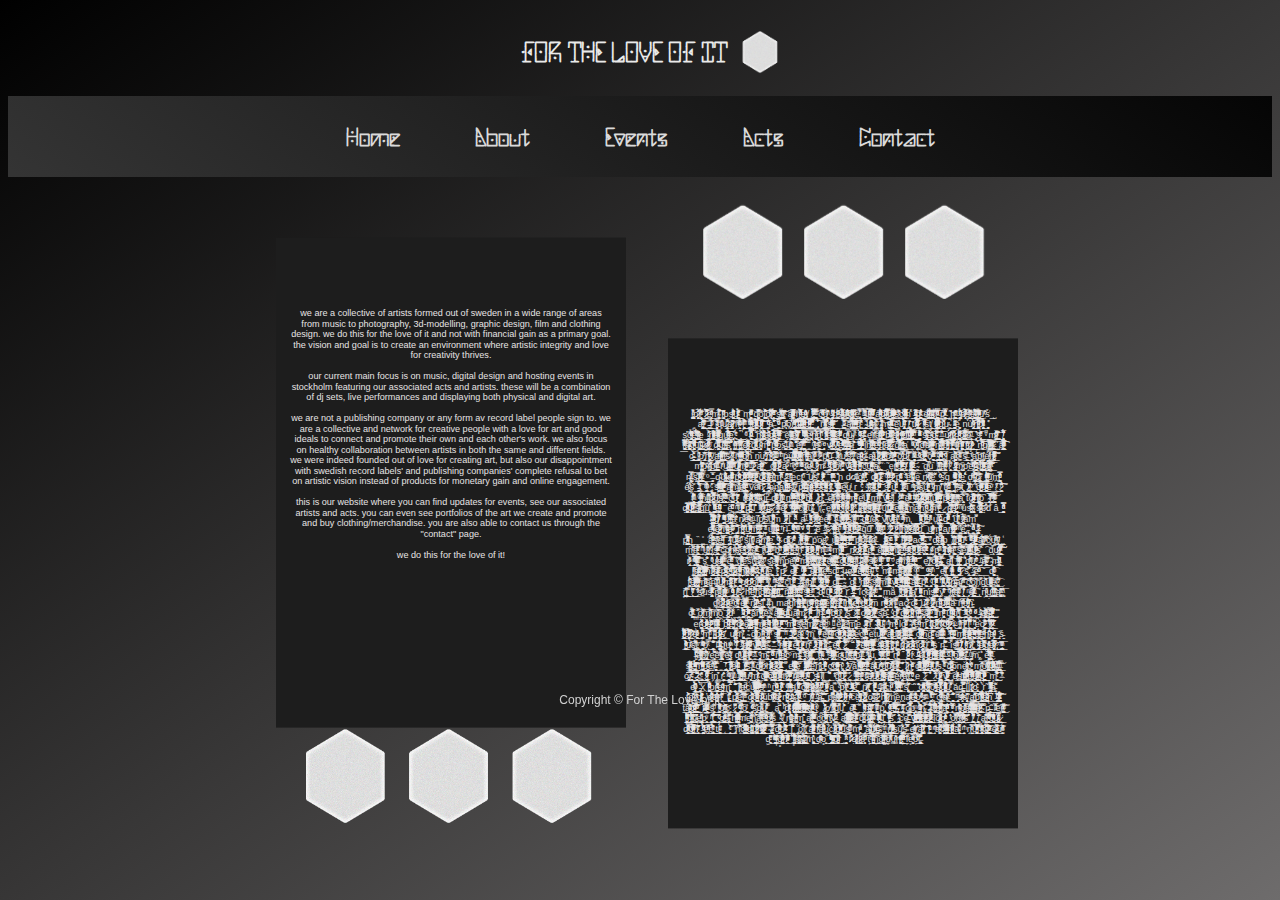
<file: index.html>
<!DOCTYPE html>
<html lang="en">
<head>
    <meta charset="UTF-8">
    <meta name="viewport" content="width=device-width, initial-scale=1.0">
    <title>4TLOI - Home</title>
    <link rel="stylesheet" href="./style.css" />
    <link rel="preconnect" href="https://fonts.googleapis.com">
    <link rel="preconnect" href="https://fonts.gstatic.com" crossorigin>
    <link href="https://fonts.googleapis.com/css2?family=Caveat&family=Sankofa+Display&display=swap" rel="stylesheet">
</head>
<body>
    <header>
        <h1 class="shrink">FOR THE LOVE OF IT </h1>
        <img class="logo shrink" src="./assets/Asset 1.png" alt="logo" />
    </header>
    <nav>
        <h2>
            <a draggable="true" href="./index.html">Home</a>
            <a draggable="true" href="./public/about.html">About</a>
            <a draggable="true" href="./index.html">Events</a>
            <a draggable="true" href="./index.html">Acts</a>
            <a draggable="true" href="./public/contact.html">Contact</a>
        </h2>
    </nav>
    <main class="shrink">            
        <div class="box1">
            <p class="textbox">
                        We are a collective of artists formed out of sweden in a wide range of areas from music to photography, 3d-modelling, graphic design,
                        film and clothing design. we do this for the love of it and not with financial gain as a primary goal. the vision and goal is to create an environment 
                        where artistic integrity and love for creativity thrives. <br /><br />
                        Our current main focus is on music, digital design and hosting events in stockholm featuring our associated acts and artists. 
                        These will be a combination of dj sets, live performances and displaying both physical and digital art.<br /><br /> 
                        We are not a publishing company or any form av record label people sign to. We are a collective and network for creative people with 
                        a love for art and good ideals to connect and promote their own and each other's work. we also focus on healthy collaboration between artists 
                        in both the same and different fields. we were indeed founded out of love for creating art, but also our disappointment with swedish record labels' 
                        and publishing companies' complete refusal to bet on artistic vision instead of products for monetary gain and online engagement. <br /> <br />
                        this is our website where you can find updates for events, see our associated artists and acts. you can even see portfolios of the art we create and promote
                        and buy clothing/merchandise. you are also able to contact us through the "contact" page. <br /> <br />
                        We do this for the love of it! 
                    </p>
            <div class="box2">
                <p class="textbox">



                        L̨̢̨̢̧͎̘̠̯͇͈͉̞̪̳̺͒̏͑ͣ̉̕̕o̷̧͎͈͔͖̙͍̘̔̍̅̓͂̈́͠͡r̸͈̤̱͙̥̥͙̠̉ͪ̈́ͤ͌_̷̷̘̠̫̩͍̫͖͒͐̀̍̉̅̉̆̾̌ͩ̈̚̕͢͡͠e̪̦̠̜͎̿ͬ̈ͩ̕͜m̴̡̞̟͉͖̟̫͉͔͔̖͒́̈́͒ͬͯ̋̕̚͠͞͠ i͚̙̜̳͍͂ͬͧ̂͊p̼̤ṣ̸̝̹̬̦̼̱͉͉̞͖̻̈́̓ͬ͊͗ͧ̓ͨ͛̑͋͢ü̵̸̠̪̤͚͚̣̜̹͖͔̐̒̀ͭ̐ͤ́̌́̾͌ͤ̍͘͢͡_m͔̙̻̠̼̟͎̖̬̯ͤ̈͑ͪ̂̋ͥ̈ͩͦͧ͘̚͢͠ d̸̨̙̩̙̼͓͚̱̞͉̯̣͆̾͐͒̊̑̑̅͋̐ͅͅo͊̆l̨̪̯̳̳̰̪̰̉̾̀͋͛̑͊̾͂͘͡͠ǫ̸̵̢̯͆́̉ͦ̇͗ͧ̽̃̚͡͡͞r͍̥̦̘ͭ̉ͤ́̃̏̀̈ͤ̓ͣ͟͜ ş͚̗̻̗͇̹̦͈̋ͭͥ̔ͯ̈́̌͌͝i̵̡̬̙̼̜̳̤̜̪̯̲̒̓́ͦ̐̂̆ͮ̊̕̕͠͠t͔̩͐̂ͯ̕ a̷̸̷̶̴̴̼̣̣̖͕͍̞̪̼̤̱̜ͩͣ͒ͧ̅͊̅ͤͩͮ͊̍̑͂͂̌͝͡m̨͎̞̣͔̤͎̫̎̎̉̾̎̅͌̊͑̔̀ͣ͗ͩͣ͋͜͜ę̷̝͇̪̳̮͇̲̲̟͓̾ͣ̑͗͗ͩͨ̎͜t̸̫_̷̢̧̬͉̲̗̦̱͚̜̘̰͉̼ͦͨ̾̌͗́̀ͭͯ̏͂̐̌̈́̄̈́̊̕͘̚͠,̨̻͔̞͕͓͖̪͖̪̰̱̙͍ͪͥͫ̿̆͋̀̃̐̑ͨ̚͟ͅ c͓̼͎̜̙̝͇̖̰͚̺̤̽ͮ̇̊͛͗̓ͩ̐̆ͣ̏̑͐̅̎̓̓̕͡͠ͅo̸̳̥̲͓̗̹̫͗̆̋̀ͫ̓̒̂_̶̵̨̢̛͉̙͕̞̰̱͈̻ͨͩ͆͗͌ͮ̍͐͆̕͘͜ͅņ̨̤͙͇͍̖̤͈͕ͪͮ̂ͧ́͆͢͠s̶̵̡̥͈̟̼̣̼̭͈̼͕ͭ̋ͣ͐̓̀̉̓͋̊̅ͩ́́̾ͬ̑̄ͅę̶̶͖̥̥͙̼͈̱̣̓ͪ̓͑͋̍ͥ͛͋ͫ͊͊ͪ͘͞ç̴̷̡͔̥̖͖̟͕͇̩̝͖͇̃̓̒ͦ͑̽ͪ͋̍ͣͧͭ̄͌͘͢͟͡t̷̬̲͕̱̓͌͗ͨͪ̚͢͡ȩ̢̤͖̫̙̬͈̗͎̭͙͒ͭ̓̋́͗̿̕͘͡_̶̵̨̫͚͈̱̟̱̮̩̻͆͌̏̍̀̽ͫ̋̂͑̓ͥ̔̿ͤ̀͜͢͟ͅu̴̡̧̙̼̯͍̼̖̯͕̥̣̤̮̥̝͉͛̈ͩ̒̈́͋̍̓̂̈̿ͪͪ͘͜͝ͅr̸̴̰͖̗͖̳̰̞̝͍̟̯̮͓͊̉͆͋̒ͩͩ́̅ͩͦ̑̅́͑̀̚͟ a̴̧̡̛̳̝̹̫̱̦̦̞̹͋͗͂ͨ̋ͪ͛̉ͥͯ̂́ͧͧ̓̏͛͌̔͘͟d̴̶̙͕̦͎͔̜̓͐͌̃̋̒̐ͩ͞͞i̺̹͙͙̘̯̲̔̀́͐ͥ̔̿̉ͥͨ̅̾͆̚p̵̴̶̶̧̥̩͓͖̣̯͕̈ͧ͂ͥ̾̐ͨ͆ͦͭͤ͊ͫ́̂́̕͟͠i̩̟̫̞̫̯ͪͦ͋̾ͧ̔̇ͬ́̀ͤ̏ͦͣͯͣͥ͡ͅș̯̯̠̣͍̊̾ͭ͂̋ͭ̉͢c͈̹̺̣̮̰̫̠͍̉ͨͨ͊ͨ͗i̶̶̸̢̯̳̗̹̱͙̤̽̑́̀̌ͥͪ̔ͧ͌ͤ̅ͣͪ̍̚̕ͅn͈͒̂_̵̴̴̶̢̢̛͍̥̖̯̺̯̭̠̻̣̝̥̻̭̾ͭ͛̉̂͐ͤͤͩ̚͢͢͞ͅģ̶̧̖̰̤̞̜̲̖̼͔̾̾ͯͭ̔͋̂ͤͨ̔̐͜͢͝ͅ e̶̷̡̻̖͖̭̞̹̗̱̘̟̙̣̻͉ͦ̄͌ͦ͗̄̐ͨͧ̽́͆̕͟l̛͚͔͖̘̞̣͍̗̳̑͌ͬ̓̊̒̀͑̕͟͞ͅi̴̵̴̲͚̮̲̻̘̬͍͕͎͓̯̜͂̏ͥͨ͐͆̏̓͟͢͡ṭͧ̎ͫ̏̔̋̉.̶̪̱̩̜̪̼̠̹̬̘͍̞̲͓̤̍ͨ̎͊͊ͩ͛ͧ̍̿ͣ̐͐͜͞͞ͅ P̶̧̛̥̬̲̟͖̱̤̝̣͖̦̂ͬ̽̿̈ͮ͊ͭ̑̎̋ͬͬ̔̾̈͗͋̒ͨ͊͢_͖͊ḩ̶̲̹͕͕̪̭̪̓ͤͫ̆̂ͩ̌̃̕_̶̧̢̙̳͕͍̥̥͎̖̪̙̬̈́̈́̋ͦͧͪ̓̾̈͠a̷̸̭̞̘͕̜ͨ̅͒͊̂ͥ̀ͭ́͡s̛̩̟̗͇͔̩͓̱͚̽̎̊̃̒̈̔̄ͫ̀͊͌ͭ̏ͩ̕͟͟͜ͅe̴̴͖̫͍̞͖̹̮͎̯͔̬͇̰͉̱͈̎̎͒ͣ͆̉̑ͮ͒́̎͐̽l̡̜̙̙̤̗͇͑̌͑̽̓̊͌̃͟ļ̸̧̧͈̞̝͍̠͇͎̖̯͔̩̰̺̹͕̻͙͓ͨͩͩͭ̌̀̇ͯͫ̐́͐̌ͬ̂̍͐ͧ͒ͮ͟͟͡͠ͅư̬ͨ͊ͅs͒͗_̺ a̢̘͎̟̭̻̩͓̬͖̭̳̓̈́̎̽̂̀́ͤ̆̆ͬ̚͜͡͠l̨͖̼̈̽ͮ̓ͥ̾͜_̶̵̖̠̪̭̾͑̑̚ỉ̱̬̣̣̜ͭ͑́ͩ̕͠_̸̴͙͓̞̗̥̙̘͓͔̘̩̋̿̑̄̓́͂ͣ̕̕͝͞q̵͔ͫ̊̽u̷̡̬̙̤̱̯̟̭͙͊͌̃̓̄͒̔͂͘͟a̷̷̡̢͎̥̹̦̤͊̐ͮ̃̏͊̓͝ḿ̴̤̠̟̣̞͕͒ͨͫͫͪ͗̒́̌̍͞ l̻̤͉͉͖̗̮̱̩͎͒ͫ̃̇̈͋ͬ̇́̓͊̑̀ͩ͘̕͜_̨̦͉̯͈̤̺͒ͮ͐ͪ̈́͐̓̌͘͢i̢͎̙̜̙̲̖̔ͧͤ̔ͬͮͩ̽̅̍̄ͨ̀ͫ̓̉͠g̵̸̶̡̛̙̺̩͈̺̖͕͖̙̩̗͓̅̊̇ͪͥ̀̅̌́ͦ̄ͤ͗̀́̎ͩ͊̑͐ͥ̚͞û̸̵̦̹̝͍͍̝͙̝̜̱̼͋̃͊̎ͩͦ̃̀̆ͦ̆̆̍̕̚͜͠͝͞l̜̉_̨̼̘̻̠̠ͪͨ̏͋ͦ͊ͅà̶̛͐͒̽̌́͜͠͠_͍̳͚ͦ́ͧ̉̿ͮ͜ p̶̨̛̛̖̹ͬͭ̈͞o̧̩̯̤̭͋̓̍r̢̨̨͚̲͖̠̭͉̖̞͎͔̼̥̜̟̱ͨ̓́ͪ̾ͥͥ͊̆ͩ̎͐́͢͠͡ț̭̻̲͈̺̞̺͈̎̋̅͆͋̆̈̊̐̆̏͌̀͂̕͞͠ţ̴̴̶͉̼͎̬̯̝̠̘̳̥̻̞̟͓̹͗͂͐̈́̀ͩ̌̿͠ĭ̴̷̧̨̢͈̬̼͉͉̠̥ͩ͑͊̓ͯ͌͑́͗ͩ͒͢ţ̸̧̡̤̪̤̩͙̝̦͍̭͓̹̙̭̤͕̦͖̤̔̍͐ͤͨͩ̔̅̀ͦ̋ͣ͗́͘͢͟͜͟ͅo̡̥̩̰͍͉̭͇͈̻ͮ̉ͩ̿̈́́̽ͨͧ͌̍ͮͪͧ̌́̊͜͟ȑ̨̦̦̯̟̼͕̞̞̥̮̙̙̅͋̐͋͂ͤ̀̿̊͆̾̄̽̋̕_̢̡̗͎̗̗̩̯͛́̒͒͜͞͠ n̵̴̡̨̡̺̗̣͍̰͍͉̝̘̲̗͓̻̹̋̅̏̂̓ͯͮ̅ͬ̂̋ͬ̐ͤ̊̚͟͟ͅi̹̖̫̦̦͐͌̽͑̇̓s̵̲̫̥̥̫̫͙̜̘͚̮̤̱̣͓͔̓ͤ̋ͫ̎ͭͪ͗̓ͨ̽̽̈́ͬ̎̉͐̕͘͝͝͡i̸̧͎͕ͨͧ͑̉̏̀͢͟__̴̷̶̺̰͇̗̫̖͛̆̉̈̔̿ͩͭ̋͜͞͠ ā̧̛̮̩͈̯͍̟̩̫͍̭̘͉̊ͯ͑̆̾̈́̉͆̚̕l̸̨̡̧͕͇̺̪̠̣͇̩̺̪̰̓̔ͦͯ̒̽̈́͐͛͞͞i̢̭̤̘̺͕̗̬̲̯̠̩̣̝̱̼̭ͥ̃̐͐ͪͯͬ̌̑͗ͣ̑̾̓ͣ͌͆ͪͫͮ͗̚͘͘͝͞͡ͅq̟̯̺͋ͤ̌̒̉_̴̛͖̲͎̟̰̞͊̅͜u̶̶̺͈̭̫̗̞̦̠̪͍̜̍̋ͫ̎ͦͥͤ̆ͮ̓̓̉ͤ̆ͨa̵̢̲̝̻̺̭̦͇̅͗̉̒ͨ͊̾ͫ́̓͝ͅ_̴̸̵̢̨̛̱̟̻̞̼͓̭̞̽̏ͬ͌͒̃͑̄̀̕m̴̨̰̣͕ͤ̿ͩͧ,̴̶̴̨̛̖͇̠̰͚̤̫̲̭̩̥ͥ̽͗̅ͬ̍͗̓ͯ͊ͣͩ̔̉̎̍ͦ̆͟͟͢͡͝͠ e͚̻̭̐̽u̴̧̡̨̢̡̬̙̮̠̭̾ͮ̉́̃̀ͧ͛̈̀ͣ̍̈͆̇͑͘_̸̢̝̜̬͇̭̲̟̘͖̌ͬͥ͘͝ tŕ̴̴̷̵̴̛͔̣̘͈͈̩̜͙̬͍̘ͭ̇͊̔̽ͨ͂̍ͩ̿ͣ̌́̀̀̂͋̌̌̑̒̓͘̚͞i̷̪̻̠͖͎̓̀̾_̸̴͔͎͈ͤͣ̈͌̈́̅ͮ͐̽̂̚͢͡st̸̲̻_̸̵̵̵̸̷̡̛͉͎͕̖͕̩̝̘̦̦̀ͫ̊̽ͪͪ̓̑̊ͪ́̓̾̑̈́̎̈́ͨ̕͝į̸̻͕̺̱͍̘̯͈̝̻̬̜͉̣̬̤̹͖͓̤̝͑̉̋̌̿ͩ͗ͭ̐͒ͧ̌̽ͪ́͂ͥ͛͋̎̐̈͟q̧̢̰̮̖̱̬̫̫̮ͦ̅̋͊̒̀̎ư̴̼̹̲̚_̴̵̘̻͙̗͉̼͈̹̗͚̰̜̒͂̏́ͩͯ̈ͭĕ͖̼͙̮͕̻͒ n̬͒ử̷̢̞̠̭͓̭̭́̊ͥͪ́̍ͨ̋̌͢͜͡ͅǹ̸̢̡͉̩͕̪̝̼͚̙̟̖̜̫̟̤̥͛ͪ͑̑̈́̀̾̒̌ͩ̀̈́̓̎̒̚̚͝ͅç̵̵̢͕̯̬̟̩̹͙̟̮̬̗ͣ͑̔̎̈́ͬ͂̋̾ͪ́͒̇̄ͣ͊ͥ̇̓ͮ̒_̛̙͙͙͉͙͚̊͗ s̜̖̗͐̓͢c̴̡̨̡͉͙͈͖͕̦̟̞̹͈̗̝͂ͬ́̒̓̊̀̏̋ͥ͊̓̌̂̃͑̏ͦͣͪ̋ͤ͘͜͜ḛ̠̠͇͍̰̫̝̹̖͉̞͎ͤ̃͑͐̏͆́̌́͛͊̑̏̃ͤ̒̈́̈́̚͟l̵̢̮͈̲̫̠̦̬̟̘̳͇̫̗ͫ͊̓̓̽ͦͫ̂̍̊̓̒ͭ̕͢e_̵͚̤̼̲̤̥̮̩̖͕͋ͧ̀͗̇̆̓͠ṙ̮͉͎͗i̸̵̸̴̡̲͓͙̮̰̫̞̬̥ͯͤͪͯ̉͋̌̉ͨ̃͋͗ͣ̕͟͟ͅş̴̵̸̡̛̺͙̜̠̫̣̤̙̙̱̤͗ͯ̀ͣͣ̃̊̿̆ͭ̾̔ͭ͌͂ͣ͋̏̅͒̃ͫ̆ͨ͆̊ͬ́̊͢qu̴̢̢͖̩̼͕̙̲̤̥̯̥̬̹̎͂͗̋ͫ́͑́ͤ͆ͣ͛͋̈́̾̀̍͟͡͞͞ę̯͓̗͎͕̍̏.̼̯ͭ̈́̉ͤ̍_̹̥̉̚͜_ͩ͐ͭ Ȉ̶̴̧̨̛͕̰̱͎͐͋ͦͪ̿͛̿ͨ̿ͩ͑͜_̤̹͔̟͌́̊͡ͅn̪̬͓̭̩̤ͨ̈́͐̾̊̐̀͜t̵̸̵̙͉̥͇̪͚̗̪̝͈̗̎͑̄ͥͥ͋́̒͑ͦ͋̓̓̚͝ͅë̸̴͔͔͔͚̽̋͐ͪ̀̒́͢g̵̴̶̨̧͇̖͎̮̳ͤ́̅ͤ̿̅́ͮ́́̓ͣ͋̍̕͠ȩ̸̨͕̻̙̖̼͉̜̙͎̠͙̼ͫ̅̂̅͐͂̉̀̉͆ͣ̈́̇̒ͤͣ̆̉ͯ̓̀͌͘͟͠͡ͅr͚ 
                        
                        ẽ̟̞ͥ̒l̶̵̸̡̛̗͔̜̬̥͖̲͓̩̼͔̳̾͂ͣ͆ͯ̉̎̏̇̑ͫ̕͞͞ͅͅĕ̵̢̯͉̜̞̥̜̝͎̖̫͈̞̘͈̠̦͈̝̣̟ͮͮ̆ͩ̃̽͛̉͗͛̀̋́͋̀͢͟͟i̸̧̼̟ͬ̌̅̇͊̕͘_̴̤̬̠̙͙̹̣͆ͩ̉̀̈ͤ̈́͗̉̏̌ͯ̇̀͂ͪ̽̔̂̚͟ͅf̶̡̧̨̙͕̰͎͎̼ͧ̿ͭ̓̋ͭ̽̇̓͒͋̐ͬͬͯ͘ḙ̺̰̳͙͕ͩͮ͐̿͘͞n̢̨͉͇̠̗͕̪ͥͣ́̀́̑̿̓̉͠͡ḏ̮̻͈͖̟̘̝̟̍ͪ̄̎̋͐̓̊̿́̀͜͢͜͠ͅ f̵̡̯̬̗̰̞̼͓̺̣̩̉̇ͯ̀̿̂̈́ͦ͐̿̽ͥ̑ͮͭ̕͠e̸̛͈͍̮̣̤͇̹͈̩̙̱̙ͦ̽̄̾ͩ̇͒̌̀̒̐̏͆ͮ̓͒ͭ͌͌͢͜͡l̸̶̶̵̡̤̰̥̯̥̼̼͈̲̝̮̗͙̫̓̋ͤͤ͆̓̍͛͊͋͛͒ͣͥ̔ͫ̒̃ͣ̒̂̚͡i̵̘̱͕̰͎͙̩͂̔͛͑͡͞s̺̜̯̣̲̖̯͇ͮ̽̈́ͪ̆͌̆ͥͤ̄͗͌̄̓͆ͨ̕ q̡̭͎̣͍̟̿̊ͣ̓͑ͯ͜͢ͅȕ̴͉i̿͛ͯ̂_̴̛̼̱͎͎̜͍̹̜̝͉̼ͧͩͦ̒̀̑ͥ̎̐͊͢͜͡͠ͅs̶̴̯͔̞̥͍̄͋ͭ̄̆ͤ̄͛̍̕̚ ȩ̠ͪ̐ŗ̸͙̭̂̎̿ͬ̎̈́a̵̛̯̱̳͎̩̞̠͚̩͇̙̐ͪ̋͗̍͐̀ͤ̃̄ͮ̐ͣ̕̚͢͜͟͠ͅẗ̷̰͓͚͓̠̟͖̝̱̜͎͚̥̹̖͇̳̗́͑̀ͦ̀́͋̍͗ͩͦͯ͆̓́͘͘͢ b̵̶̟̊ͤ̽ͣ̓̇̌̅͂̉̉̒̽ͬl̷̡̢̛̜̫̫̳̠̩͎ͬ͛̇̊͆ͫͭ́͊̀̄̚̚͝a̸̷̧̨̨͖̦̭̱͍̭̣̬̰͙̖̓̀̎̋ͨͭ̔̈̋̿͗̊ͧn̸̢̨͖̥͉̪̗̦̪̣͙͍̲͖ͫ̂ͫ̉̏̎̋ͫ̓ͩͥ͢͠͠ḑ̨̬̟̬͉̗̬̩̲̖̖̈́̆ͪ͋͆͗̓͆̽̔̔̔̚͢͟͡͞ͅi̴̧̪̻̫̜̝̪͔͒̈ͩ͆͐͑͑͊̋͘͠t̸̷̛̳͖̹͉͍̼̻̰͕̙̳̬̯̪̜͔̭̫ͮͤ͊̆̄̈ͣͥ͑̑ͨ͊̿ͤ̀̓̀̿̽̓̈́͒͆ͬ̄͡,̭͓̂̽ͧ̅͊̕͘_̼̫̱̻̥̩͔̱͔ͯ́ͩ̊̆ͭ̉ͣ͒̽̔̾̓̇̆̓ͪͬ͠ s̴̨̡̢̙͍͔͙̩̬̝̗͎̹͒̄͑̇̐̋̉̃ͯ̈́͆̏ͬ̔ͬ̇̏̊̂̾͊̃̚͜͟͟͝͠ͅͅẻ̴̮̬̩̥͍̝̥̮̣̭́ͮ̍̍ͥ̀́̂͘͡ḏ̴̢̨̧̜̘̪͚̣̖̗̠̣ͨ̈́ͤ̋̑̏̾̃̀̚͟͜͞͠_̶̛͍̹͓͇́̔͑͋ͪ̔͡͞ u̷͖̠̙ͤ͂́́͟l͕̆̎ͪ̕̕͜͢ţ̷̧̩͖̼̞̼̜͙̫͇̅̏̽ͦ͌͗̏̕r̵í̠̟̟̰̥̰̣̗͓͈̖͖̭̺̦̊ͧͤ̓̈̑ͮ̓̔́̄̍̐͆̄̎̑͘̚͠ͅc̴̷̵̥͎͙̹͎̪͕͇̭̦̫̪̔͂̅̈ͬͣ͐̐̓͐̎̚͠͠͞͡i̷̢̬̫̭͉̇̀ͥ̓͛̿̐̽̔͜ȩ̶̨̛̹̩̬ͧ̆͛̋͞ͅ_͕̞͕̗̔̔͘͝s̢̛̞̖͕̬̓̌ͤ̂̈́ͭ̑ͤ͡_̂ͮ̚͟ m̵̷̡̠̺͕̥̙̫͍̦̟̓̎̎̈̒ͤͩ̓̚͘̕͠ĩ̛͖̥͇̺̹̾̂ͬ͢_̸̧̱̹̬͎͔̦̭̻͙̻̅̄̈́̂̔̎̓̽̔̈̇̈́͊ͥ̇̎͑́͒̐̕ i̛͉̪͉͕͙̗̦̞̫̥̿̄ͬ̉͌̓̅̈ͩ̀ͮ̾́͛̋ͫ̃̍̽̓ͥ̕͟͜͞͠a̸̶̴̸̯͚̞̥̤͓̰̼̳͉̩͎̣̔́̃͑ͮ̃̆̉͗̔͐̂͂̕͢c̸̛̤̹̟̟͓̟͓̻͚̘͍͔͐̆ͧ̂̀͛̈́ͨ̒̂̍ͣ̓ͭͯ̚̚͘͜͝ͅü̢̺̟̟̙͔͓͈̩̃̕͠l̴̲͉͖͔͕̰͌ͨĭ̶̷̫̱̜͕̲̖ͅs̶̡̳̲̺͔̼͉̗͈̖̠̳͖̥ͦ̊͗̍ͮ̾ͩ͂̅̀̐͌̑ͦͥ̓ͬ̂̊͜͟ͅͅ.̩̤̦ͥ́̈ Ḑ̴̶̫̦̹͙̜̦͖͚̣̘͍̎͋̉͛ͭͬ̈́ͧ̀͋̊̈́̈́́̿̊͐̿͗͌̓̈̈́̄̐͋̿͘͢͝͞͡u̡͍̪̫͉̺̟̰̓̀̀͆ͣ͂̒͛̍ͅī̴̡̢̺̮̗̟͎̩̖̝͈̜̹̗̥̲̱ͨͥ͆̽́̈́ͤ̽̃͐̄ͨ̅͘͠͞͝͠͝͞s̱̻͔̝̾̈͗̚ i̱̮͇̪̜ͦ̉̑ͣͫ͑̐͡͝͠n̢͙̺̰̮͍͈͖̲͓̠̣̻͓̎ͥ͒̒̃͌̄͒͌̋ͯ͌͊̌ͦ̓́̑̆̑͊ͫ̀͌͘͘͟͢͞͞t̹̞̘͒̕͠ę̶̷̢̘̫̗̭̞̩̰͎̤̱ͤ̆ͤ̈́́̎̓̔ͬ̎ͭ͒̈́ͭ̂̔̉̚̕͜͜͟͟͞r̀͝ḑ̴̸̞̥̹̲̰̬̰̼̈́͆̾̿̊ͯͮ̚͟͡u̴͈͓͓͂̿́ͦ̏̍́m̳͉̭͚̜͈͈̟̟͈̤̪͔ͦ̈̈́ͭͦ̍́̉̊ͣ͋̇͑̅̃͆̀̆ͧ̔͗͘͢͝ p̴̨̨̨̭̙͚̰̭̝͕̤̝̗̙̮͖̲̳̭͉ͣͫ̅̿̒͐̂͋̿ͩͨ͋́̑̐͜͢͞o̩s̶͎̮̣̖̠͈͕̰̺̟̟͊̇̄̊͒͘͢͞u̶̻͎̫̪͙͙̜̥ͣ͐́̆̂ͫ͘͟_̘̖̪͙̣̮͂͑̿̇̈̽̓̾̏̑͢͠ė̡̨̜̯̤͔̜̮̆͛̂ͫ̃͘ȑ̛̼͚̣͍͈͇̝̮̫̄̃̆̅̃ͪͭ̄͆̍̕̚͘͡͝_̳̈́_̸̝͎̩̙̞̮̹͉̙̰̂̀͊ͫ̍̀ë̵͎͔̪̱̜̞̈ͨ̍̎͌ͫ́͟͡_̨͉͎ͤͧ v̷̵̶̷̰̠̣̂ͤ̚͜i̠͇̳͓̙̘̭͐̂̉ͨ̉ͯ͊̿͒́̓̈͋̽̕̕̚͟͡͞ͅͅͅv̜̳̘̲̺͈̤͚ͧͬ́̆̈ͨ̔̋̆ȩ̧̛̱̘̮̭͍̗̓ͯ̒̀̓̽ͦ͗ͮ̿͌̐̀̅ͥͬ̓ͬ̓̔̓͘͡͝ͅŗ̵̴̵̨̡͚̮̜̣̙͉̣̱͖͇̭̘͈͓̾̔͋̈͆̅̾ͯͬ̔͆͢͡r̶̶̶̨͕̫̮͎̬̫͕͙̹͖̘͕̹͙͈̼̼̪̯̞̞͑ͪ̑͑̓͗ͩ͗̈́̾͗͛̌ͮͭ͢͞ą̯̤ͬ́̋̑̒͛̒͟͝_̛̲̼̮̤̫̯̹̪̺͕̰͚ͬͤ̑̊ͤ̋̈́̊͗̊̆̓͊̇̋ͭ͘͜͟͞.̸̸̸̛͎̬̺͓̟̥̜̠͉̘̘̺̲̟͇̗̾ͯ̾̉̉̊ͭ͋ͬ́ͣͫͩ͒̓ͬͩͤ̓ͩͥ́̚ͅ Ị̗͌̀̀͜n̷̢̡̲̺̤̞̙̠̿̇ͪ̍̅̑ͩ͆ͥ̓͂̃̔̋͂͠t̛̤͖̮̠̫̳͇̲̻̐̏̊ͥͦ̈ͣ̀̓̆͜ẽ̢̥͈̫ͨ̄ͩͪ̎̀ͭ̑̀̚̚͝ͅg̛͖̩͓̏ͩe̴̷̷͎͕̼̩̳̖̘̘̦̥̭̪̮̩͚ͨ͒̿͊͗͗ͥ̅̈ͨ̀ͥ͆͋͆̇͌̕̚͜͟͝͝ͅr̵̷̢̩͎͈̬̻̺͓̤̰̘̙͈̼̜̗̤̭̽̈́̈ͭ͒̄͋͐́͊̿̓̾͟͞ g̸̨̡̧̢̛̟̮̭͔̜̲̪͈͉̭̐ͥ́̓͋̄̆̽͑̄̅̉̈́̇̿̀̓̀̑̆͛̿͌͗ͭ̕͟͜r̸̙̯͇͉͎̟̮̰̄ͣ̐ͤ͢a͖͍͎͐_͖ͮ̃ͥ̎̉ͪv̡͖̖̿̈̿ͨͨ̀͒ͯ̚͘î͇͖̄̐̓̍͒͠͞d̻̘͑̍ͫ̋ͫ͝a̵̷̫̜͍̩̹̎͑̒ͭ̉ͯ͗̀͂ͦ̕͞͠,̴̷̢̛̛͈̫̼̯̱̮̖̗͙̳̪̟̇ͮͭͨ̃ͨͯͫ̐ͥ͗̒̐͂̀ͣͦͣ̀̾̚͘͢ͅ n̸̴̩͉͈̣̝̝̦̗͇̞̳̦̦̠̱͈̾̓́̀̏̐ͦ̔͗͂͡į̸̨̮͉͚̦͕͖̹̤̐̀́͌̆̇̽ͥͭ̉̇̆̅̄ͬ͂̋́ͫ̓̈͗̅ͥ̽͛͋͘ͅͅḇ̡̖̼̥̟̦̖̙̝̼̻̦̗̙̻͐́͒̉̐ͬ͒ͯͯ̆̄̇̽́͂̀̾ͦ̓ͬ́̍̇̀͂͘͟͞h̨̧̨͉̤͚̰̞̲̪͙͇̦̖̖̫͂͊ͮ̽̿ͬ̒́̔̿͊͋̿ͩ́ͫ̂̾́̈̅̎ͬ̚͢͟͝ i̶̡͙͖̘̥̼͑ͫ͋̄ͧ͘ͅn̵̨̨̧̧̨̛͚͎͓̟͈͚̙͈̩̦̼̮̯̽́ͯ̃̌́̇ͩ̈́ͮ̐̆̄ͧ͂͑ͬͪ̕͢͢͞ f̣̼̰̖͓ͤ̓͆̒ͪͅŗ̷̗̭̤̯͚̘̂͆i̷̺̺̝̔̊ͦ́ͭͤ͑͢͟_̲̭͛͒̅n̗̰̭̯̯͔̈̽̒͒̀̿̀͆ͩͪ͡͡͞g̸̹̏̚į̵̸̸̨͓͖̼̻͕͈͇̞̮̞̬̼̱̜͗͌͊̑̑͒ͨ̀̎ͦ̈́̿̀ͭ͑͑͘̚͢͜͝͡ͅl̡̨̜̦̯̼̺̠̼ͣ̆͆̃ͫͨͤͥͩ̾͜͢͞͡ͅl̶̷̢͕̭͎͖̱͖̭͐̉́͊͑̇̅̕͜_̘̤͆ą̵̨̨͈̳̘̺͕̖̲̲̰͕͍̰̭̻͉͚ͤ̌ͨ́ͧ̂͒͑ͮͣ̾ͪ̉̋ͫ́̅̈̊̅̚͡͞͡ͅ c̴̵̶̱̥̲̣̠͔͉̬̮̝̹̙̒ͨ͑͊̀̒́͜͟_̸̡̛̹͇͈̩̦̘̥̥̜ͧ͛́͊ơ̡̟̭̲̯̜͆͛̈̐͞͠n̸̢̛̮̞͕̘̜̥͖̦̳ͪ̆̽ͧͮ̋́ͣ͊͂̌͢͝͡v̭̯a̛ͪͦļ̴̸̸̨͍̞̭̫͉̻̟͔̱̲̙͙̣̼͈͙͕̉̔͋͌ͯ̈͋̒͊̇͊ͪͮͭ̐ͩͯ̑̏͘͟͠ͅl̯̳͕͐͛ͭ̔͋̾̀͝i̩͎̠̖̭̫̣͕̩͕̍͌̈̈ͤ͜͝ṡ̷̹͒,̶̡̢̧̖͖̳͙̖̟͓̳ͭ̆͊̋̊̽͐ͩ̀ͦ͘̚͠͡ ņ̴̣̜̻͍̤͍͖͖̱̞̱̱͓ͩͪͫ̓̓̔̌̾́ͥͫ͘͜ị̴̛̥̞̬̲̦̇̽ͩͧ͛̒̔͂͗̅ͯ̂̕͞b̸͎̫̯̠̥ͦ̓̇̀̐̒͂̑͋̊̄̀́͘͢hͧ̏̀͟͟ n͓̣̏̏ư̢̨̡̳̼̗͐̊̓̄̽̃̍́ͦ̒͡͞ņ̛͕̰̳̭̤̝̱̲̳͈̙ͦ̀̍ͭ̒ͩ̑͋̀͑́̾̏c̶̴̶̨̝̞͈̟̠̗̟͍̹̬͍͕̯͑̌̽̽ͣ̅͌̔̉ͫ̃̃̃́͟ͅͅ_̖͎̞͒͊ͫͭ͘͝ p̶̶̯̮͡ͅú̶̧̫͎͍͇͕̦̙̻̞̞͚̏̇̐̑̽ͣ͘͡l̶̵̷̢̡͉̼͉̯̉ͤ̃̂ͣ̿ͥ͗͋͐̆̿ͭ̓ͯ̅ͧ͘̚̚̚͟͝͝͡ͅv̶̷̨̡̨̛͍̬̠͖̥̙̘̖͇̭̘̱̺͕̝̝̭̙ͫͯͤ͆̌̓͌ͨ̃̆͌͑̆͊ͩͩ̌ͧ̚̕͞͞i̛͇̱͎̇̈́͂ͦn̴̢̡̛̛̼̦̦̝̳̮̬̮͔̟̮ͦ̀̈́́ͫ͗͛̐ͮ̑ͤ̇̃́ͤ̆͆ͤ̀̎̚͘͜͞a͈͊r̸͇̫̮̭͈̰̞̰̻̝͐͐̽̊͗̓̽ͧ̅͛ͧ͟͞_̷̥̲̝̫̣͖ͭͫ̀̇ͩ͗́͒̉͘͠ 
                        p̛̺̘͖̗͔̰̃͗ͭͯ̾ͭ̃̍͜͟͝͠u̵͞_̶̷̨̜͙̤̘̹̥̩̦ͯ͊ͭ͊͛̉ͩ̉͗͢r͆ͬ̒ư̢̨̺̭̠̤̥̞͈̌̒͂̍̋ͣ͌ͬ͋͡͠͠͞ş̯͇̭͖͖̊ͤ̈̈̎̄̅̄͡,̸̢͈͕͕͖͆ͥ͋ͫ̆͠ a̴͕̪͉̙͓͉͈̒̂ͦ̌ͪ̓ͩ͘c̶̴͉̺̩̟̦ͯ͌͂ a̴̢̪͕̰ͣ͆̓͛ͅu̸̷̧͙̫͎̪͔̲̥͍̻̹̖̓͂̓̓͂ͪ́͐͆̀̀̚͢͝͞c̴̸̸̴̵̥̪̗̭̹͎͎̱̙̪͍͓͕̲̻̻̒̓̓̐ͥ́̑ͭͧ͆̾̂ͤ͆͗ͩ͗̚͢͝ͅt̡̺̼̱̩̦͒̆ͯ̐̍ͪͥ͟͢͠͠ơ̶̖̟̞̭̥̪̮̗ͩ͛̀̑̄̊̀̋͛̏ͥ̽̆̍̕r̡̘̝͚̳̮͍͋ͮ͗̋ͮͣ̍̓ͯ̌ͦ͊͢͡͠͝͡ o̢̡̠̙̓̓̽̿ͤ̂͘̚͢d̷̦͉̜͐̀̈̈́̏i̼͍͙̍͆̀̅͛͠_̶̴̧̜̣͎̥͎͉͙͈͉ͮ͗̀ͮͪ̇ͫ̚͞ͅ_̶̺̖ͦ̆ͦ̀̎ͬ̽͟ͅo̷̡̢͇̞̘̩̥̰̭͈̫̣̗͎̝̗͎̹̮̘̯̺ͫ̋ͩ͋́ͭ̍̎̓ͫ̄̿̅͌͂ͯ̍̀ͩ̉͝͞͡ ơ̦̥̼̰̖̓̆ͫ̔͌ͬ́ͣ̀̍ͣ̽͗͋ͣ̿̃͜͢͝͡_̴̪͇̘͖ͩ͌̓r̨͇̟̭͍̙͚̪̭̲͕̮̼͖̗ͯ̈ͩ̉ͮ͋̂̂ͤͨ͗̐̚͝c̦͈̰̮ͦ̅̂ͨi͜͡ a̶͚͕͓̳̗̮͉͈̻̣̰̬͙ͪ̉̒̀̔̋͌̓͌ͥ̌̔͘͡ͅc̴͔͇̼̿ͯͥ̉̾̈ͦ͑͡͞͡͝ s̶͍̣̰͈̲̝̙ͥ̀̍͊̽͊̚͝_̧̜̙͈̼̇ͬ̀ͮ́ą̠̬̬̟̗̈́̔̋̐͜͠p͕͇ͪ͘i̡̮̐é̸̡̛̛̱̤̩̖́̿ͭ͟n̵̷̸̨̼͔̞̗̟͔̤̙̫̫͕̳̯̘ͧ͌̾͋̓̾͛͒͌͋̋̓ͫͯ̆ͨͯ̾̀̄͟͝͞͡͠.̉ M̸̢̼͎̭͍̰̜̫͉̳̝͓̺̹̳̫͖ͮ̈́͊ͭ̎̃͆͆ͪͭ̈́͑͘͢͝o̴ͦ̌ŗ̸̴̢͚͙̩̬͎̿̈́ͬ̔́͂͐̀̌̐͂͟͟͠b̛̙̺̞̝ͧ̄ͭį̵̶̫̦͎̫̭͉̰͈̱̪̲̟͕̼̺̹ͯ̀̍́̐͒ͯ͋͆͂̇ͣ̿͠͠ r̅ͪ͘͜u̸̷̶̡̙̫͔̪̥̰̲͋͌͆̀̏ͦ̓̕͠t̶̴̤̮͙̼̰͇͙͇̙ͥ́ͫ̅̒̃͒ͥ̃̆̍̏ͪ͑̚͜͢͞͝͠ŗ̝̭̯̎͗ͥ̅ͥ̐̑ͩ̓͟͟͞u̸̷̴̸̧̧͕̖̳̙͈͚̥̺̗̳ͥ̇͐ͬ̅̆̑̂ͧ́͛͘̚͜͝m̷̴̹̘̟̰̘͙̖͑ͤͦ̂̇͑̉̋ͫͨ͠͝ͅ_̶͇̟̜̣̞͇̻́̿ͫ͋͒̒̓̔͡͞͞,̷̣͕̳̞̺͊̒ͣ̀͊ ą̷̧̨̮̥̺̠̩̪̝̀ͦ̒̌ͤ̈̿ͨ̎̄̈́̊ͫ͘͝r̤̻̠͆̏͜_̫c̵̸̢̡̡̼̹̯͓̥̹̞̻̻̰̼̦ͧ̋́̈́̆̾̋͌͆ͧͫ́̎̾̕ȗ̴̷̧̺̮̜̝̙͍̰͖̙̮̈́͐̒͋́ͤͩ͛̑̓̈́̅̈́̈́͂̔̍͟͞ a̷͎̖̻͍̿͐̔ͧ͠_ͫ̃c̯̱͂͐́̎̄ͩ̃̄͒ͤ_̨͈͕̬̘͉̮͍̣̥̠̖͚̒̂ͦ͌ͨͥͫͣ̉̌̕͞ t̶̲̣̹͙ͩ̄e̶͓̣̬͓͛͋ͮͪͧ̅͢͟_̷̡͉̤͈̗̾̂͒̿ͬͧ͑̀͊̍m̵̭̄̊ͯ̚_̶̨̛͉̤͖̣̲̠͖̪̹̩̿̀̋̓̈͌̈́ͤ͐ͨͧ͋͆͡͠͠ͅp̵̸͖͔̘̪͙̝̳̠̬̲͖̰͗̋ͭ͐̊ͫ͐̈́̓́ͪ́̀̚̚ǒ̯̠ͯ̍̒̚ṟ̡̛̟̼͔͖̫̩̟̗̝͙̟̤ͨͧ̎͒ͮ̇̽̔̾̍͗͑̈́͊̏̎̽̀͝͡ v̶̵̧̱͔̝͚̮͓̎̍̋ͦ̒ͧ͂͜͞ͅę̴̸̢͉̲̣̻͈̩̭̞̳̘̟͎͚̼̭̹͍͚̓ͭ̍̀ͫ̉͆ͯ̉͐͋̍ͨ̀̅̀̍̾ͬ͂̚̚͜͢͜ḩ̧̨̨̮̬̠̮̖̩͉̙͙̣̊̀́̃ͯ̉̍ͪ͒̽ͧ͗ͦ̓̈̋̀̄ͭ̆͛͘̕̕͠͝͡͞ͅi͟c͍͕̩̱̻̭̄͑ͪ̃͟͟͝ṷ͎̬͉̙̫̯̺̼̗͎̱͇̾̂ͣ̓̍̓ͥͣ̃ͦ̉͑̓ͬͮ͞ḽ̪ͨ̀̇ͫ͢a̸̴̧͙͙̺̬̟͔͋̂͡,͉̰̝̈̉_̃ ęŗ̸̛̛͓͉͇̹͈͙̉ͬͥ̈̌ͬͮͫ̏́͟͠͝o̸̢̧͍̻̤͕̮̞̘̟̠͈̞͚͇̥̳͚ͤ͋ͯ̽̋̀ͧͤ͆̎̒ͯ̇̀́ͥͧ̃̃͌̈̐̀͟͟͝͞s̸̰̝ͭͬ l̸̡̳̘̲̞̫͖̦̥̫̮̭̞͉̺̙̪̝̗̍͑̐ͯ͊ͦ̎̾̔ͯ̒̕̕͘͜͜͢į̶̶̷̥̫̻͔͕̼̓̑̇̅ͭͩ̏͆ͤ́̂̉ͨ̓͝_̴̩̣̖̥̇_̄g̝͉̭͇͎͕̅ͯ̀̓͐̚͢u̽̑͢_̸͕̠͇̙̻͑̀̐͆ͦ͗̃ͅl̡̛̺͍͉̦̲̞̣͚̟̝͇̞̗̱ͧ͛̆̓͛ͫ̇̋̋͆͘͢ą̴̢̛̝͖͍̙̬͕̙̫̮̣́͂ͥ̐͗ͤ͂̀̂͆͊ͦͯͫ̅̇͋̊̚ ḯ̧͔̮̫͆͌ͮ́_̵̷̶̧̢̢͔̟͙̗̼͉̗̹̪̔̀ͬͤ̀ͩ́̈́͊̃͢͜͠m̨̺̝̩̤͙̑ͮp̗̗̓̈̎͢͝e̢̯̥ͬͦ̿̐ͪ̋ͬ͞ȑ̵̶̴̘̩̦͙͈͎̜̭͎̦̠̖̪̉̀͊̉̏̽͊̂́̔ͫ́̉̔͆̄̕͜͝ͅd̢̜̦̘̳̙̣̪͕ͤ́́̏̉̿͝͞i̵̸̧̧̧̹̲̰͈̺͖̟͈͙̗̥͈͔̠̥̮͚̳͙̒͂ͥ͐ͯ̐ͣ͆̽̈ͩ́ͨ̑͊̕͜͠͝ḛ̵̶̸̡̨̲͖͓̲̮͍̭͚͕̗̯̣͉̠ͧ̀͂́̀ͯ̃̃̅́̾̂͛͑̕͝t̳͔̦̣̖̘̃ͣ̀ͯ̒͒̃̐̿̑̾͟͞ n̸̶̶̯͍̯̞̳̽ͥ̀̎̿ḭ̖̗͌̅s̵͇͊̅͟i̴̷̛͔̜̰̙̤̩̜̟̭̠̲̫͂̄ͥͧ̈ͩ̋̍̀ͮͧ̊̏͐͒̈̔͘̕͡,̵̸̠̦̤̪̲̩̱̹̼̊́̉̏ͮ͛̿͘_ͦ_̶͙̘͓͚̒̅̏̎͂ q̴͚̲̫̇̾͑̂ŭ̵͉̜̺͈̺͋ͦͥ͋ͨ̌̆ͭ̓́ͨ̕͜i̴̷̶͓͢ş̵̵̡̨̜̣̝̖̼̙̤̣͔̮ͬ͆ͨͭ͂͐̀ͧ͗ͧ͛̊̾ͤ͒ͣ̆ͣ̚͜͜͟͝ p̲͎͎͉̯͎̘͙̲̫͉̩̤̌ͧ̉ͨ̎̈ͮ́̓ͬ́̄̾͜͟ö̶̗͍̺̬͇̗̟͖͉̭̺̼͎̦́ͨ̐̄̍ͣͣ̅̎̊ͪͮ͋̏͋̎͘͟r̠͓̱̗̪̻̭̳̠̙͐͐̄̆ͩ͐̆̐̊ͩ̒̂̄ͩ̚͠͝t̷̡̛͓̣̹̞̲͔̻̣̙̫͙̝̠̻̗̗͉̃͐ͨ̉ͫ̈̾̌͂ͫͩ̂ͩ̀͗͗̎̿̓̕͜͝͞͡͞ą̷̡̱̪͓̬̗͚̺̥̻̞̻̲͍̭̹̻̙̂̏̓͆͐̎ͤ̾̊̒ͩ̍ͪͥ͛̊̿͟͜͜͢͡͠ q̷̵̴̦̲̜̥͙̠̬͕̳̟͖͕̥̗̳̔͐̑́̏͋ͬ̈̅̉̐ͭ͗ͦ̈́͋͒͜͜͠͞ͅu̴̸̢̢̺͈̠̠͓͍̙͈̝̠̱̼̘̲̠͛̂ͯ̌̓̔̄ͫ͆͑̾ͭ̀̍̓̇͗̚͢͢͡ͅǎ̧̖̣̺̤̰͔̪͖̥͔͗̉͐̂̀ͤ̕m̛̹̲̖͕̒͊̉̅̾̄ͯͪ̑̅͑_̷̶̨̝̜͍̮̮̥̪̹̪̣̘̜̖͂͑̂̏ͤ̃͑̃̓͜ l̢̢͓̺̊̐͊ͤ̎e̋͢c̭t̤̰̠̜͑̔ͩ͟͠_̳̣̟̣́͂͘u̷̡͉̹̔̾ͯ̿͘s̨̛̺̲̻͓͉͈̬ͥ̌͛̆̈_̸̷̡͕̜̣̙͉̞̝̬̠̮͗̎̈́ͦͮ͒̄̐̔ͯͣ͆̃_͖̄̿́͝ î̢̪͇̯̬̝̜̼̺ͪ̈ͫͯ͊͆͊ͫ̆͜͡_̖͎̞̎̂͛n d̷o̶ͭ̄l̨̮̠̪̪̮̜̖ͥ̒͢ͅͅò̸̫̫͎̮̪̭̳͕̲̜̆̽ͨͣ̕͡ͅr̠̖̹̘̜̾̀ͬ̓̂͋͌ͭ̊ͥ͐͗. D̶̴̷̯̳̮͇̦̖͙̺͇͈͚͎ͧ́̒̇̌̂ͯ͊ͤͫ͝ͅȗ̸̵̷͈̦̟̰̟̯̫̙̥̪̩͕̑̑̃̅̊͋̋͌̆͋ͬ̽̊͡͡͞ͅ_͕͈̓̽ͦ͟͡i̧̛̩̭͈̺͇̭͕̜̫͓͍̞̤ͦͦ͑̋̅̀̐́͒ͧͤ͐́̂̐̆͡͞͝s̷̫̻̖̱͖͕͈̍ͪ͂̑͛̀ͤͬ̀̎͢͡ p̴̧͍̯̹̙͖̗̖̠̳̟̼͇̄̐̔̓̒ͬ̊̄̐ͭͦͣ͠_̧̯̺̘͈͎̣̤̻͓ͣ̀̓̒̕͘͡e̩̭̞̹̺̫̠ͪ̀̐͘͟l̴̵̡̢̡̬͕̤̦͈͙͇̮̟͔̠̘͕͕̯̟̝͌́̅̀͆̂̈͊̓̌͂ͨ͐̑͑̈́ͩ̀͒͊̕͟͞ͅl͡ȩ̰̥̻̬̬̠͖̞̑͟
                        n͈̣ͮͮ̈́t̵̼͎̘̙̱͎͚̃ͮ̅̇͗ͫ̔̉͘͘͘͜͝͞ͅͅẹ͇̝͌̔͐_͔̜̠̩̲͓̦͍̈ͦ̽ͦ̀ͅs̱͑̏͐̅q͢_̵̛̬̰̰̟̫͉̮͚̞̰̍ͨ̈ͤͧͧ̍ͣ̉̄͋̂͗̒͊̆ͮ͑ͫ̃ͬ̚u̪͎͎̺̦͕ͩ̀̎̈̑̏̀͒ͬͩͬ͂̈́̕͢͜͟e̘̱͎̤͛̾̽̾̍͘ d̝͛ͯͤĭ̴̢̡̨̗̫͇̤̣͙͙̺̭̼̬̜̱̳̽̎́͊̏͐̃̆ͦ͐̏̀͊̽̕͘̚͜͢͡͝͠c̷̵̢̧̡̤͇̹̤̮ͯ͋̍̌̊̃̀͟ͅ_͉t̸̢͇̳̬̗̘̰̬͚ͭ̌̆͆͌ͫ́̑ͪ̃ͬ̽ͫ̇ͤ̔ͣ͗͆ͭ̌̈͜͡͠um̪̖̪͔̤͕͓͓̺ͧ̐̍ͧ̐ͤ̑̿̽̅̑̄̊ͅ ê̵̛͚̭͎̱̍̅ͧ̓͘ş̰̏̌_̵̵̵̧̨̛͙̼̺͕͎̮̏̄́̈͛̾ͥ͋̎̏́̕͠͞t̮͓͗_̵̡͖̻̪̩̠̜͑͒̀̐ͫͫ͂̐͛͂͂ͧ̏ͭ́̕_̡̰̑ͨ̕͠ s̷̙̮͍̦̙̮͚̖͋͑ͭͯͦ̒̂͑ͬ̈́ͨ̓ͫ̓̽͆͘ȉ̶̵̡͉̱̼̺͕̪͕̬ͫ̋̃̽̉̏ͮ͆̋̈́̚͜t̬̭̱̞̘͎̪̟͈͕̬̆͛ͬ̏̊̃ͤ̈́ͥ̓ͬ̾ͤ̆̆ͣ̏ͬͨͤ̂͂̍͋ͮͫ͝͞͡ á̸̸̢̨͖̮̙͖̬̱̜͉̤͖͙͉̣̬̭̮̲ͥͨͬ͌ͧ̃̀́̈́̓̓̔̑̉̂̕͜͜͝m̶̡̨͔͉̣͎̟̗̲̄͋̏̾ͣ͠ę̵̴̦̤͕̬̪̪̗̹͉̂͛ͪ͌ͬ̄͒ͥͫ̈́͗̽̑͜͡t̲͓͔̯̙̠̟̹̳̪̰̯̤̬̙͖̟̦ͨ̀̄͐ͤͣ̌͒͡͝ v̟̆ẽ̵ͦ̾ͯ̄̚͠n̷̡̝͍͎̟̘͓̏̽͂̆̒̈̈́͞͞_̴̴̶̹͉̩̳̹̗̮̩̭̭̎ͪ̏ͥ̊ͦ̕ę̶͔̞̾ņ̧̢͙̪̟̞̠̤̦͙̺̳̏͑́͋̐ͦ̍̅̿̑̎̚͜a̜̣͈͓͍͖͛͝t̷̨̧̧̢̛̰̥̣͈͇͙̦͓͎̲̏̇ͣ̔ͤ̎ͣ̓ͣ̒́͒͂̓̓̋̎̃ͪ̾͡͡i̴̯̪͈̩̹̞̼͙ͪ̂ͩͨs̵̡̩̥͉̞͕̪̀͑̈̏ͭͥ͂̾͛̚̕̕͜ͅ.̸̡̮̬̙͈̫̟̭̉ͦ̈́̒̚͡ P̶̛̜͚̟̰͓̠ͥ̇̀ͪ͆̀ͩ̅͐ͤ͜͠͝r̴̶̶̵̤̪̱̲̣̺͙͔͐̐̀ͫ̿̾͋͑̀ͧ̕ͅą̸̵̡͓̗͈̘̯̜͍̯̺̯̮͓ͣ̈́ͦͦ̄̽̾̿ͣ͡ͅẻ̸̛̪̻͙̹̹͙̲̮͓͎̝͔̯̫̲̐͒́͐̓ͭ͗͗͐̀ͧ͊̎́̆ͧ̇̆̃ͤ͂͌͑̚͠͞͡ͅs̴̫̩̞̤ͥͬ̇ͯ͒̃̍̄̍̃̂̚͢͡ͅͅe̸̴̤̻̺͚͉̹̠̱̞̬̝̩̺̎̈́ͪͪͣͭͤͨ̂̓̂̐͊̊͌ͬ̂̅͘͠n̶̡̯̙̹̯̠̙̔͆̄̀̈ͯ̑̎̐ͮ͛̇͟͟_̨̢̻̦̬̗̻̲̭̻̇ͤ͊ͥͨ͛̉͢͞ţ̴̶̶̢̧̧̮͎̩͖̺̻̖̮͚̠̥ͬ́̒̎͒̓ͫͫ̒̒͆͗ͣ͗̂̾ͬͪ͡͞ e̗̻̟̖̋ͮ̍̅ͅu̞̦̺͐ͥ͟ r_̡͙̤̻̀̈ͨ͐͒̓͜_̮̤̦̥̍ͣ͝ḯ̴̧̛̮͕͆͗̂̄̃ͥ͠ͅş̵̴̡̺̞̤͈̎ͣ̏̎ͬ͑ͥ̉̊ͣ͊̉͘̚͜͞ͅu̧̯͖̤̗̥̘̬̼̱̞̮̬̫̣̎͑̓̽ͩ̏͑̈ͥ͌͛ͩ̈ͦ̆ͩ̏̀͘͘͘͢͜͝͠_͖̦̘̺̀s̸̥͉͉̻͚̬̟̮̺̼͗̂ͨ̅̿̊̉̌̽̔̇̈́ͪͧͬ͘̕̚͘̕͡ u̢̞̦̺̯̰̖̣̦͕̓̓̈́ͨ̾̄ͬͪ̌̀̓̕̚ͅ_̯͎̣̩͈̈͗͡ţ̷̶̲̱̬̭̠̩̜̣͉̱̜̦̪̘̙̜̳̭̏̋̾̈́ͥ̊̏̈ͤ͂͐ͫ͑͑̓̃͗͋̿͘͞͞ i_̮̠̟̲̳ͬͫ͛́ͨ̈p̴̵̱̫͍͍̖̮͒͒ͫ̀͌ͭ̊̋̉͞s̫͓̙͎͋̚ư̸̡͎͕͉̱̲̥͓̭͍͉̼͉͍̯̆̐ͣ́̍̏̎̍̓̌̒ͦͬ́͞͡͝_̵̢͉͔̣͕ͧ͆ͦm̸̧̛͖̠̬̊̃͑͑͡ t̢̗͉̘̙͆͑̋̾́̊̎ͥ̑͜͡r̵̻̳̝͓͍̞͙̹̺͉̪̞̯̻̽̒ͤͣ̽̂̀̋̚̕͢͢_̛͈͙̗̤͖͖̥̆͛̀́̊̆̒̌̚̕͠ì̝̰ͬ̋͐ͫͨ̈̃̑̉̆s̴̠ͧͥ̇͡t̫͓̩͈̀̇_̸̷̞̣͇̫͓̞̞̲̭͙̋̆́̑̓̏ͥ̐̇̎͊͌̂ͭ̕͢͜͠ͅͅͅī̜̯̭ͦ̎_̟͍̫̄́ͭ́͞q̷̹̦̭̯̹̩̪̞̖ͯͩ̇̋̀̓ͣͣͫͩ̃ͯ͂̓̅̋͟͠ṳ̴̴̴̴͍̱͖̝̝͖̰͓̗̩̙̥̝̝͎̫̹ͨ̿͂̉̑̇̄ͩͮͧ͌ͯ̔ͣ͐ͦ̾̒͟͢͞͡e̤ͦ͘_̸̫̊̑ͯ͜͠_̷̛͖͖͙͔̘̣̄̒̊͋ͧ͊͒̔͞͠͡ f̶̛̭̜̦͍̱̫͕̝̣̝͓̩̝͖̊̉̂ͩ̄̋̊ͭ͋ͫ͌̆̑̽͂̊̋̎̆͜_̧̱̲̜͎͈ͮ̓͢i̸̡̡̛̦̯̟̟͇͚̰̦̥͕͈͎̟̭͎̗̒ͤͧ͐͌̈́̅́̂ͥ̆ͣ̾ͫ̀̾͢ň̝̦̘i̶̧̜̣̺̦͍̥̮͚͇̤̞̯̭̤̟̫̟̺̓ͫ͌̍̓̄͌̑̽͋͘͠b̷̵̨̩̯̰̼͙̩̱̹̣̗̙̜̫͙̖͂̊́̀̀̔̌͒̔͑́̔̽͛̓̿̆͆́ͨ̿̍͑̕̚͜͝͝͡u̯͔̠͙̬͉̻͊́ͣs̸̜̬̙̫̭̲͎̭̲̗̲̅̾ͥͫ̓͛͑͋͘͜.̧̭̲̟͈̱̥̞͋͋̀͋̄̇̓ͫͧͣ͛͢͝͞ͅ C̨̹͙͍̠̤͉̼̯̲̰̯̪̘̦̰̓̊ͨ͂̃͐͐́ͬ͗̍ͯ̀̒̂̿̚͘͡ͅŭ̸̩͕̤̦̙͈̹͕͊́ͤͬ͆͊̇_r̸̸̞̥͔̖̹͗̓ͦ̾̊̃͋ͪͮ͛̈́̿͊á̷̶̧͈̙̝̞̬̟͚͈ͣ̃̐ͨͣ̽̉͌ͭ̒͌͜͡͝ḅ̧̡͚̪͈̭͓̻ͯ͆̈ͭ͌̇ͪ͞͡i̵̜̫̳̗͐̂̒̌ͦ̌͌͑̒ͥ͌̍̕͟͠͡t̴̴͂ͭ̕ű͇̖͈͇͇̳͕̗͇̚r̶̦̓̿͗ d̵̷̨̨̧̧͖̪͔̤̞̗̯̪͔͇̹̟̗ͭͭ̀̏͒ͫ̂̔̈ͬͥ̚͡ŭ̸̧̡̨̟̤̼̬̘̉̇̀̄͌̈́̇ͬi̵͎̺̥̞̜̎ͮͪ̓͘͜͜ n̤̪͇̓ͦĭ̢̢̧̛̹͚͎͓̣̞̬̲̱ͫͮ̐ͮ̋͗ͫ͑͐̆̀͆̀ͦ̃͂ͪ̒̅̉̅͜͝s̯̤̯̯̰ͭ̿ͤ͑̔̾͋͑͗̂́ͪ̽̈́̂͋̚͠ī̵̖̱͗͐,̷̨̡̧̞̖̱̟̖͚̳̰̬̼͕͙̩̣̗̰̠̬ͤ́̍̍ͪ̏̈́ͭ̅̽ͪ͛ͦͦ͜͜͞͝ b̸̧̟̰͇͕̠͈̰̲̣̾ͣ̑̀͊ͣ̀̚͜i̊͟_̸̷̨͉̖̭̥̥̼̬̙̾͒b̡̢̺̬̘̩̫̲̱ͭ͛̏͋̋́̏̂̐ͅ_̶̩̓̚͜e̶̟͕̼̣͚̞̐͊ͯͯ̉̾͞͠ͅn̛̺͉̝̣̪͍̗͕͇͈̞̙ͤͫ̓̿̂̈́͐̓̔̊̎̓͒̈́ͤ̾̃͗͘̕̕͢͢͢͡͡ͅd̴͈͈̭͍̜̠͚̱ͫ͒̐ͬ́̅ͩ̾ͮ̐̕͢͝ú͉̰͙͕̬̘̘̻͈͉̙͐́͆́ͫ̇̀͂ͤ́ͤ̐ͣ͐̊ͫ̚͘m̴̨̨̢̦̙̻̮̺̞͙̹̣ͨ͒͋ͧ̀̔͋͋͌͂ͪͤͤ̃̌̓ e͓͉͌ͬu̵̸̸̪̳̳̖̦͍̠̲̳ͧ̈ͬͮ͂̑͒̌̅͌̎͆̓ m̲͓̂́͌ͬ̅͊ͪ͡͠į̲͙̦̣̏̿̋̍͌͗̀ͭ͋͌͐͑͂̆͘͘͜ v̸̧͎̬̠̭̳͙̰̘̟̫̲͈̯̺͕̰̟ͥ̎͛ͮ͐ͨͮͧͩͧ̅ͧ̕̚͢e̥̥̩͉̤͔ͥ̆̏̄͗l̿_̷̜̬̘̼̻͚̜͓̟ͤ͒ͬ̊́͘̕͜͢͡,̧̡̟̰̯̳̰͇̬̜̼̈̐ͧ̌̒ͬͯ͂͒͝ ę̵̳̤̤ͪ̈̐ͩ͒ͭ̉̉ͣ͝_̴̘̦͔̣͙̮̤̾̒̈́̈ͪͬͪ͟f̶̖̻͇̝̪̔ͨ̌ͭ̓́͡f̷̷̡̨̠̝͈̱̀͛̉͞͞í̵̴̶̷̡̨̧̧̝̳͍̤̩̦̖̘̞͓̫̟̙̗̩̅́̿̅̀͒ͤ͌̔ͬ͆͛̓ͪ̕͘͘͜͢͠ͅç̷̷̶̼̺͙̖̦̜̜̰̭̥̤̱̟̽́͊̅̄ͣͭ̾͌̈̎ͨ̋͆̊ͪ̉̐ͦͬ͐̃͘̕͟͡͝͝ḯ͕͙̯͌͐̅̈́͋t̯̳̹̠̺̾́̇̀ǔ̸̵̸͈̖̮̯͙͙̟͈͕͔̲̲̮̙͉̯͉͛̈͂͋̈́͌̇ͯͤͯ̃ͣͩ̋̌̈́ͯͨͯ̐̅̏͘͘͠͞r̴̡̛̰̺̥͓̺̦̭͕̖͈͔̟͔̪̪͈͇̠ͮͣ̈̀ͨ̍́͐̂ͪͪ̿ͧ͆̔ͤ͋̐ͪ̕͘͞͝ p̷̴̘̟̭̗̞͉ͣ̊̌̆̈́̇̂ͫ̀ͪ̿̈͗ͭͪ̌̋ͮ̀͑̚͟ͅớ̸̸̡̢̛̱̫̲͉̜̳̥̰̥͚̳̑̊ͫ͊̂ͫ͛̀ͯ͆̇̍̏͝͡͞r̸̫̞͔t͓͕̮̳̮̄̄̄͐ͯͥͫͤ͡͡a͕̤̻͈͔̭̿̈́̓͞ t͊̄ò̷̴̶̵̸̼̬͔͍͈̦̗̝͋̓͂̽̍̇ͪ͋ͨ̍͊ͪͮ͊̚͟͢͞͝͝͞͝rt̵̡͇̜̰̜͖͖͓̯̃͊̾ͦ́ͥͩ͑o̭͆_̴̭͙̘̦͎̞̅ͥ̍̾̃̚̚͢͢͡͝͝͠r̤̬̞̠͕͑́͊ͩͫ̔̚ͅ.̵̫̟̰͖̣͈̜̼̥͕̤́̿ͨͯ̔ͩ̀̋ͫ͊̕͘͝ 
                        Q̶̡̼̣̱͙̯͉̼ͥ̿̇̑ͦͨ̒́ͮ̾ͭ̅ͩ͛ͩ͘͟ų̷̷̧̧͖͚̜͉̤̪̹̯͇ͧ̍͂͑͊ͤ͆͌͐̐̀́̇̏̉̓ͧ̀ͪͧ̿̈́̆ͧ̂̅͜ì̡̤̭͍̲̪̇̇̇͒̑̀̃ͥs̴̸̢̛̬̮͕͇̟̹͔͎̼̙̻̲̀̍͑̈́̆͌͊̆̊̿̊ͭ̾ͪ̚͟͢͠q̢̃u̲̹͖̦̾̈́̓_̵̮̳͇̻̯̫̗̣̥̱̖͇̦̳͙̈ͪͯ̓ͪ̔ͭ̌̍̔̀̈̅̋ͩ͞ȩ̴̢̢̠̪͙͕̙̰͉͎̗̦͇̋̇͛͂͊̋̈ͧͩͧͧ_̈ ẽ̫̩̪ͨͧ̊͆ͨ̈̋_͇̍̈́̏̅̂ͫ͘͜͢ǔ̷̢̡̞̺̣͈̯̠͚̭͙͖̞͍͇͋̃ͧ̍ͭ̿ͧͣͦͧ̋ͯͩ̇ͭ̇͑̉ͭ̚͟͞ p̸̶̶̳̦͚̩͓̹̮͚͖̠̜̘͖̣̮̯̥̭̗̭̈̒̂͋̏́̍̈̑̽ͤ̎͌̑̄͂̈̕͘͞͡͝͡͡u̙̒̓͊_̵̧̤̖ͭ͆́ͩ̅ͯ̐̇ͅr̷̨̨̧̬͉̟̲̬̥̟̭̂̾ͫ͒̏͗ͪ̔͒̑͘͜͢͝͝ͅu̵̶̵͔̞̹̺͚̬̲͕̺̼̘̤͇̓́̃́̐͆͊̐̃̾̔̏̒͠͞͠͞͠s̷̡̚_̶̨̢͙̥͖̯͓̘̠̿̋ͫ̿̍̈̾̈ͭ̃ͣ̀̓ͣ̒̓͂͝ͅ ě̸̷̡͕̙͈̲̻͕̱̯̜̦̺̣̬̀ͦͤ̈́̔͌̆͘͟͜͠_ͮ̒̏̂f̴̧̙͇̟̫̹̻͉͕̩̦̰̒͋ͨ́͌ͨͨ̑ͫ̉̽͂̍̍͛͊͑͂̈̾̆̕f̷̷̨̲̻̮̣̫̗̣̗̼̲͇̤̙͙̒̈ͨ̌̓ͮ̿ͪ̊̏ͧ͑͆ͤͤ̒́̏͘͠͠í̖ͯͫͬ̈́ͧ́͗͡c̫̖ͭi̵̷̴̸̢̛̘͎̙͙̺͙̜̟̖̗̼̜͛͆̑̇̀͆̑̍́́͌̓̍ͨ̊̍̿̂ͯ̆̈́ͪ͋̚̚̚͡͠͡ṫų̸̴̢̱̩̦̙̦̖̳͋̓̋̌̌̎̓͢͜_̅̓̓r̸̨̿͌,̵͎̄̃ͅ e̯̣͙̊ͅf̷̸͎̝̮̝̰̻̼̒̆̊ͫ̑̏̋́ͧ͋ͦ͗ͦ͞͡f̨̭̹͙̹͎̿̐͋͘ͅį̴̛̛̜͔̦̟̗̫ͤͮ̄̄ͬͬͩ͆̓̉͟ͅc͙͕̝͙͇̭̲̓͌̈́̐͂ͨ̌ͤͮ̒̽̚͞ͅiţ̷̛͕̤͓̥̞̜̙̫̜͙̄̅ͮ͗̾̇́ͪ͒ͫ͌̍̚u̵̢̮̮̻̦̦̱̻͚͓̙̥̒̄̽̽͒̍ͦͭ̒͊̈ͮ͊͢͞ͅr̨̡̢͔̹̰̪ͯ̆̀̒̓ ļ̷̴̢̗̘̼̦̱̲͇̟̍̍̃͋ͭ̐́̆̉̊̿̔͛̚̚͢͡͝ą̵̹̫̹̳̫̼̦̘̦̻̣̫̗̦͓͒̇ͧ͐͊͑́͛̐͌̆͛̿̿ͫ̋̈́̀̃ͦ̇̽̓ͦ̔͆̚͠c̴̱̺̙̭̟͇̞͙̖̭̲ͫͤ́̐̏͛̏ͪ̈̍̕͡͝͝ṳ̵̶̢̼̞͎̦̣̯̙̘̞͓̗̣̠̭͈ͪͩͮ͌ͨͣ͛̌̅́͛ͫ͆̃͊ͨͬͤ̈́̾ͪ̔̂͜͡͞s̴̸̸̸̨̨̳͙̭̬̥͓͙̖̝̔ͬ̄͆ͫͭ͢͝͠ u̢̧͓͙̳̎̄͞͡ṯ̵̢̨̨̩̲͇̦͆̄͗͌̎ͪ̉͠,̵̷̷̶̧͙̱̜̬̮͓̲͈̝͕̭̈ͣ̀ͯͬͯͪ͗̋͆́̔͛̉̒̀̓̍̈̀̎̂̿͋͗́̕͞ ȩ̸̹̟̻̇ͦͤ́̉̆͐l̶̡̨̛͙͙̖̲͍̝̯̫̩̲̱̜̱̦͇͙̥̊͛́̅ͦ͗̂̅ͯͣͫ̌̅͝ẹ̵̵̭͙͇͇̰̻̬̩̤̯̣̣̪͇̻̳̲̹͕͖̝ͧ̏̄̍́̾̽̃͛͛͂ͭͨ͊̂̒ͬ̿̄ͥ̎͜͢m̢̖̟̔͑̉e̷̡̛̟̼̦̳͓͕̭̘̜̎ͨ͋̊̓̾͌̓̈́ͤ̀̿̅͑́ͧͥ͘͟͜͞ͅn̠͒̏t͉͙̣͔̜̞̺́͑̿̈́̿̓ͩ̌ͨụ̶̡̧̧̘̫͉ͤ͆̅̌́͑ͣ̽̚͞͠m̞̻͖̹̗̟͐͌̐̿ͨͫ̎ͣͬ̚͘̕͟ͅ_̷̠̙͖̫ r̴͎̞̬̺̠̺̙̤̺̪͔̲̀̓̆̈̉́̍̍̏̚͟ͅi̸̡̧̧̖̝͎̖̹̓͊͑ͤ͒̃̂̒͟͝͡ş̷̩͖̩̼̪̰̻̪̗̝͖͙̗͋ͪ͊̏̿͊̽̄̄̎̇ͪ͌̽̈͒̍͂͢͞͞_ͫu̽s̵̞̜͙̰̟̖͍̀͗̐̈ͤ͂̂̋͐ͦ̀ͤ͒.̴̧̢̧̰̱͙̝̦̥̞̞̈̌̍ͬͮ͑ͅͅ S̸̶̨̧̬̞͚̼͍̠̬̦͙͔͚̩̱̹̍̈̓̉́ͩ̎ͧ̑̅̆͆̌̅̿̓̉ͨ̇̂͛͢͝͝e̷ͥ̑͒͝d̕ â_̛͔̮̫̫̤̳͓̘̦͙͓̉ͣ̓͐ͧ̂̈́̿ͩ̿͑ l̴̴̶͔̟̞̜͍͓̀̃̈́͂̅͆͛͒̓̿̇̃͢͟͜i̴͓͓͈͔̗̩͎̳̫̯̹ͨ̎̋̇ͬͧ̑ͮ̐ͧͭ̂̈̾ͧ͌ͪ̽̃͠g̸̸͒̉̈́͂ͥ͋_̨̛̥̖̮͈͚͖̜̰̳͗ͮͥ̓̎̇̊ͤ̌ͨ͌ͣ͐͊ͫ̄̑͘̕͞ǘ̹̜̟̭͊̅͒ͮͮ͂̈́́l̨̻͚̯̭̮̥̯̝̭̗̣̞̰̭̑̃ͯͨ̈́̃͋̀̃ͨ͌ͯ̉͑͗̚̚͜ḁͭͤͥ̂̐̈́ ņ̷̸̘̅̆̌͒ȇ̴̩̱̳̟ͫ̾̏ͫͭ͑͢c̶̳̞̞ͪ ĩ̬͔̏̓̇p̢̧̼̩̤̹ͭ̽̽̎́̂ͯ̿͟͝s̘ͭ̏ű͖̙̼̥̺̦͎ͭ͋̽̇̈́̾̂͑ͥͮ͂̐͊ͩ̏͘̚m̆_̷̷̴̡̘̲̦̠̞̬̦̤̏̂͌̆̌ͧ̅̿͂͐́́̐͊͆ͯ͘͟͟͟ ļ̙͙̰̎́͐̿_̗͖̟͈̰̣̙̫̀͌͌́̒ͣ͛̽ͣ_̬͖̝a̶͍̅ͧ̋̈́͢_̸̧͚̳͎̺̘̙̓͑̋̀̉̾͊ͯ̆̌ͨͯ̈́͡õ̸̫̬͔̤ͩ̀ͫ̅̐̿́͐ͭͥ̕͠ṙ̷̨̼̯̫̥̜̥̖̫̜̬̒̈̄́̍ͭͪ͑̈ͅee̴̢̨̛̘̤͙̯̗͍͉͖̖̜̞̭̬̥̐̏ͣͫ͛̇ͬ͛̇̓̒ͮ̏̄ͥ̒̿̚̕̕̕͡͞ͅ_̱̍͐̅t̶̨̼̟̪͍̱ͣ̋͒̏̌̎̒ͨ̑̚͠͡ t̶̸̹͉̥͔͇̩͚̘͖̱͕͉̀ͯͧ̽̔̃̌ͭ̈́ͮ͗ͩ͋̆̆ͮ̅͂̀͗ͬ̒̕͢r̫̳̥̹͖̞̰͕̭ͧ̆̐̽ͯ̑̈́ͦ͌̔̑͆͂̍̾i̷̱̫̥̮̰̠̫̖̹͋̅ͪͥͣ̉̾͑̐ͥͦͧͨ͊̿͆̒̕͜s̲̭̭͌̽t̸̡̬͖͎͖̦̙̱͖̙͐͗̽̒͌ͥͧ͘̚͢͝͡i̜̭̻̞͓̳̝̫ͫ̇́͌͗͞͠͝͠_̴̺͙̙̈́̂͆̕͟q̴̨̡̛̼̣̬̩͎͇̗͚̭̖̥͇ͣ͑̃ͩ͐̾͛ͣͧͣ͋̌͘͘͘͢͠ͅu̙͈̕ḛ̶̮͎̣̯̩͍̲̫͍̜̩̈́̓̓̋̎̉͋ͤ̃̃ͭͭ̽ͨ̀̔̎͋̓̀͆̒͢͜͝.̝̮̹̒͐ V̸̼̫̖̠ͯ͆͊̎́̉̕͝i̬͓͕͆̊v̵̡̢̧̝͓̝̤̣̮͕̼̼̰̯͎̭̥ͩ͊͑͒̌͋ͣͨͥͯ̔̍͋̾̚͘͜à͕̤̼̞̰͈̠͔̎͌ͣ͊_̩̞̅̒̆̎ͫͯ̿̓̓ͣ͡m̢_̭_̴̵̸̭̮͓̣͔̟̭͕͓̋̀̐ͨ͊̈́̉̾͂̃ͯ́ͨ̅͐̃ͨ͂̕͢ͅữ̡̡̧͇̪̠̩̖̹̻̘̼̩̲͙̗̊͆̈́̈̌ͩ́̀̅͛ͪ̀ͬͅs̳̤͖̋̏ͣͯ̒̽̊ u͎̬̳͕̅̍ͥ͋ţ̴̶̵̴̵̤̫̘͓̱̐̒̅̒ͨ͗ͦ͟ͅ q̧̱̲͚̩̱ͦ̿̍ͣ̋́̆͒ͥͮ͒ͬ̄͋͂̈́̽̾̈́͟_̟̞͂̕͠u̸̡̘͎̗͕̪̓̑ͪ̑̋̈́́͢ͅ_̸̷͓̤̲̮͓̮͓͈̙͙̝́̆̆ͪͫ̈́̅͛a̐͊̎m̝͊̐̚ e̴̻̲͎̤̮ͥͫ́ͯ͌͊ͮ͑ͬ́͐̔̐̋ͥ͌̚͜ͅͅl̵̻̓͡ê̷̷̳̜͓̘̳͚̟͍͇̺̖̱ͣ̃̂̀̀͊̾͊ͤ͗̇͑͌̌̚͢͢͡͠͞m̴̵̢̛̦̼͎̦̩̺̣͉̳͉͇̬͍̆̈́ͫ̉ͤ̾̈̄͊ͤ̾ͅͅe̷̴͍͈̹̟̽̆͋́̋̐ͫͧ̑ͬ͠͞͠͝_̧̡̫͔͇̫̀͌͐͋͞͠n̨̹͈̞͙̭̭͇̹̻͓̳ͥ̌̀ͦ̾͂ͧ̈́̏͛̈́̆̊̐̕͢ͅt̟͑͐̄̎͋̐̑ͩư̩̻͍̦̣̜̱̥̫̗̲̣̄ͮ̍̎̔ͯͥ̍̾ͣ͑ͪ͑̈́̆̆̇̀ͩ͊̇̽̏̂͘͟͢͟͞͝ͅm̛̤͚̞͔̖̞̹̫͕̜͕̰ͨ̃͊͒̓ͧ͆ͧ̉̏̑͐͂̓̄ͥ͟͜͡͡,̷̢̗̩̼̼͔̮͙́ͯ͆ͣ̓͑̈̇̚͡͝_̻̼̰͂̏ͣ͛ͭ̏͡ u̡̢̩̰͙̭͍̣̰͊̉̆͛̊ͭ̔͊̋ͫ̚͢͞l̶̨͈̞̰̏̂͗̽͂ͬ̚t̴̴̵̴̛͎̟͔̼͍̝͖͍̦̫͍͉̘ͪ̄͋ͩ͛̈́ͬ̉͊̏̑͢͢͝_̟ͪrĭ̶̘_̨̧̫͖̖̦̺̪͙̎̋ͧ͒ͥ̽̃̓̑͋͆ͤͧ̔̈ͥ̃͐̄̽͘͜͟͟c̠̼̰͙̞̠͇̖̭̥ͧ̏ͪͫ̍͠͝_̹̘ͮͮ̀͂_̧̨̠̤͍̫̹̾ͮ̍͆̾͛̑̈͆̄ͦ͘̕͠͝î̦̤_̴̢̩͈͔̬̦̃́̽̋̍̓͞͝ȇ̕͡_̶̱̩͖̺̺̠̼̹̹̄͋́̊̃̄ͤ͠s̷̝̃͘͘ 
                        l̨͉̹̹̪̜̯̗̱̺͓̣͖̜̊ͦ̑̓ͫ̍̽̒ͫ̑͋ͦ̓ͦͣ͌̅̑ͣͬͫ͋͘͢͢͡͡a͖͕̩̜̅̈ͩ̅̐̿̕_̧̡̡̮̦͉͔͉̟̬̇ͭ̈̈́̋ͮ̌͋̆̑ͯ̀̆̇̆ͤ̉ͥͫ͋̕͘͡c̴̸̴̨̧̫̭̙̖̣͖͙͙̣̫̈̇́̽ͤ͛͒ͬ̌ͩ̀̿̚͟͜͝͞͞ǔ̱͙̺̣̗̰̼͚̣̞̩͉͍̪͔̩̟̦̺̼ͪ́̎ͩͫ͒̏̾̓̿̈́̔̌̈́ͦ̕͟͢͡͠ͅş̶̷̰̳̻̔́̌̏͗ͩͨ̀̄ͣ͜͝ q̘͝ű̲͆̏ͬ_̧̼̩̀ͩ̊̑͒ĩ̵̶̸̤̥̙͖̘̣͇̘̩ͫ̏̾̑͊̀̿̈́̿̐ͭ̇ͫ̃͗̑͐̈́̓̕͟͢͝͡͠s̳̝̼͍̰̞͇̔ͪͧ̇̎͜_̟̞͕̥͖ͯ́̃͗͌͜,̷̷̧͍̟͈͖͇̳̝̲̲͕̣ͮ̓̈́̎̂̈̈́ͪ͂͛̕͘͢͠_̷̣͖͈͖̤̗͇͈ͤͩͧ̚͞ ị̢̛͎̩̣͕̭̻̘̲̯͙̪̦̰̜́̍̎̓̍̏̾̿ͫ̈́͑̔͂̚͢͢͡͞n̢̨̧̬̟͙̮̏̄̔͗ͣ͂̂̅̇͐͘͝ť̷̙̠̱̻̩͎̮̦̓͐̓ͨͬ͂ͨ̾́̋ͫ͟͜͞͠ͅe̵̲̲̜̬̗̦̘̯͉͇͎̬̖͕͎͈̭̣͐̍̍̈̔ͯ̅͂͆ͭ̕̚͟͢͜r̷̳̱͇̫̟̻̜͔̳̬͉̿͛ͣ̓̿̾̄̒͐̾̍̽̌ͦd͙̮͔̞̼̦̤̺̬͈̲̬̒̚͡ͅ_̠̬̯͢͢u̸̷͈͈͈̮͕̜̭̩̺̎ͮͫͥ͛ͦṃ̵̦̥̰͚̣̱̥̥̌̎ͤ̑ͩͧ̃̑̑ͣ̏͋̓̅͢͢ a̱̟̞̫͈ṉ̷̢̡̨̡̧̡̫̱̗͚̰̫̰̓̊̈́ͪͦ̅̂̋ͣ̓ͬͨ̂ͫ̔̚͞͡t̷̠̱͙͊ͧ̀ͪ̆̌̾ͥ_͔̪͍̤̠̅ͫ̇̋̕ẻ̲̹̺͕͓͈̻̎͑͋̑͘͡ͅ.̵̢̣͎̦͒̃̕_̭̤͕͚̘̽ͩ͒̿ͣ̾ͩ_̷̶̶̧̡̨̠͖̺͔͚̘̮̔̌̊ͭ̈́̒ͦ͋̚͡͠ P̴̰̝͇̩̙̰͇̬̻͑͗̿͂ͥ͆̀͂͗ͭ̊͐ͭ̇̉ͭ͗̄ͯ͆͐̕͟h̺_̣̏_̺͙̊_̍a̡̡͕͙͈̙͓̺̼̟̻͕̱̺̣̫ͤ̔̏̆̈̒ͩ̀͐ͮ̎̈́̌̄ͨͮ͛̈́s̘̰̻̙̬̞ͫ̐̑̓̑ͬ͘͢͟͞ͅȩ̲͙̟̰̹̉̌ͯ̄̌ͧ͐̀͝l̦͍͒͑̅_̴̢̺̪̗̟̮͂ͯ͐ͬ̓̃͂͢͝l̏u̶̵̵͈̣̩̯̯̬̤̦͈̞̖̝̤̫͉̾̑ͮ̓͂͌͒̈̇ͨ͊̅͋̈́͟͠s̬͓̊̾ͧ͠ s͎̜͎̦̉́͆̉i̦̼͒ț̵̡͈͈͍̣̜̈ͪ̊͂ͧ̑̒͞ a̴̷̝̟̬͖͖̦͕̓́̾̇̂͂̓͆͑̔́̅̚͢͠m̸̷̡͍̺̺̮̯̼͇͇͓̖͈̯̖̫̼̰̻͎ͪͤ̒̓̔̌͆̍ͤ͐̊̕͜͜ȩ̘͉̞͍̏̏̋_̮̥̫̜̹̥̯̬̼̆̈́̀̊ͦ̒̓ͦ͌̒̕ͅt̴ͬ ḏ̸̵̢̢͎̱̙̼̤̦͙̟̳̥ͨ͑ͥ͊͛͠ơ̪̺̙̖͙͙̜ͤ͐̓̓͗̒̎̊̌͒̑ͮ̒̒̕_̸̭̼̆͘l̸͈̰͈̿̀ͯ̑́́ͭ̐͐͐̋̔ͬ́ͩ́ͪ̏̑ͣ̉̉̚͡ǫ̸̧̛̛̞̦̲̰̘̞̻̥͓͕̟̙͇̼ͥͫ̈ͭͬͣ̓͛͛̎ͨ͌̌͒̍ͥ̌̀͊́ͮ̏ͦ͘͢͞͡ͅr̹͕̊͟ p̎̓͡o̴̧̢̜̝̦͖ş̣̟̬͓̖̽̄̔ͦ͑̂̀͘͜_u̶̴̵̡̨̢͙̪͇̪̗̞̩̬̟̯̮̦̯ͨ̋͂̀̈̉́ͫͧ̈̓́̉̄̑͛ͫ̇̉͂ͬ͜͢͝͡e̡̡̦͔̤̖͇̙̝̳̦̜̫̣̺̦̓͑͑̆̾ͮ̽͋ͫ̉͐ͨ̒ͮ͐̿̽ͣ̾̀ͣ̌ͥ͟͟͟͝͠͡ŗ̜̟͓̯̮̘̜̣̩̻̺̤͓̝̻̦̝̽ͯ̽͌̎ͥͧͤ̄͐̋ͩ̐̂ͣ̈̏̏͐ͬ̊͒̓̕͢͞͠͠͝ẻ̸̻̲͖͚̦̞̺̭͉͉͖̪͗̋̃̄̓̑̌ͥͪ͆̄͊̓̋̇͑ͮͨ͊͗ͬ̕̚͟͢͡͞͞͠,̱̣̍ͬ̑ͧ̋́͊ͯ p̶̡͎̝̞̬͎͇̜͖̱̯̥̻̱ͬ́͋͆ͭ̎̔ͪ̔̊ͫ̈̕͡ͅo̶̗̮̝̮̙͍͓̯̞̤̣̱̖͗͆̔̀ͥ̀̇̈́̅̄̆̕̕͜͟͠r̶̠ͧ̀̚t̶̷̛͍̩̻͖ͭ̾͗͋ͭ̆̋̇͢͠a̶͓̬̥̙̓ͮ̒̆̀̇ͅ_ f̶̸̷̴̧̨̨͔̪̳͈͚̗̟̳̱̣̳͇̪̜̳͓̳̩̭̲͉̗̊̊̏̊ͥ̎̃̈́͗̇ͨ͂ͤ́͘̕͟͜e̤̳̝̳ͣ̈͑̅ͨͨ͜͜_̸̡̺͖͇̗̰̗͖͆̿̇͋͒ͯ̽͒ͭͭ̀̃̃̐͊̒ͦ͘͢_̲̙̋̀͡l̪̝̙̙̩̘͈͚̫̠͐͐̉͊͌ͣ̄͑̇̾͡i̸̷̧̧̧̧̨̦̥̪̦̻̞͈͍̼̙͕͕̥͇͇͖͍̤͉ͯ͆̓̈́ͮ̄̑̔̃̑͂̋̽͗̕͟͞͡͠s̷̴̨̼̼̰͇̤̝̱͕̜͐͛ͭ͂̆̓̾ͪ̐̽̓ͫͪ͘̚͘ ac̢̡̨̧̛̙̙̼̮̮̦̠̻͎̱̪̥͒̒ͮͪ̄̅̋̇̉ͥͤ͂̓̆ͪ̅ͯ̾͛ͤͩ̚͘͘̕͜͟͠͠ͅ,̵̳̳̯̙͓̺͊͂́̍ͨ̓̀̉̍͜͠ͅ_̛̭̖̪ͮ̓͆ d̴̠͔̣͙̲̀̂̑ͤ̍ͧ̑a̴̶̢̛̛͎̺̹̯͈̼̱̮͉̺̲͉̙̤̺̗̗͊̂ͨ͐͋̆̀̉͂̔ͭ̈́͗̄̽̓̈́̓ͦͯͅp_̸̨̫̠͓̯̹̊͂̽́͌̉͡͠i̸͕͚̞̦̜͓͖̘̟̥͖̓͆͐̏̐͌ḃ̴̴̵̧̨̛̰͎͙̮̼͓̮̦͍̭̞̱̰̱͎ͩͯ̈͗̉̿ͨ͆̒́̉̐ͣ̃͘̚̚͠͝͠͞ͅừ̜͓̗ͨͥ̇͡_̛̥͈̬̬̤͙̤̳͂̿ͯ̂͋͒ͨͬ͊ͨ́̚͜͟͢͠͡ͅs̸̶̴̷̫͍͙̼̬͔̣͇͙̝̘̪ͪͧ̐ͪͥ̽͂̄̿͐ͦ̆ͨ͆̋͛ͦ̈́͊́͐̑͘͘̚͜͝͝ͅͅ á̸̶̳͔̲͕̬͎̜̬̤̺̄̐͗̈́ͪ̀͂̊̓͝͞͠r̨̠̩̙̣ͥͯͬ͗̽̚͘c͖̦̝͑́̇ͮ͡ų͉͎̜̐ͯ͒ͩ̉͘͟͜.̵̢̨͙̹̍ͩ̂ͧ͘͜_̤̲͖̾ Ḿ̗͓̮̣̫̲̏̄ͩͭ́͗͑̉̚à̡̛͓̮̲̺̘͙̔͒̾ͭ͛́ͬ͆͆ͨͮ̏͑͞͡ͅ_͙̋̑̈́́͌̀ͫ͢u͕̘̪͇͓̟̐͆ͦ͛̒ͭ̈̔̄ͅr̗̜͎̬̥͂̆͂̏͒̉ͨͅi͎̘̖̝͒͟s̨̧̡̹̫̟̘̭͙͓̦̲̱̘̦̺ͬͣ̃ͬͦͯ̉̔͆̉̎̑ͯ́ͫ͜͝͝͠ c̶̡̛̹̺̮͎̏͂̐́͘ò̸̸̢̝̮͙̱́ͩͭ͜n̴̘͒́ͫͣ͝ş̧̟̫͎͈̩̗͒́̇͌͊̌ͯ̊́̌̀̕͠͡e̢̢͓͇̥̪̹̮͈ͮͥ̊͂͋̂̑ͥ͟͞͝c̷̸̡͕͕͓̙̦͕̱̬̦͙̟̹̣͍̋̑̔̿́̓̈̒̆ͨ̍͂̈́̓̆̓̏̿̚͜͝t̨̼̗̭̼̫̣͙̣̜̃ͬ̋́̂͐̌̍e̶̠͇͉̗̜̰̻̺̦͈̯̫͇̙͔͓͕͂̃͑͆ͬ͒ͬͤͧ̏͋͗̓ͥ͆͢͜͝͠ͅ_t̨͔̋ͯ͋ͥ͝ů̵̶̵̶̗̱̱̼̙̲͍͕̯̞͖͈͔̹̓̐̀̏͒̀̄͂̃̃́ͬ̀̋ͩ̎̍͒ͯͥ̚̚͢͠r̗̼̞͎̣̝̥̓ͪ̈́̆̏ͫͥ͠ b̨̨̛̬͍̘͙̮̾ͩ̋ͪ̉͊̕̕͟͜͝_̴̷̷̛̜̫̮͈͔̩͍̦̯̇͂́ͨͩ̉ͮ̐ͯ͌̕͞͠į̛͉̥̜̘̗͇̞̺̘̲͚͚̙͎̉́̓͆ͭ̓ͦ̀̾̋ͫ̈ͯ̀ͬ̿͛̆͐̾ͥ̔͛͝͡b̨̧̠̖̠̻̬͖͕̺͔͍̫̪͚̮̬͓́̀̿͑̏ͪ͐̉́̏̇̌̓ͭ̉ͬ̇̊̐̚͢͢͟͝ͅe̛̖̜͇̥̽̉͐̄͋̊́̉ͬͨ͝͠ͅņ̯̀ͤ͊̊͝͠_̸̵̷̸̹͍͈̰͈͍͖͎̞̼̼͆ͪ̉ͧ̑ͥ̌͐̌̓ͣ͜͜͠͡ḓ̵̷͉̲͕̖͂͆̈́̽̂̏ͣ̓ͭͫu̢͔̰͍̹̝̝̬̟̖ͯ̂ͪ͆̏͋͗̊̋͂ͥͤ̃̽̅̑̾͠͠͠m̶̹͕̹̞̝̙̗̹ͫ͑̔̇͐̄̀̍̍̕͘͝_̴̤̟͓̦̗̼̹ͭ̅ͫͮ̓ͅ ṃ̡̼̫̙̫̟͕͖̜̓͂̐̉̄̇͌͆ͣ̇̀͠i̵̵̭̤̤̮̩̩͚̬̝̱̋͊͌͊ͧͥ͛̎ͣͦͥ̉ͩ̿̉͜͝_͚̀̀ n̷̟̲̎̄̑ͥͨ̕ǫ̷̶̠̫̜̝̦͈͉͋ͤ͂́ͩ̀̓̓̒ͨ͜͡ń̴̸̶̨̛̹̻͇̪̹̼͇̝̪̯̖͔͙͖̮̃͐ͧ̓̓ͣ̿͌̀ͣ̽̃̄̄̐̾̄͋̇̚̚͢͟͡͡ p̢̛̫̪͈ͫ̋̍̀ͣͭͦ̾̀̑̈́ͤ́ͭ͌͋ͬ͊͘͠_̫̘e̶̡̧̢̥̙̝͚͕̪̗̳̯̣̳̩̩̞͖̓̌̅̆̆̀͒̌͊ͦ̌̌̌͛̒̀̓͊̐͆ͮ̈̕̕͝͠͞ͅļ̴͔̺̩̉̑̈͜͝͞ļ̶̸̶̛̥̺̲̖͉̲͎̲̠̳̩̺̝̞͚̲̺͚ͪͦ͂͛̀ͯͫͤ͛ͮ͑͐̏̔̐̇͗ͪ́͒̀͜͢͡è̷̛̳̼̠͓̜̼̮͕̪͇̀ͦ̐ͫͧͩͩͥ̃͂̒̌̓̀̑̈̇̽̉̌ͦ͞͝͞n͖̓̈́͑̚t̷̸̡̡̞̤͍̠͈̱̯̘̜̠̂̊̋͆͊̉̏̆ͬ͒͋̑̀̈́̓͂͘̚͟͟͝͠ě͈͓̗̰̟̖̖ͪ̿͒͒̔͒̒̄ͤ̏͠ͅs̵͉̙̲̫̝̮ͤ̐ͭͬͬ̆̑̐̇̄ͫ̕͡͡q̬͍͉̣̤̺̼̍ͦͧ̾͆̐ͥ͆̉̅ͦ͗͌͜͠͡͡u̷̢͔͈͎̭̭̗̫͌ͬ̈́ͨ͗ͪ̇̆ͤ̿̑̄͂̀̏̕̕͠͡͠ė̴͖͕̜̣̻̐ͫͩ́̾ͅ.̙͉͍͚͓̼͎̈́͛ͤ́̆̉́̇ͯ̈̓ͥ̓̏ͭ_̸̴͇̣̬͖ͣ̃ͦ P͈̻͕̩͈͈̩͛ͩ̒ͫ͐͠ͅ_̵̴̢͈̗̘̻ͯ̈́̄͛̀̃͊ͥ̏͊̀́̏͂ͧ͜͜ḩ̸̵̶̦̝̝̓ͧ́̔̀̀ͮ͐ͨ̐̄ͫ̚͝a̛̬̫͇̻̼͓͕̩͕͛̌͐̆ͣ͜͞͝
                        s̸̢̧͚̹͓̼͇̟͓̤̙̭̳̮̘̩̫̺̹͈̋͗͂͒̾̃̂͗͋̑̃̿̃̈͘̕͘͡͠é̡̹͉̿̕ļ̷̸̴̧̨̲̗̦̱͓̹̘͓͉͕̘̭͇̲̼͎͉̬̻̮ͣ̀͐ͨ̎͒̌̃̆̃ͪͭͤ̏ͅl̶̢̧͎͍̤͈̜͈͇͛̑̌̅͆̐ͨ̏ͬ̈́́̀͗̚̚͢ũ̷̦̬̞͖̖̖͇͍͕̲͐͂̾̆̉ͫ̽ͧ́͑ͪͮ̍̕͟͞ͅs͈̿̐̇̓͘_͠ 
                        d̬̦͍̅u̷̢̳̘̐̒ͦͦ͟͢͠i̸̬͔̘͓̩̭̪̝͊̅ͣͬ̒ͮ̈́̀̚͠͠ r̷̡̬̭̦͑͊ͭ̾̀ͣͥ̒_̧̬̙͕͖̉̅͋̒͒ͩͫͦ͑̿ͯ̇̇͂̒i̸̵̶̢̠̱͉͙̟̙̹̥̻̯͉̘̰̦̦̝̘̱̍̃̉̔̂ͨͧ̀̏̄͑͒ͮ̅̃ͫ̅̅̍̚̕͝͡͡_s͓̯̽͊͋_̤̭̟͎͙ͦ̔͊ͬ̾͢u̴͎̯̹͎̙̱̲̎̔͒ͦͥ̓s̵̴̸̡̢̛̗̲͈̜̗̤̬̹̮ͬ͌͑ͩͪ̊ͤ̓͌ͅ,̢̙̺̝̼̘̜͚͕ͭ̓ͣ́̂̃ͫ̿́̉ e̛̛͓̞͇̤̣̩̜̪̺̱̬̙ͧ̎ͤ̉̊ͪ̀̋̏̍́̔ͭ̌̀̅͐̾͟͞_͍͇͛͆ͬg̸̟̙̣̯͍͙̭̺̤̼̺̖͊̍̽ͮ̐̽́́̋̎͛͊̀́ͫ̽ͭͯ̊̄̄͂͛̍͒͋̕̕̕̕͟͠ḙ̅͊̐͛͞ͅsͫt̡̡̯̦͓̳̜͇̰̹̝̩͕̮͈̠ͪ̌ͬ̓̓͌̄̊͐͌ͮ̈̋̿̂̍͗̓͘͜͜͜͟ͅͅǎ̶̷̸̭̖͖͕̜͉͉̘͍̱̂͌͊̊̊̅̀͂͑̿̋̓́̍͂̃͊͊͊̑́͟͢͝͠͡ͅş̹̣͙͓̹̔͐̋ͩ s̨̳̘͍̓̋̈̂̕ȩ̵̡̛̪͕̥̠͚̜̝̘͚̈̏̽̅̋͒̒ͮͭ̀̿̑͆ͭ̇̀͋̌̓̈̉ͬ̐ͫ̽ͩ͒̎͟͞͝m̧̡͖͉̪͍̅͛̍̓p͕̄ė̺̣̖̺̟̒͑̍̋ͫ͆͟͡r̺̦̤̟̺̻̗̥̟ͩͦͩ͛ͤ͗̾́͘͢͝ m̶̢̢͕̮͉͍̙̥̞͚̞̤͔͒̍ͥ͑̈́͌ͨ̊̓̈́͛ͨ́̓ͣͥ͆ͯ͆̿͟ą̡̢̟͙͉͇̙͙͇̘̥̣͉̬̩̦́ͮ̿ͫ͆̉ͬ͋̀ͫͥ̽̔̔̆͡ţ̛̩̣̩̩͈͚͚͊̃ͮͧͨ̅̔̿͌̓͂ͨ̏ͅt̸̛̛̳̱̯̥͎̼̰̮̳͔̭̑͒̌̂̈͜i̸̸̵̛̠̩̟̻̹̥͙̫̞̳͎̗̜͙̥̇́̃͆͒̔̊̋̔̇̓̌͞s̸̸̡̢̡̮̥͚͉̣̦̱͓̗̗̤̺̬͉͇̰͈͖͓̪ͨ̆̂͗̈́̀ͩͣ̐ͣ̀͑ͯͬ̇͗̂̋͜͝͝͡ e̵̢̖͉̱͍͕͔ͦͤ͐̽́ͫͤ̓ͯ̓t̴̴̨̡͕̹̝͕̗̳̓́͋̓ͩͥ͋ͭ̐̃ͬ̒ͪ̿̍͢͜͠,̶̴̛̛̲̙̣͔͓̩̭͚̩͕͖̗̭̬̈́̿ͣ̍ͭ͆̽̀̅̎͊̋̽̕̚͡ͅ c̶̛̙̼̣̲͕̯̭̳̞̞͔̼̣̋̓̒̎͐̆̀̌ͩͩ́͆ͬͮͬ̓̈ͯ̈̕ͅư̡̘̹̲̼͈̫̘͙̟̳̲̟̭͔͍͈̫͛͐ͪ̔̅̈́ͯ̾ͤ̀̽̈̑̓̒̊̆̓̔͘͟͠ŗ̵̴̵͈̘͚͙̣̞̣̫̪̜̤̝̙̤̱̩ͨ̍̀͋͌̉̌̆ͪͦͤͧͨͨ͢ͅš̡̭̰̹̤̜ͣ̐ͬ͊̄̕̚͟ǔ̷̴̶̩̫͚͎͔͉̺̳̤̥̘̗̲̳̩̓̈́̈̂̋̏̊͘͘͢͞ͅs̵̡̡̝̩͈̗̘̪ͦ̅̆ͫ̎ͫ̑̿͛ͣ̆̚͢͞ š̸ͩ͗ͪ͘͡i̵̷̫̪̘̪̍̓́ͫ̒͘͢_̧̬̗͙͙̰̟̍̽ͧͩͥͯ͆͘̚͡͝ṫ̨ͮ̐̂_̨̢̡̳̩̦̯̟̲̼̣̫͑ͪ͊͑̏ͦͮ̈͐ͬ̋̐͟͜͜͝͠ͅ_͈̗̈ͦ ą̴̨̺̳̩͓͉͎̲̲͚̞̘̍ͫͩ̊̍̔ͤ̑ͭ̽͌̓͘͡͝m̷̡̢̢̟̹̱̼͍̝̙̘͖̹̜͛̇ͤͭͨ̑̋̏ͤ͂͒͗̉͒͊͛͢͜͜͟ę̯͓͙͉̻̳̖̝̮̬̟͖͈̮̝͖̪̦̭ͬ̒ͯ̀́ͪ̇̆ͬ̈́̍͒ͭ͒̕͟͝͠ͅţ̨̛̝̗̤̺̥͔̪̮̠͕̺̭̇̍ͣ̌̄ͮͦ͘͝͝ͅ_̑ ę̢̦̮͌̃͊̆̕͟r͚͙ͥͦ͆ơ̵̡̡̫̗̝͕̤̞̬̱̹͖̠͌̀̅ͣ̑̔̉̈́ͬ͂͋ͮ̐̈́̅ͧ̇ͧͪ̃̀ͭ̌̎́͆̏͗͜͢s̴̵̴̶̴̡̡̨̢̗̖̰̩͚̖͇̿̃̊ͯ̊͗͒̈́͋̋͟.͔̰̥̌̉́͘ A͚̪͇͛̿͑͌ͬͪ̚͜͠ḽ̮̹̗̫_̸̡͚͈̹̣͙̳͖̤̲͈ͨ̃̎͑ͮͫͮ̐̈́͗̎̄̂́͌̈́͘͡i̸̥͎̯̝̪̥̮̱͈ͦͬ̀ͪ̚͡_̢̨͍̻̳͕̺̾̓͛́͗q̨̨͕̫̦͉͖̟͍̟̰̈́̋̓́͐͂̐ͫͬ͘͜͠ư̧͙̹̼̈͂͐ͬ́̈ͦ̽̆͜͟_̶̥̬ͪ͐͡a̵̴̰̖͕̭̫̻̜̘͈͙ͨ̃̓̑̉̿͆ͮ̃̃ͫ͆͜͟͞_̴͓̣̆m̵̶̡̡̛̝͍͇̝̼͎͙͙̞̰̣̉̉̈ͧ̇̏͊ͣͩͩ̋̕͢ l̨̨̟͖͖̮̘̍̏ͩͯ̍̑͟͢à̶̵̶̤̺̣̤̳̤̥̪̫̆ͣ̇̊ͩ̀̍̔͐̂ͬ͗͒ͨ̐̋̃ͤ̇̿͘͘c̶̴̡̧̨̳̪̱̹͇͕̘̝̪͔̈̎ͯ͑̇͛͊̆̾̉̒́̅̅̋ͦ̕̚͝͞ͅi̛͚̞͓̫̘͚̻̤̠ͣ̓͐̔̇ͦͩ̾͋̃̏̂ͬ̅ͫͫ͌̓͊ͯ͡͞nî̷̘͖̩͚̦̼̅͌ͣ͐̂́̓̄̈́ͮ́̋͟͜͟͟͞ả̸̷̶̶̢̠͖̻̣̦͕ͬ̌̔̍̃̒̌͛ͩ̂̍ͭͬ̔̚̕͟͡ p̶̶̨̛̬͖͕̘̞̰̥̥̞̩͎̥͍̯̫̆ͩ̾̑ͮͬͨ͗͊̓́̐̀͐̃̈́̿͂͗̚̕͟͠͠ͅe̟̹͇͔̳̻̍ͩ̽ͭͦ͒̔͟l̢̝̬̲̯͍͖̟͍̹̖̣̟̘͖̘̤ͨ̍̄͋̄̿́̆̈́͂̂̈̀̀́̈́͒́͊̍̆̄͛̏͘͟͡l̶̷̬̬̦̮̰̪̦͕ͧ̑̋ͩ͗ę̸̼̼̜̥̭̱͈͓͎̦͓̜͎̝͍͓͌̆͛̆̾͌̽ͤ͒̐͐ͨͮͩ̎͜͟͢͡͞ͅn̩̼͋̋ͩ̍̕͝t̷̶̡̤̜̠̮͖̋ͨͮ̈̈́͒̍̐ͧͧ̋͐ȩ̸̶̛̦̻̭̫̖̤͈̘͓̬̞̜̋ͧͩ̀͗ͫ̾ͤͬͣͥ̒ͩ̑ͩͨ̌̔͂̊͗̔ͩ̽̐͂̚͝͠͠ͅs̶̶̻̠̙͋ͮ̂̌̓q͍̺̹͙̹̬̭̥̗ͣ̔̃ͯ̏̽ͣͬ̅͟͞͡u̸̢̼̱͙̯͖̤͖͔̘ͯ̊̆̀̏͋̾̀̚͜͡è̼̤͈̦̯͛̇_̸̡̟̱̘̖͉̭ͨ̍́̀̇̊̂̀̈̉̓͑͑͘͘ p̷̧̫̭ͯ͂̈́́̚͟_̟e̷̸̶̡̬̹̜̝͕̭̯̮̫͖͓͐͋̂̏ͦ̓̓ͯ̀ͥ̅͌ͮ̽͘͟ͅľ̠̆_̨̛̼͙̝̞̇̿̍̇ͧ͒̋ͪ͜l̷̡̡̛̼̙̲̪̦̱ͥͦ̂̽̿̓͒̾ͥͬͥ̊ͣ͊̉̀͢͟͜͝_̛͙̥̯̯͔͎̜̊̀̈̆͘͞e̷̵̶̴̢̛̮͖̬̜͙̜͍̪̯͖͔͕̱ͨ̿ͩ̽̆͂́ͬ̉ͮ̓̿̌ͭ͊̕̕͢͠n̶̡̧͖͚̻̱̗̤̱̫͕̪̰͍̻̤̑ͩ́̉ͣ͊̄́̉ͦ̀̀͗̒͗̂ͯ͐̇͘̕̕͟͡͡t̨͚̝̻͔͂ͨȩ̳̲̬͌̒ͤ͑͌ͬ͊ͤ̀͢sq̵̘͉͈̝̰͙͈̠̹̘̳̗̺͕͓̻̋̓̈́̋̏̓̎̀̓̄̊̃̃̑ͪ̇͗͜͝ͅ_̴͉͖͆̔̋u̶̶̖̩̖ę̶̨̯͈̥̱͔̭̍̇ͤ̅̕͢.̵̧̟̰̘̲̭̺̘̐̂̓́̿ͤ̿ͮ̆̌̇̆̅ͤ̂͛ͦ̅̆͆͗̎̀́̓̍ͣ̇̀ͪͩ͘͟͢͡͝ Ĕ̴̷͔͎͔̻̩͈͍̰͈͕͎͉̤͗̒ͮͩ̽ͭͥ̈́ͫ͋͌ͫ̐́ͨ̑͌ͤ̋͂̄̂̅͝͠t̡̛̲̘̖̹̰̤̗̋̏̈̋̈́͌̀̃̒ͤ͟ͅi̴̯̮̲̭̤̥̹̩̫̲͇͌̌̋́ͦ̿̅͌ͤͬ̓͌̄̕͡a̴̡̖͕͍͙͈̞͙̣ͪ͐͊̀̐̍͘͜͠͞͝͡_̡̱͓̻̗͍͎̏͗ͬ͌̇͂̀ͨ̉̆̇̊̍͂͟_͋m̵̶̸̸̢̨̛͉̙͔̦̟̱̻̙̲̳͈̈́ͯ̐͂ͫ̊̎͂̇ͅ m̶̛̥̪͙̻̤̩̙̪̣̈́͋ͥͤ̃̋̐̀͗̀ͩ̔̓̎͞͡a̷̧̘̫͔̮̥̯͙͎̖̤͙̼͆̃͒̍̀̑̂̅̉ͬ̄̇̍̀ͯ̂̄ͥ̅͛̌̍̍̎̌̕͜͢͠͠ț̶̢̡̛̜̖̖̙̤̞̮̹̼̍͌̂ͫ̄ͨ̎́̕͝t̴̢̳̤̹̺̝̜̜̙͖͓̰̼̙̜̺̞͙̞̲́̅ͨ̈́̌̽ͣ̓̾͛ͮ͋̎͋ͪ͋ͯ̿̀́ͅ_̼ͦ͘ĩ̧̲̱̫̙̖̮̻̙ͩ̊̉̎̅̒͡͠_̲̑̀͢_̨͚̞͈͙͇͕ͧ̂ͩ͘ṡ̛̲̠͉̯̻̱̼ͫ̏ͬ̕_̬̦̈́̄̚ e̴͕̝̰̣ͥ̆ͪ̀̒̓͐͌̄̕l͖̩̲̳̓͌̓͛̿͐ͅ_̸̸͎̰͉͍̰̲͓͋ͪͣ̆ͭͫ̾i̧̝̰_̝͉̠̣̳͎̥̙͍͚̖͚͎̫̽̑ͦͣ̔̃͋̎ͤ̑ͣ̂͂͊ͩ͡ṭ̷̠̈͠ s̢͙̤̩̉͗͊̕̚͡_̶̧̡̝̘̺̘̻̃ͨ́͐͡e̮̬̜͗ͦͩ͒ͧ͡_̣̄͞_d̴̛̼̭͓̱͕̘̼͈̩̖ͬ̽̇̎̌͐ͫ̀̆ͩ̽͋͋͢͡ f̻͓̥͕̯̋̌͛̐́̈́ͮ͟ͅe̸̷̸̸͕̲͈̠̝͎̞͎͓̥̯̟͎̭͓͎͋͋̑́̓̈̋̎̊ͮ̓̊ͯ̀ͮ̓͘͢͝͞ŗ̷̡͈̖͈͍͙̻̼̯̤̹̣̳͕̱̥̞͓̋̑ͯ̓ͣͫ̽͋̾ͫ̀̈̉̿ͦͬ̉̋͘͘m̵̲̤͔̯̲͍̭̝̰͎͔͚̋͑̀̈̐̾͐͂ͪͯ͝͞ͅe̶̪̯̥͔͋̍͡n̶̢̙̋̂͂͋͜͢t̳̘͇͉̜̹̜ͧ̄̊̆̆́͂͒̚̕͜ụ̷͚̝̺ͭ͆͊̉̊ͨͮ̓͂̾̀ͩ̚m̶̵̷̢̢̩̯͍̰̳̥͔̲̭͊̋̊͆ͪ̒̑͌͒ͤ̔̽ͥ̕͡͞͡͡͠ l̻͓͚̂͑̏̓ͤ̋̀ͯ̕͞͞_̦͍̩͓̰͚̯ͦͫͧ̀́ͯ͘ơ̷̫̰̯̩͍ͬͩ̌b̷̤̗̭̲͙ͨ̒̽̐̏̔ͪ͊̑ȯ̢̳̘̳̱̳̘̔̑́̌́̀̚r̛̗̖͈̮̼̰̥̙̫̺̳̩̟͔̣͋͋͌ͯ͌͋͛̑ͫ̆͒ͯͮ̈́̚͟͜͝͠͠͝ͅt͖̭̮̲̋͆̿ͯ̍ͩ̔̿̅̅͠_̛͉̟̳̘̥̠͕͕̪̬̉ͮ͛͒̿̋́̍̆ͯ̉͒̎͛̕͟ȋ̸̢̝̍̓̇̒_̡̮̟̥̂ͫ͌ͪ̐͂̀ͅs̵̢̨̨̯̠̟̮̞̪͎̤̻̰̙̯̫̳̮̦̥͓̄̓͗̊͐̂̂̓̋̍͒̊̆ͮ͛͘͘͟.̢͓̱͓̤̙̼̮̑̎ͭ̉̇̅͊͆͑ͧͩ̀́̆̀͛̚͜͝ͅͅ 
                        C̦̋̓̓́͆ŭ̡̳̺̯͓̥͙̯͈̠̳̠͖͖̺͋̍̓ͭ͆́̂͛͋̓ͧ̎͋̀̂ͤ͘̚͡_̵̫̞̲̦̄͢͞r̵̵̨̡̰͍̗͇̖̩̖͔͈̝̱̻͌ͤ̑̿̓̾̃̆̓̐̓ͮ͛̅͑͌͘͢ͅạ͍̪̈̐ͭͤb̸̢̪̹̲̼̪̰̩̃͛̊̇͘͘͢i̢̺̜̫̻̥̠͉̮̖̲͌ͥ́̑͛ͪ̓̔̓̐͌͐̎͗̒͘͞_̢̯̻̘̰́́ͮ̀̂̾͊̇͘͘͘͢͝t̴̷̨̢͍͇̖͖͔͔̟͔͙̮̭̽̈̌̀̓͌̃ͦͨ̇̄ͩ́̉ͨ̈̓ͪ̕͜͡ͅu̩̹̩̲̟̯̳̻͆̀̈ͫͯͮ͌ͨ̿ͯ̀̀ͫ͑͜͜r 
                        d̵̡̧̛̺̘͚̻̠̠͎͖̗̳͇͐͆̽̆ͭ͋͗̊̀̏̀̑̇̎̄͌̄̿ͬ̕͟͜͟͢͡͠i̶̩̳̝̯̰͚̤̝͔͆͛̇̑̕̕͞͞_̴̯̰̂̀̔_̤̩̽͜g̵̢̩͖̦̣̝̠͙̮̍͒̏͊̽ͨ̓͗ͮ͒̕͜_̜̌ͬ̉͋ņ̵̸̠̳͎̟̞̙̼̬͓͇̫͑ͪ͊̓͗̊̾ͬ͐͛̎̽̏̆͜͝į̵̷̨̛̯̱̦͎͍͉̯̙̻̠̳̹̏̈ͦ͌̐̑͛̈́̒̈́̆̍ͤ͆̈́̅̏̎ͩ͟͠s̬̰̈́ś̡̡͍̭͕̻̻̗̃ͤͥ̀̂̎ͥ͘ḯ̵̧̡̢̛̥̮͓̙̞͕̬͊̄̍ͭ̀̏͛̽̀̎͗̈ͮ̂ͫ̀̚͡m̹̲̜̈́ͭ̋͞,̸̴̶̡̧̹͔͖͈͙̝̲͖̗̥̫̘̫͉͋̾̒̽͆ͪ̏̓̓ͦͨͤ̀ͥ̈̏́͘͘ͅ  v̵̴̧̧̯͕̯͉̝̩̹̬̍̃̐ͭ̽ͨͥͤͬͪ͋̉̑̎̈̏͊͢͞͝ė̘͔̥̩̬̪͈͔̺͆̏͒ͣͯͭͯ̀͛͆́̃̿̐͜l̛̠͚̙̘̪̫̖̀ͦ́̉̈͛ͯ͗̅̏͝ͅi̸̶̵̴̧̛̦̻͙̠̯̲̭̼̪̎̏͛̃̋̔́ͬͬ̑͐̾ͦ͒́̎͗ͤ͐ͦͬͧͤ̕̚͟͡͡͡͞͞t̵̴̶̨̧̢͈͎̩͓̤̥͚͎̤͎̮̗̬̔̾̈́̉̀ͬ̌̍͒̂͗́̄ͤ͐̂͆ͨ͋̾ͧ͠ͅ à̴̸̧̧̛͈̗͓͓̹̤̭̤̣̫̙̯̩͐̆̆̔̿̔̈̈́̀̎ͩ̏̇͑̀̉̎ͩ̚͟t̶̶̨͓̮͉̦̘̼̳͈͚͎̖̼͈̲̜̪͔͂̀̂ͥ̈́̋̓͂̈͌̒̀̀ͦ̕̕͟͡͠͡ͅ p͍̪͖̩̏̀ͯ͂͋̂̋ͣ͊͋͑̍ͅ_̛̱̻̻ͨ͝ù̡̼̙̤̞̰̹̪̮̥̝̼͊ͥ́̊́ͤͩͥ̉̍̂ͣ̆͞_ͪ̈́̎́ḻ̴̝̻͇͚̟̲̜͓͂ͮ̏͒ͮ̉̓̇̽͋̋͞v̴̛͔̜̘͚̪͇̗̑ͨ̌̄̂ͨ̅͒͋̈́̄̐ͭͮ̆͂͐̕͜͡ḯ̷̢̠̼̘͚͔̈̂͜ǹ̶̵̴̮͎̪̥́̅ͤ̿̅̂͝ͅͅa̵͙̬̼̼̽ř̖̮̬̼̟̎̌̃ͧ̓̾ͯ̈̚͢͝͞͝ c̛̙̖̯͍̣͎̳̞̼̫͇͖̪̤̾͊͒̈̃͒ͭͬ̔̕͞ọ̘͈͉̣͌̏̍͝͞n̗̊̾̚g̘̦̻̲̽͊̀̌͞u̸̴̵̡̨̘̗̝̮͙͇͉̖͙̎͋̂͆ͫ͗ͬ̑̀ͯ̂̅ͦ̕͡ē̴͉͇̓ͥͥ,̡͈͈̘͔̣̠̜̇̈̏̔̉̈ͮ͌̈̈́̾͜͡ ř͔͙̺̪̰͍̺̔̏̎͐͋͟ǐ̜̻̟̠̂̕͘̚_̸͔̣͊͊ͨ̌̓̉̆ͮ̓̆̏͜͠ͅ_̨̲ͥ̓̓ͮ̂̿͗s̷̜̪͌̂́̃ͫ͘us̡̛̱̤̭̬̬̱̼͉̝̟̩̳̍ͣ̾͋ͣͬ̍ͯ̅͒̂̊͐̋̌̃̈ͯ͐̊̓͐ͯ͘̕͞ͅ p̵̧̦͖̥̞̪̥̹̿ͫ͌̏̆͆́̾̒̚͟͠ṵ̶̧̡̡̜̮͇̖͉͚̤̰̞̟̯̼̪̺̭̾̒̂́̍̀̀ͯ̄̅ͭ̀ͫ̃ͦͫ͟͜r̹ͧ͡_̢̢̤̰͓̰̅̓ͧ̐͂̔ͣ̀̀ͧ̓ͨ͢u̱̠̜̙͕̳̘̖̬͙͕̟̹͗̐̑ͥ͋̃ͯ̃̕s̷͓̀̌͊͘̚ h͖͆̈́̋͌ͩ̑͑͢ẽ̜̮̱̼̟̙̬̦͊͊͊̈́̋ͪ̑́́̊̽̚͘͜͟͡͝ͅͅn̟͔̭̥͉̤̻̥̎̚͘͞d̸̻̤̳͕̼̹̗̻͖͈́͗̌͑̉ͨ͆͊̆ͣ̃̾ͦ͋̏͠ŗ̵̰͓̯͔̭͉̺̗͌͑ͧ̀ͬ͛̓̾͑͘͘ȩ̶̸̶̧͔̭͕̠̰̦̜̬̰̩̼͖̦̾ͩ̐̏ͤͭ́̃̐ͣ̎̌ͭͬ̍ͩ̈́͢͜͠r̵̘͇ͮ̄́ͪi̡̲̙͇͎͓̥͍̐̌̆͑̍ͨ̃ͪ̂ť̢̛̤̳̙͍̍̏̎͂͘͢͡ ñ̴̶̵̨̧̤̝͍̙̦̜̮̲͔̪͕̳̭̣ͬͬ̃́̿̎͘̕͜͟ͅĩ̵̵̗̣̤̺̱͙͚̖͓̺̦͚̤̪̑̓̅͊̾̏͐ͮ̿̔͛̅͆ͦ̔̄ͮ̀̽ͧͪ͢͞͝s̢̢̘̘͙̟̩̠͖̮͚̬̙̙͆ͪͣ̓́̉ͥ̐̅͂͆̓͠l̢̢̡̹̩̹̦͇̺̊̃ͤͤ̆̇͆̓̕,̴̖͓̮̗̪͍̻̥̦̃̿̏̎ͦ̌̏̊̿ͣ̌̚͝ ş̧̛̠̻͎̼̥̟̤̯̩͈͓̯ͬ̈́ͯͥͮ̔͐ͨͥ̄ͤ̇ͪͮ́͊͜͟e̡̹͕͖̭̾̈ͥͪ̈́͡͞͡_̴͈͊̓͋́̿̎̋d̴̹͎̹̜̂̾̎̿ͩ͑͂̅̀͜͠ ũ̝̬̘͚͔̮͙̎ͯ́ͧ͌ͯͥͧ͛̊͢_̶̴̩̼̺̩̿ͦ̆̎̿̆ͮ͘͡l̨͔̥͖̹̦͇͚̯̲̣̝͉̞͚̩̈̍͛͌̎̓͐͆̀̀̂̉̔́͛̍̋͐ͬͣ̚̚͟͟͟t̷̵̟̬͎͖̥̰̗̝ͩ͌̾̊͂̎̏̉ͪ́́̕͡͡_̫̙̅r͖͂_̶̶̶̡̯̼͈͚͙͉͎͈̮͎̬̞͂͋̿ͤ͆́̆͊͆̉̏͛̊̏ͤ̊̚̚̚͠͝͞_ĩ̎c̩̦͎ͮ̽̊͗e̴̸̸̶̢̡̨̢̼̗̳̜̩̺͈̬͈̺̠͙͔̤̤ͥ̊̃̈́̾̑̀̄̿̑̌͌͒̇̀̒̍̀̚s̛̻͉͓̳̜̮̞̗̤̮̜̜̯̮ͫ͑ͯ̓̃ͯ̔͒͢_̛̦̥̝̺̤̰͊̋͒̄ m͖aͣ_̸̛͇̹̺̟̬̗̦̹̎ͬ̈͊ͩ̆̅͗̏̀͜͝͝ͅg̷̨̡̧̯̹̼͉̮̘̹̠̝͚ͦ̍̌ͮ̇̏ͭ̀ͧͫ̏̎̅͟͜͢͢͡͡ͅn̵̸̴̢͈̱͍͕̩͇̻͓̭͕ͭ̏͗ͬ͒ͧ̋̓́̿̀͛̓̔ḁ̸̧̜̬̙̾͂͗̕͡_̵̧̧̢̘̲͎͖̱̖͎̝̳̙̰̩͉̙́ͯͪ̒̑̍̎͆ͪͯͨͤ͢ n̩̔i̝ş̛͓̱̦̤̖̲̲̥̳̗̼ͧ̑ͣͥ̈ͦ͊ͥͪͦ͜͜ḻ̡̮̦̘̯̼̤̱̞̖̘̟͎͐̀̄͆ͭͤͧ̌͊ͥ͐̉̎̒͒̂̔̾͋̈̂͆̕͢͟͡ͅ v̼ͥ̊ͮ̌̋͂͂͗̇͝_̝̦̐̾ͩ̉i̮͙̗ͯ͜͝t̯̙̙̠͔̓͂̅ͩ́̃ͥ́ͦ̕a̴̻͈͔̙̥̪̩̖̝͕̋͆ͫ̎̆ͭ͗̅̈͋ͮ͡_̸̤̭̦̟̦͔͗̄ͬ̿̿̒̔̕_͙͎̦ͫe̸̶̶͖̳̲̰̪̱̼̣̙͙̝͙̜̞͉̞͇̍ͯ̏̇̅͛̽͌̈̆͛́̈̾͑ͫ̒ͥ̆̾ͮ͢͡_̢̲̏ n̹͚̤̹͍̬̻ͧ̔̑̏ͬ͢ų̣̥͎̝͂̾ͦ͢͡l̬̻̟͙̼̲̩̻͔͕͆ͩ̏͛ͩ̉́̏͜l̢͎͚͖ͭ̈ͨ̽̓̉̕ą̢̰͉̙͕̮̟̬̐̊̆ͣͭ͊͘.̢͇͛̂ͣ͐͞ D̰͇̖ͫ̑̈̿̋ǫ̷̶̛̮̲̜̜̥̭̠͎̘͔̱̟̳̟̫̺̳ͪ̏̉́̌̇̒́͆̈̈́̾̀̋̚̚͟͢͟n̶̷͉̞̩͉̫̺̤ͪͣ̒ͧ̈́͠͡ḙ̭͉̣̫ͪ̿̓c̴̨̢̛̣̗̞͉̘̬̟͍̟͓̠͕̠̰͕ͬ̍̿ͧ̒̑̒̆ͭ̈́͊̾ͤ̾͗̇̔̐͗͢͡͞ e̴̸̷̷̡̡̛͓̫̯͕̝̣̟̠̘̯̣̺ͮ̈́̈̈ͤͯ̃̂͆̀ͣ͛̒̌ͫ̅̊̂̃ͦ̕͟͢͞ţ̗̯͓͈ͣ́͒̀ ǹ̵̷͔̥͖̭̦̯̫̩̞̻̲̯͍͔͍̲̬̲͙̞̂̆̌̀́̓̉̀ͮ͆̈͘͜i͕͔̬̜̪̊̓ͣ̔ͦ͛̈ş̧̫̱͕̞̹͙̹͎͍̇͑̄̽̌̈̇͢ͅị̧̛͓̞̗̞͒͋̈ i̵̶͎͙̭ͥ̍͌̇̓̃̚n̮̱̠͇͎ mą̛̱͖͚̦̰̘̔̄ͧ̿ͮg̯͛͒͋̀̋̇̾̈́́n̴̴̨̧̡̧͍̥̦͙͇̜̦̳̪͖̱̫ͧ͊̏ͦ́ͫ͆̓̓ͬ͐̔̊̃ͩ͋̑̓ͨ̽ͤ̾͘a̸̧̨̢̛̛̛͉̗̩̻̹͇͉̰̟̙͖̬̖̲ͧ̄̎͗̓͑ͫ̄́͊͌ͬ͆̀̀ͫ̈̈̀̽͝͡ p̵̴̘͔̞̮̻͖̲̹̹ͨ̔̃͗͐ͫͫ͂͆ͣ̑͠h̢͈̤̳̩̣̥̫̻̀̄ͮͪ̔̈̈̈͢͝a̴̶̵̛͇̮̠̙̗̦̗͍ͪͧ͛ͤͨ͗͠r̸̶̷̢͈̗͓̫̜̮̫̪͑ͯ̏͆̓̋ͫ̈͗͊̐̕͢͡et̴̢͉̬̺̟̦̱̝̪͖͒̑͛͊͛ͨ̿ͦ͋͗ͦ͋̀̒ͭ͟͢͠ṟ̢̘̣͈̦̯͙ͦ̀͗̿ͤ̏͊̆ͬ́a̸̸̡̧̧͚̬̩̭̙̠̟̤̲̞̗͎̮̼͇̲̹͇̓̉̾́̏͐̓͒̽ͣ͆̽̊̇͛́̈ͯ̃̂͗̚͡ i̡̲̮̫̔̏ͪ̆͟n̖̼̰͐̑̇̀ͯ̊̎ͤ̆ͨ̐ͧ̀͆͌̂ͪ͢t̶̷̨̩̝̲̯̩̹̿̇͢e̛̥͓̗͓̹͇̙̞ͮ͆̀̿̐̑͆̈̒̿̍͒ͥ̇̾ͬͮ̿ͩ̌͘r̻̪̦ͫͮ̑d̠̤̬̟̗͇͎͕̟̯́ͨͦͤ̈̀̄͌̑̍ͥ̈͑ͩ̏͊͘̕ừ̷̵̷̟̱͕͈͚̝̬̬̘̤̟̭̮̳̍́̇ͪ̒̆̎̉ͬ͆̔́͘̕͢͞m̙ ņ̴̝͔̗̜͍̹̳̬̞̮̦͉͔̒ͫ̉̾̂́ͣͤ̓̎ͣͦ̓ͦͣ͂̕̚͟͠o̵̺ͮ͑ͨ̈́ͮ̃̅̓͠ͅn̵̨͍͙̩̺͔͖̱͚̑̽̄̿ͫͭ̾̈́͆̋̚ aḉ̷̢͙̪̯̳̤͖̼̺̓͑̎́̀ͥ͗͗̇̉̕͡ d̴̴͇̯̆̋͊̋ͬ͑̄́̀̊ͣ̕͝_̡̭̜̂u̷̶̙̣͙̣̺̒͐͐͐̌̓̎̌̓͜͞i̹̣̞͈͒ͯ̂̈́̈
                        .̵̷̷̨̡̞͍̺͖̭̜͎̗̬͙̙̲̼̬̻̌̀̂̍͋̀͗͋̈́ͫ͊ͫ̓͒̅̉͋́̿̃ Ņ̴̡̲̟̯̪̻͕̮̱̭̝̟͚̮̙̱̖̉̔̈̆͐́͐͐̓̍̃ͣ̔̈́̃ͪ̒̎̚͜͝͝ṳ̶̟̝̦̠ͭ̋̓̐̐ͩ̚̚͝ľ̵̤̳̬̪̺̲͔̮̻͎̱̻̤͎̿̿͂̀ͧͨ̆̽̀̀̎̓̆̔͒͗̔̇̽ͥͨ̿̽̚͟͢͠l̼͔̾̈aͧͨ͑͘͝ ǹ̛̼̟̭͚̲͎̅̊ͯͫ̂ͩo̢͈̻̞͖̗̜̻ͪͩ̈́̃ͪͪ̃ͬ͋̒̒͛͢͡ͅn̵̳̬̕ 
                        c̸̶̪̯̟̯̝̙͓͓͈̜͈̠͉̫̒̓͋ͪͤͭ̀̾̐̓͐͊̍́̂̈́͢͠_̢̓̑̚ǫ̸̭͈̬̙̖̔̓͗͌̀ͮ̃̔͜͞m̸̼̙̤̖̭̹̈́̾̽̀ͪ͛͆͠͞m̸̲̦͎̀̎̽̑̋̓̃ȍ͖̞͒͝_̷̷̸̧̝͍̬̰̩̗̦̩̳̃̑ͨͧ̐͐̓͘̚d̤ͪͥ͋_̑_̵̴̳͉̳̗͍͉̮̮̹̞̼̈ͩ̀́̂ͭ̈͆̐ͧ̆̒̉͗̉̐͘͘͘͢͡ọ̧̖͚͖͍͎̖̠̝͖̟ͩͣ̓̆ͥ́̒́̈́̓̾͐̊ͮ͛̔̑ͯ̍ͧ̎̕͢͢͝͞͝ ǎ̼́͐͘͡͠ṋ̨̩̮͖̗̪̳̹̻̖̗̲̙͓͛̃̅̈̒̉̔ͦͧ͆̉̐ͧ͛͊̽ͦ̌ͮ̈ͧ͌̚̚͝͡͝ṯ̡e̡͎͓͇͖͓̜͑ͦͅ.̴͙̟̅̀ͮ̊͆͜ Ą̴̜̤̘͈̼̜̯͚̱̭̰̳̘̣̭̼̝ͬͯͪͦ͗͆̏̊̅ͧ̅́̎̐͛̈̍̈́͐̋̐ͦ̈ͮ̚͝ͅļ̸̶̷̸̰̮͔̜̣̜̝̞͍͔̗̰̮͔̰̩͔̟̬ͭ͑̈ͯͪ̊̄ͯ̆̅̈͛͋̂̋͌i̶͈̳̩ͨͣ͟q̵̶̨̻̪̜̲̦̺̦̯̹̪̓̄̎ͩ̾͋̽̓ͯ̚͜ůȁ̴͍͖̊ͪ̆͑̄̽ͭͅm̷̡͙̠͙̮̱̮̝̠̯̰̋̊̔͋̒̇͆̊̔̈̏̽̚̕͡͡ f͖̫̜̞͉̮̗̜̥͔͙̽̽̋͒͋̒̉̾ͯͯͧ̆̔ͪ̉̚͜͢͝͝ͅ_̜͖͇͎í̭̮̦̹͑ͯ̀̈́̄͆ń̵̶̗͓̺̪̩ͬ́͌́̋̔ͦ̆̔͋̒͋̌̕͢_̮͇̳͈̝͓͚̺ͫͫͨ̄̎̔̽͛̾ͧͧ̇ͧ̕͡ì̌̈b̟̭̣̹͙̦̥̻̼͎̼͕͋ͨ̀ͤ́ͧͤ͟ŭ̫̘̗͎͖͎̟̙ͮ̽̓_̸̧̛͓̩̣͔̠͎̜̬͖͎͓̉̑̀̀̄͌̋͋͘̚̚̕͝s̳̬͂͂̆̍̿̈͜͡_̷̨͎̘̰̲̎ͣ̂́͢,̵͇̞͙̗̪͕͍̗̻͗ͭ̓͊̐ͬ̋̀͆͐̋ͧͅ o̸̲͙̖̪̦̘͙̝͖̟̒͂͆̓͛͂̆́ͥ̓̓ͯͥ͐̂̋̚͢r̵̷̵̨̨̫͕͇͙̺̫̺̰͈̩̹̺̪̜̰̼̤̒ͩ̊̈̎̊ͬͫ͛̇͗ͣ̽̒̍̆̉́̈́̕͜͟͟͝͡c̷̸̘̼̙̗̾̌͐͛͋͆ͬ̀̌̐͘͟͟ỉ̸̢͍̰̯̟͍̟̮̭͖͖͓͆͒ͫ͋̑̾͑̾̽͌͆̒ͮ̑̅ͥ̉ͤ̚͜͞͡ s̡̨̆̆͆̚͝e̵̛͕̬͓̠͛͐ͅ_͓͈̺͉̖̇̾ͨd̸̬͈̟̩̭̙̤̤͓͇͚̞̬̙̝̓̏̾͒ͦ͊̆̿̆ͬ̏͑̽͢͟͡͡ d̸̡͖͇̺̼͓̰̺̤͉̬̝̹͕͊ͯͫ͆̀̋ͥ̅̈̍͌ͨ̀̋ͯ͗́ͩ̎ͭ͘͟͡į̷̘̗̙̞̺͎̱̙͇̹͖̆ͭ͐̃ͨͮ̇̊̍ͦͮ͟g̴̛̤̰̤̣̹͚͍̘͍͉͈̺͎̫͋́̂ͮ́̀͋̓ͦ̌̒͊͊͛͘͝͡ņ͓̟̰ͮ͗̒͂̿ͦ̿i̛̝̪͔̠̙̱̳̯͎̫͇͇̗͋̋̓̇͋ͣ̓ͯ̎̄̊ͧ͑ͯ͝ś̶̡̥̫͞ͅs̷̸̷̵̡̧̠͙̩̦̫͕̰̱̆ͨ̿̊̄͋̔̏͛̄̋̌̒̓ͯ͆̕͞͞ī͎͇͓̲̬͗ͦͪ̃́͡͠ͅ_̵̳̗̼͚͚̥͈͖̅̑͛ͦ̎͊̉̾̃ͯ̈́́m̢̬͕̯͔̩̝͓̞̣̻̠̖̆͑̓̓͑ͣ́͂̽ͨ̈́̔ͮ̋̑͝͝ u̡̳͔̳͉̮̝̱͉̜̭̰͕̩͇͂́͐͂ͦ̽̾́̆ͪ̍͒̓ͦ̇̄̃̉͘̚̕l̴̵̨̛̗͓̭̣̬̟̻̯̠̮̮̠͆ͪ̋́ͨ̈̾͊͒̐ͮ̕͡tr̨̗̝̰̤͈͕̬̜̠̠̩͚̼̥͒̿̍͐͐́̌̑̎ͬ͂̀͛͆̀̈̍ͭ͂̆̉͢͠͠i̪͜_̶͇̤͍̱̫͙̹̓̐ͯ̈́ͤ̑ͧ̍͌͠c͉̦͉̠̝͓̫̾͛̓̂̉ͧͤ̍̾_̻̩ͬͩ̋ͦ̍_̵̶̢̨̗̹ͥ̽ͨ́͘͝ę̸̵̸̡̧̳̮̳̳̤͓͚̝͚͙̠͓̑́̀ͫ͒̽̐̐ͦ̊ͪ͟͡ͅs̵̴͇̜͔͍͍̤̹̣͇̦͖͎̹̹͈̻̝ͬ́̑͗̀ͣ̌̿̃̈̈͋̽̔͟͜͞͡,̸̧̢͉̜̲̖̰̬̜͕̤͕͐͊̄ͯ̾ͤ̌̆ͬ̓́͋̍ͧ̾͆̒ͬ͛ͮ͐̉́̚̚̕͜_̖͆͂ eͫr̴̛͚̪̘͖̯͓͎̾̈̆̆͑̐ͥ̈́̕̚͜o̷̵͉̙̦͙͙̳̖̱̻̜͑ͨ̾ͬͯͧ̀̈͒̽͑̎ͧͤ̑͜ś̷̝̙̣̥̙͇̟͔͚̖͈ͨ̎ͪ̀̄͐̃̔̇͂͗ͣ̎͘͘͜͠ͅ ḻ̵͉͕̰͈̰̈̅ͧ̂ͫ̓͟i̴̸̴̡̗̥̗̠͎̹͙͉̰̻͚̼̻̝̝͎ͮ̾ͥ̇ͯ͛͒͆̅̀ͦ̆̎̏ͭ͗͘͜͜_͌b̴̢̳̭̞̣̰̣̞͖͔̬̪͕́̅̃̂ͩ̂ͪ̃ͩ͗͒͋̎̅̀̑̎́̓͂͢e̢̬̯̤̖͈̥̖̳̋̎̀ͤ͋̍̐̾͛̓͛́͆ͩͥ͊̒ͥ̃ͭ̀r̛̘͍̱̜̳͆̀̓̔ͨ̑͂̀̏̌̕͡ǫ̷̷̶̸̷͎͔̝̺̟͇̲͓̤͎̝̞̰̗͉͓ͤ́̔̀́ͨͫ̎̾̐̉͛̈ͨ͢ ȅ̵̵̴̷̴̢̢̦̣̼̩̫͕̖̜͉̟̙̭̬̣̙̬ͩ͒͛̀̏̆̂̀͋͗͒͘͠͡͞͞l̵̵̹̳̦̖͚̹̪̹̼̼̺̮̀̋͑ͣ͛ͫ̊̆̎͒̾̍̆ͣ͂ͣͦͮ́̊ͣ͠ͅę̸̴̨̤̦͔̤̺͉̖̪͖͎̼̎͛͆̏ͫͭ̋ͦ̊̅ͬ̐ͤ͌̽͌ͮͬ̆̕̚͢m̵̷̛̭͓͔̺̭͉̾̋̀ͬͫ͗ͣͯ͘͞͡ḛ̴̹͈̼̜͇̻̺̞̫͉̬̗̀̏͐̂́͊ͦͩ̋ͥ̓ͣ̽̎̄̂̉͢n̵̢̺̘͓̣͈͓̩̣̋ͣ́ͮ͆̋̆ͥ͆̚͘͟ṭ̷̨̡͉̰̠̮͈̬̥ͪͧ͊̈̉̂̈́̊̽͋ͫ͂͘͜͞u͕͎̫̖̤̥ͧ̐̃ͣͭͩ̃̐͆ͭ̎̕͘͡͠͝͝ͅ_̙̣̑ͦ͟m̵̴̴̸̨͓̫̟̳̻̥̭̞̱̫̘̲̈́̓ͨ̀̈́̀̑̈́̑̊͐̂̓̽ͩ͒ͦͩ̍̚͜͜͟͞͝͞ͅ s̛͎͍̣͍̩̑̄̓ͫ͘̚ͅę͖̺͖͚̱̋ͨ̌̈́̈́͛̅̈́m̷̵̸̲̗̬͇̰̪̺̖͉̩͍̝͖͚̺͕̰ͥ̽̀̃̀̍́̉̽̒͒ͩ͐̈́̂͐ͭ͂̕̕͡͠,̸̷̡̛̮͉̰̻͍͉̱̘͉̼͓̳̮̭͆̅͊͐̇̾̃̆̒̽́̌́̎̆͌ͩ͂͆͢͝ a̡̨̛͎̩̝̘̳͉̗̖̮͍̻͍̮̯̦̍ͫ͂̍̿͗̉̂ͨͨ̒͊̀͌̕͜ç̦ͪ́ͅ_̵̪̝̟͊ͪ͌ ḙͣ̍͆l̵̷̸̢͇̠̼͔̩͎̪̣͍̙̲͇̀̉͑̊̔̈͒͛͒̀͘̕͟͢͜͢ẽ̪̪̮̭͖͚ͥ̔̓̎̕͟͞m̢̼͖̝͖̣͍͎͕̬̯͕̄̋͗̑̄͜eͤ_̴̶̷͍̯̖̗̝̞̣̥͆ͥ̓ͮ̒̃̊̐ͪ͘͜͢͝n̏͂̅ͬ͋̇̚_̴̣̠͈̙̯̏̎̂͘t̶̨̫̼͓̟̼̠ͩ̌͒ͭͣ̾̐͒̂̐̉͛̒́͌̑̀͛ͤͦ͢͢͞ͅu̴̡̡̬̫̗̱͆ͦ̄͛̾͊ͅ_͓͎̫͉̊͛͗ͫ̒m̡̤͍͈͕̆̑̿̇̑ͨͣ͒ͦ̾̾ l͡ȯ̸̴̧̧̧̠̠̣̗͉̦͔̺͍̼̩̳ͪͧ͐̔͌͛̀̓̿͘͡͠_̴͍̱̌̇͐r͚̦̘̟͇̞̤̪ͯ͗̊̐ͯ͆̕̚ê̜͈͖ͩͤ́̿̄̑̊ͅm̧̱̱̳̳̟͙̗͙̈́̉̆ͬ̚͟͡ t̶̡̡̯̗̟͕͔͕͕͔͙̝͆̌̊ͪͥ̀̑͂̆͘̕͢͡ͅo̷͇̙̦̳͒̂͒ͬ̓̏͂ͪ̎̌͌̚r͔̼̣̹̃́̂̂̃̈́ͥ͠t̶̬̗̣̤ͧͨ͌́͘͜͝͠ò̧̧̧͉͔̹̗̝̦̥̹̞͔̟ͤ̑̈́ͧ̆ͦ̋͘͠͝ͅr̷̷̺̘̮͉̳̯̝̿ͣ̿ͮ̍ i̶̵̦ͦ_̸̮̳͕̣̝͇ͫ́̓̌̾̂̌ͬ͑͡n̸̜͎̰̺̐͆́ͪ̈ͮ͢͠͞ l͔̮̭̲͙͂̔͒́ͪ́̀̂̿͌͆͘͞ͅ_̣̩̘͉͉ͪ̓̄͊̎́ͅe͆̐o̷̰͇̹̱̦͂ͭ͋̈́̓̆̂̄̒̓ͮ̋͝͞_̸͈͔̠̻̣̤̱́͆̀͊̓̐ͮ̈́͐ͩ̍̚͟͞͝͞.̶̷̣̘̳̹̎ͩͪͨ͑̐̆̃̚͟ L̷̥͚̯̜̳̺͈̺̲̟̙͛ͣ͒̐ͦͣ̎͊̉́̂̐͆̀ͨ͒͂̉ͮ̀̚͢͞o̧̨͓͉͔̞̖̦̝̻̼̟͍̯̙̩͗̑ͭ̈́͛̆̅ͬ͂̒̀ͧ͊̅̓̽͛̚͜͠͠r̷̙͍̹ͩ͛̇̎̓͝e̵̷͚̹͖͖͉͙̩͗ͣ̀ͤͥ̽̑_͕͕̭͇̯̦̝̣̗ͩ͒̽̌͌̄͊͡m̛͉̟̼̠̪͈̳̼̞̽̓ͩ̿̌͋͛̀̕͠͠ͅͅ ì̴̧͇̯̟͚̝̪̺ͭ̅͊̀̌͊̋ͅp̴̷̷̡̧̡̬̳̱̗̝̠̫̮ͧ̑̌ͪ͋̾ͧ̄̎̈́͆͌̆̍͘͜͜͠ͅs̸͙̣̈̄_ư̷̶̢̧̭̼̦̺̭̺͇̥̜̿̌ͬ̈ͥ̔ͪ̓̈͌̎ͧ͠m̢̹͚̦̥͔͖͉̙̝̻͑̒̑̉̇̓̌ͥ_̴̘̲͔̺̍̑ d̸̵̡̢̢̢̧̥̥͇̝͉̼͓̣̖̗͙̯̠̳̱͙̗̩̏͛̂̑́̊̈́ͩ͑̔ͣ̾̎̑͑͒̾͘͟͜͢ȯ̯̹̜́l̢̰͚̭͓͉̜̩̖̣͖̮̩̈́̊̎̍̊ͯͧ̋͑̅̄͘ơ̡̡̡̛͖͔̩̠̝̞̹̩͍̺̪̹̼̮̤̹̰͛̑̋̔ͪ̿́͊ͭ̓̃ͬ̏́̏̕͞͡r̎͛ͭ̿ s̷̸̴̨̨̢̛̛̛̞̹͇̜̣̝͖̜̥̞̹ͨ̎͋ͦͩ̅ͬ͒ͤͣͯ̎ͥͭ̊͐̚̚͡͡͝͡ͅĭ̡̻̜̩̝̔̇͞_̝̞̤̜ͪ̎̈́͘͠_̵̨̛̖͇͚͍̞̥͓͉̰̗͛̆̊̽̾̐̕t̷̬͔̼͕̖̗͓̪͓̥̠͎̙͓͍̰̼̉͆͌̓̔ͫ̍̂͒̈̊͌͑͛̆ͨ͊̌ͨ̆̾͗ͮ͜͠ ȃ̵̢̺̥̝̱̩͇͓̹ͦͨ̐̍̀ͨͅ_̛̞̖̠̜͉̐̎ͨ͝m̨̨͈̮̊_̸̥̹̈ͪͤ͂ͩ͊͂̅ͮ̚͜͝ͅ
                        e͙̖͎̮͐̋̿ͫ̑͡t̨͙̱̞͇̜̜̐̊̈ͭ̄̌͐ͨ͝͡͠͝,̵̡̨̮̥̝̪̂̓̈́ͩ̊̍ͬͣ͑̎͢͞ c̷̢̢̛̝̭̩̘͇͎͇̭̣̼̬̞͍̥͛̈̇̀̽ͮ͑ͧͣ̐́͋ͤͣ͂ͨͣ̕͘͢͠ͅô̶̯͕̙̥͔͙ͯ͗ͤ́ͯ͑͑̀̄͐̆ͯͮ͑̉͘̕̕͜ņ̷̵̴̶̵̶̷̨̛̥͎̘̱̱̪̭͔͈̰͊̈̇̆̃̊̃̽̀ͭͦͫ̚͢͞͞ͅs̶̤̱̝̠̦͓͉̣̐ͮ́̀̌̈́͂ͯ̎͟͟e̓͐ͥc̘̜̖̻̜̫͓̝͙̒ͣ̌͊͛̀͋ẗ̡̨̘̟̟̘̦̩͙̻̯͚̖̹͚͖͇͎͔ͪ͑͒̍͂̇̈́͐̑̋̾ͣ̊̉ͧ͋̉̔̾̑̀͒̓͝͡ͅ
                        e͈͐t͍̉u̶̴̢͎͓̝̯̳̯̥̼͚̘͉̙̻ͩ̿̐͛͗̋̽͊ͨ̆̄͆̌̎͋͊̿̄̀̍ͭ͊ͣ̽͟r̸̢̪̫̲̹̺̯͇̫͙̃̀̃̌̈̾̂̋̅ͮ͗ͫͮ̕͟ a̸̴̡̱͕̭͖̰̗͈̯͓̖͂ͬ͌͛͊͋̒͛̓ͧ̍̀̀̔͒̈ͨͣ͜ͅd̪̂̍i̷̶̞̤̦͈͇̪̍ͫ̏͊ͦͤ̓͞ͅp̵̶̸̨̧͎̫̬͇͉͍̝̙̟͔̲̝̜ͩͭ̐̃́ͨͩ̽͗̀̒̈́ͭ͊͑̆͗̆̚̚͘͜͟͝͡į̴̵̵̶̛̥͔̗͙̮̱̭̳̰̜̮͕̘͛͛͆̀ͭ̒̒̾͐ͬͪ̊͑̉̔͑̇̿͢͡ͅş̴̶̵̯̳̮͕͉̤̮̖̭̠̲͍̼̂́̃ͥ̍̔̓̅͐̎̄̄͋̾̀͒̐̌͊́ͣͤ̂́̚͞ͅ_͕̅c̷̤̤̼̟̪̭̜̳̑͆̂̿̆ͮͪ̈́ͧ́̕̚͢͟i̴̷̷̛̜̩̳̩͖̟̥͍̬̅̓ͤ̑̒ͯ̌͑ͭͤ̅̈̓͂͐̓̀̾͂̑̍̀ͪͩ̕̕͢͜͞͡͞ͅͅnĝ̵̛͔̹̻̫̫̹̥̯̰̬̆̃̋͊̀̔̆̾͑ͤͨ͠ e̶͙͓͔̻̲ͤ̏̈̊̏ͅl̴̴̫̤̯͙͚̻̊̐̽͌́͒͑̎ͪ̑̑̔ͫ͌̚i̴͉̗̖ͭͦ̾̎̆̄̑͢_̘͙͇ͯ̏̀͂̎̀ţ̧̭͈̻̹͚̥̙̲̰̮̮̥̤̬́ͦ̌͂ͦ̓͆̆ͨ͋̒ͩ̌̕͡͞ͅͅ.̴̴̸̨̧̩̩̥͖̣̰͔̘̳̍̽ͪ̒̆ͩ̏̌̕͜͢ M̵̧̪̦̙̱̲̰͙̦͍̙͖̟̟̬̻̰̻͖̺̙͂ͮ͗͂̾͋̎̆́̂̓ͯ̓̊̉ͯ̾͊̌ͪ̈́̕̚͟͝a̴̸̷̴̰̞̠̳̙͇̜̤̯͍̖͖̩͎̦͕̰̍̓̀̋͋͂͋ͮ̍͐ͫ̌̀ͤͦ̎͞ͅẹ̥͉͈͔͈̪͙̱̰̙̪̜͚̣̱͊̓ͨ̉̎ͬͮͩ͊ͧ͐̓ͯͩͬ̉͆̍ͩ͂͘͝͡͝͝͠c̸̢̬͎̼̜͕̳̽̒ͮ́̃̇͂́ͤ͗̔ͪ͛ͫ̌̇̑͘͜͜͟͟͠e̳̪̠ͯͩ̎̂̚n̨̨̗̬̖̞̓̆͂ͧ̂͋̄͘a̴̡̛̭͓͎ͨͦ̀ͭͩ̇_̡̬̹̭̍͂š̵͍̬ j̧̰̝̣͇̹͍̞ͭ̾ͮ̓ͦ̉̈ͤ̉̕̕͢͝ụ̴̾̀̀̌ͬŝ̝̞̪̖̭̫͍̤̪̥̣͙ͭ͐͂́̑͛̒͆̏̓͘̚͢͟͝t̡̪ͮ_̨̱̝̪̩͔̣͓̬̥̈́ͩͬͪͮͫ̋̽͝ͅǫ͎̜̿̇ͯ̕͞ͅ_͓̘͎̲̰̬͌̎͊͋͠ l̵̒i̶̴̶̵̡̧̮̪̤̭̗̦̙̟̻͇͍̩̠̠̮̊̔ͬ͑̀̐͐͊̄̈ͮ̑̈́̉́̄ͬ̽̏̍̕͘g̖̰̥ͪ̌u̢̝̳͕̦ͮ̾ͦͫ_̫̱̗̳̭̉́̎̏̆̍̔ͩ́͡l̛̙̜̰͖̀ͥ̓͋̐͋͗͞_̶̢̡̛̛̰̙̖͈̣͍̟͓̤̖̥̅͊͒̔͐̾͂̓̀͋ͦͣ͟͟͢͜a̸̸̷̢̨̨̛̜͈̫̳̰̭͖͕̪̘͇̗̜̬̯̗̱̽̀̎ͫ͛̀ͣ͆̍ͬͤͦͮ́͌,̷̴̸̨̦̠͚̳̭̔̈͛ͦ͌̈̄ͩ̓̒̚͜͡͡ v̷̸̸̨̧̛̛̻̤̙̹̘̮̲̭̠̰̜̣̅͗͌́̐̍ͧ͂ͣ̓͊ͯͬͩ͛̋͋͌ͯ̿ͮͭ̔̾͜͢͡i̧̡̧̧̻̭͖̭̠̰͓̱̮̬̗̣̜͐ͨ̐̌̑̎͂̈̇ͫ̓ͤ͛̒ͪ̾̆́̐̆ͩ́͂ͮ͠v̵̶̛͔̮͓̜͎̮̞̪̳̝͇̼̭̦̈́ͭͫ̾̂̋̈́͛̑̏̀͊̎̿̾ͭͪ̀̾̚͞͠͡͝ę̴͇̹̳͍̓̉͑̚_̶̮̫̓̄͊̽̕͞_̮̜̹̂̉̊̀͒̀͋ͧ̔͟rͨͧr̸̵̝̗͇̥͖̝̳͚̦̯̩̟ͦͧ̈̍͊ͥ̑̉ͮͥ̑͛ͩ̂ͣ́ͭ̎͆͆̕͞ǎ̴̵̷̸̸̧̛̱̩̪̦̜̲̳̘̪͙̯̖̟̹͈̩ͨͦͥ̾͂̀̒ͭ̍̑̄ͥ̎͊ͯ̕͘̕͢͞ͅ e̡̢̨̗͎̞͔̩̙̥̹̣̗̱͉̭͎̰̦̮̞ͩͯ͋̊̅ͬ͂̌ͬ͛͊ͣͬ͐͑͐ͭ́̀̆̔̃̾͟͞ͅų̸̢̧̛͔̭̳͕̠̳̗̹͚̗̟ͮ̀͑ͯͦͯ̀͢͞͝ͅ n̯̅̀ͤ̒͌ͅ_̷̵̷̡̧̣̙͙̮̫͍̩̫̽͊ͭ̿̑̆ͮ͒̇̏͢͝u̷̡̨̠̥̪̪͉̥͚̼̳͍͚̩͖ͯ̈́͊ͤ̅̌̆ͩ̅͒̄ͥ̌̉ͅn̵̢̧̡͉̹̺̼̯͇͍͙̲̝̻͓̞͔̝̣̔̓́̐̐͒ͩͥ́̓̆̽̿̃͛́͗̾͒̉͘͟c̵̡̙̦̯̪̤̯̓̄͗̐̑̆̕͝ ę̴̱̰͉ͨͩ̽̓͆ͣ̎͒ͤ̄̕͞ͅͅt͚̜̫̒̏́̇͋́͛͞ͅ_̷̧̛̳͍̹͕̙̰͈̻͎͖̯̞̞ͯ̿̍͐̈́́̈́͌̽̐̈́͂̎̓͞ͅ,̛͉͈̖̟͔̽̿͟_̈́͌̆͘_̸̷̷̡̼̫̲̳̉͆̋̊͌ͪ͒̆̂̀ͣ̚͜͠͝͝͡ ḛ̵͓̻͈̙̬̮̦̟̳̰͙̤̙ͧ͑ͥ̂͑̏͒̊ͣ̋ͤ̒ͧͨ͛̈́̔ͨͧ̕͟͡͝l̢͈̞̪̮̦̙̝̼̮ͯ͌́́̃͌̒̅̄́̏ͫ̏ͦͩ͊ͧ͘͞e̸̷̢̫͍̖̮̥̥̤̙̬͔̬̦̦̲̤̠̹͙̩̟ͮͩ͊̀̌ͪ́̾͆̄ͤ̿̿̇̊̄ͫ̾͜͜͢͞į̦͍͈͎̎ͨͯ̿̋̕_̶̼̱ͣ̀̊ͤf̴̵̸̧̛̖̯͚ͧ̀͋̑ͦ͟͜͡ê̶̵̡̧̨͍̭̰̩̟͕̱͖̗͍͒ͭ͌͋͌͊ͥ̔̋ͮͬ̀̋̊̕͜͠͞ͅn̸̺͓̖͍͙̳͓͕̮̂̾ͤ̉́̌͘̕͝͞d̤͉̺̬͍͇̈ͧ͋ͬͯ̆͟ r̵̢̢̳̮̠͚͎̣̥̦̪̠̯̟̝̀̄̿́ͧ͌́̊̊h̷̵̷͕̮̫̺̭͐̀̊ͯ͂̌͞ọ̴̶̴͈͎̜͉͓̠̤̘͇͕̗́͒ͦ̋̎̋̇́ͭ̓͋ͧ́̆̾̕͟͜͠͞͠n͍̬̟͎̅c̵̷̵̛̝̩̦̞̟̠̬̝̾̐͌̇̑͋ͮ̉ͬ̔̚͝ú̲͖͈̈̃́ͥ͢_̴̱̬̲̩͚͕̦͇͈̓͑̾̎ͯ̃ͤͬ̍̇̀́ͪ̉̈ͪ̂ș͘ n̶̛̤̫̺̻͎͔̹͖͒̏͊̊͗̐͌̽̋̈́̕͠_ȋ͌s̨̠͈͇̫̠͉ͭ̉ͧ̓̆ͫ͘͝l̢̝͍͓̆̀̚ͅ.̸̸̡̧̠͖͉̩̭̥͖̖̲̳̾́̐ͬ̔ͥ́́͌̾͢ I̠̖̘̥̖̥͙ͤ̈́ͮ̽͛̓̂̕͜͠͠n̸̷̲̖̿̏͢t̡̥͙̺̙͊͛̀͢ͅ_̴̡̢̛̲͙͚̰́͂̒̋̒ͣ̌̓͌͂ͨ̋̆͞e̵̵̩̥̬͕͕̐̈͌̅͋͗ͯ͌̀ͬ͐ͨ̆̃͟͟ͅg̢̨̬̽̎ͭͤͭͭ͡e̷̵̡̯̝͙̭̣͖͈͎ͤ̅ͪ͗̌͒̅̇ͬ́̈̀͢͠͠ͅr̢ͦ͜_̨̢̳͕̪̜͇͙̣̈͆ͫ͗ͥͮ̎ͧ͟͞ l̵̶̙͚͂̅͆͒ͨ̇̄ͨ̊a̸̴̡̧̧̢̰͎͈͍͎̬ͮ͂̃͆͛̆͋ͭ͑ͦͭͫ́̉ͤ̽̎̋͘̚͜͜͟͡͞o̧̢̢̨̝̮̝̺͓͛͑̓̈́͆͗̋͛ͫ͆͢r̠̍͑ę̰̹̜̙͓͖̒̏̀͌͆̆͝ẻ̹̭̹ͬ̾t̸̵̢̡̬̗̞̝̣̳̙̺͕͖͖̠͙̞́̃ͮ̌̀ͫ̅̄̈̈́ͦ̀̒̃͋͗͌͘͡͡͝ͅ ḙ̴̮̙̲̩͔͖͕͔̎͑ͫ̃̊͋ṭ q͎̬̝̰̊ͣ̋̎̈͟ų̵̴̶̸̧̨͎̹̼͉̲̼̼̞̜̺̟͎̫͙̦́̆͑ͬ͌ͪ̎̔ͣ̒̇̆̑̍ͨ̀̚̕͝͠ͅą̸̸̻̤̙̰̩ͨ̔̎̃ͦ̂ͩ͌ͫ̓͒̀̽͠͝͞_̶͚͊̐͛ͣ͠ͅ_̧͈̻̟̗̞̹̟̭̄ͨ̇͜m̴̡̛̛͚̬̮͔̻̹̲̝̭ͨ̐̈͘͞͝ͅ_̛̠͈̞̩̞͍̻̯̦̔̍͂ͧͦ̀͋ͣ̚͜͢͞͠ n̢̢̪̖̙̝̲͔̗̭̙̗̝͖̥̝̜̝̖̒̀͗̉́̅ͣ̽͛̇͐ͪ͆̌ͪ̄̄̑̾ͨ̓̆͑͒͟ͅͅę̵̛̻͖̥̝̺̘̳͌͋͐ͦ̕̚c̊ͦ͡ m̶̵̧̡̨̢̠͚̩̺ͤ̆ͤ͒̿͒̿͛͗̋͟͠͝_̵͔̬̩̦̮̦̙̙͈͗̀ͮ̿̉̂̂̽ͮ͠ạ̶̢̡̛̗͍̩͔̱̗͎̯͗̂ͦ̂͗ͪ̀̀̍͑̂̓̃͐ͣ̌ͧͭ̌̀͟͡ţ̡̛͖̲͔̰̟͖̤̳̯͚̫̉̃́̍ͬ͑̔̋̿̈́͆̚͢_̼͊͞t̞̩͈͊́̒͛̂̆͑̇̈́ͣ̚͜͡ì̴̞̖͙̳͓̎ͥͯͦ_̦̘͒͌̈́̓̄͂̏ͭ̇̚͡͝ͅs̵̡̧̡̛̯̟̠͈̹͍ͩ̇ͦͣͣ̽ͪ̓̇͌̀ͧ̑̆̂̎ͥ̄͒̌͂ͣ̅͆̀͋͜͡͠͝.̶̸̢̝͙̱͍̠̀ͣͯͭͧ͋̾͘ C̴̻̖͖̣͎̱ͯͭͯ͢ü̺͉͉̦̥̗͑̂̎͐́͊̿͜͜ͅŗ̸̙͔̟͚̱̮̤̝̙̽̑͑ͤ̅̆ͤ̓̈̃͐ͪ̈̕̕͘͜͝͡͠ą̧̜̟̺̝̙͍͈̣̹̎͐̓͆͑ͤͯͭ͋ͥ͂ͣ̇̋̕͜͝b͈̐i̸̶͈̗̠͚͇͇̼̲̭̤̔͑̋͗ͩ̅̀̋͗̃̾͆͐̍͘͢_̻̗̙̲̠ͯ͐̈͗̌̓̿ţ̵̸̵̠̤̯̬̻̞̣̙̙̥͇̮͖͙ͨ́̿̋̀u̢_̛̱̝͖̙̠̹͔̯̪̞̣́ͩͭ̋ͭ͐̀̄͂͜͜͡͝͠͝r̶̢̥̼̜̭̳̣͖͉̺͆ͬͮ̔̇ͯ̋̎̏ͥͫ̎̔̚͟͞ į̢̛̛̗̥̟̲̠͕͉̯̝̰̞̖͍͖͓̜̝̥̎̇̏ͤͪ͊ͩ̏ͬ̇̀̚͟͟͝͞_̑͒n̰̰͍̣̜͚ͩ̅̍̋̀ͮ̀̓ͬ͑ͮ_̋̇_̷̴̲̪͔͚͙̪͈͉́̀ͤ̽̿͐͌̅̌͋̌ͩ f̭͙ͯ_̴̶̶͉̼̲̩̬̫̙̘̈̂ͩ̈͋͗̈́ͨ͠e̸̵̡̨̤͉̘̞̘ͭ͌̆̀̏̿͐̈́̏̕͡u̷̡̨͚̝̹̻̝̙̝̯̲̟̟̓̇ͭ̅̍́̒ͤͧͦ̈̓͑͐͗̈̔̔ͭ̿̍̈ͩ͊ͩ̈́͘̚͢͢͡ͅg̛̫͉̘̠͕̞̟̯͍͕̖̙̩̪͖̰͓͔ͥ̔͗̀ͤ͐̈́ͤͭ́͐̏̔͑ͦͪ̇̓̚͘͟͞i̵̸̢̫̲̥̦͚͖̹̗̹̲̫͓̗͇ͤ̇͋͑͌̈ͮͮ͊ͭ͂̐̀ͯͨ̽͑ͤ̈́̍̐ͫ̚͟͡͠ͅa̵͔̪͉̤̖̦͚͇̖ͧͬͩ̂̏̐̅̈́̉̈́̾̔͗ͮ͜͠t̶̵̛̬̻̠͕̑̓͗͒̍̓́ͣ̋ͬ̚͜_̶̲̝͖̮̳̰̯̜̂͊ͦͨ̿͞͠ 
                        ļ̟̠͓ͯ̐ͨ͗̑̀ͣ̓̈́̉̀̑͑͞ǫ̧̛͖̠͈̲̪̖͍̻̬̭͚̜̫̯̱̔̏͒̃͛̑͜r̷̷̨̡̜͈̥͉͍̲͚͑͂̉ͦͦ̅̂ͦ̃ͫ̔̇̿ͬͯ́ͩ̽ͭͪͫͧͥͩ́ͩ͗͘͜͝ͅe̶̸̼͕̣̪̱̠̩̣͇͂͊̓̂̿͜_̵̧͕̙̘̜̪̝̉ͫ́͘͡m̢̗̎,͎̎͛ ȩ̡̥̤̰̳̦̹͙͔͎͕͍͎̙̯̮ͧͯ̍̀̎͑̎̀̋͆̃́̆̊͌͒̌ͣͣ̐̋̐͘̕͜͞ͅţ̶͕̜͓͙ͥ͗̇ͤ̽ͧ̉̄̽ s̴̸̶̸̡̝̱͇͍͚͖͖͉̮͓̹̋ͭ͌̊͆̓̅ͯ͂ͯ̌͌ͪ́̂ͣͤ͜ḛ̡̨̘̜͕͍̣͖̙͍͇̱̖̭̐ͩ̀ͬͬ͐́ͯ̄ͣ̆̈́̈́ͤ̄̌̍̌ͯ̈̃͘͘͜͟͝͡͝͡͠ṃ̡̭͖͔̗͇̼̦̝̻͔̜͕̒ͪͪ̄ͨͭͯ͗͂̽ͪ̇͂̄ͮͯ̄ͦ͆͌̈́́͆͘̚̕͠p̴̧̛̣̱̖̯̟͚ͬͪ͗̅̂͟͠e͈͈̾̌ͣ̇̽̈́͘͡r̴̵̨̘͕̗̙͓̯̘̣̟̳̀̊͌̃̂̈́̅̾͗͋ͭ_͚_̢̳̩̱̞̱̪̊̇ͬ͑̕͜͞͞ f̷̸͍̣̗̺͇͉̥̜͙͚̐̈́̾ͤ̅̂̄ͯ͋͞e̷͌ͮl̵̴̛̮̞̜͍̪͙̩̺ͬ͗̽͗ͪ͗͂̀ͬ̇̓̀̄̑ͧ͘͢_͚͚̣i̸̧̦̠̜̺̖͇̹̤̫̲͇͖̱ͨ͗̾̽ͥ̑̂̃̎ͣͩ̿͑̏̇͟͢͠šͧ͐̋͛.̶̠̞̺͖̮̪̜̎ͯ̒̅̽ͦͭ́̐̄̕͜͞ D̷̴̡̬̱̱̙͖͕͍̺̮̍̈̓ͫ̽̍̌͆̈́͐ͬ͆̿ͯ͗̌͌͗͠ͅͅͅȯ̙̀ͮ͘n̵̸̴̷͓̝̱̲̰̉͂̄ͥ̔́ͮ̉̾͂͐̈ͩͨ̐̈́͢͠e̷̴̳̠͓͈̟̻͖̹ͥ̉͂͆̓ͥ̊̓̃͒̂̚͟͟͟c̶̵̶̴̹̫̖̝̫̺͇̙̭͉̣̦ͣ͌͆̀ͯͣͭ̀͌̚͜͞͠͡ͅ_̱̘̣̚ e̢̱̖̼͕͚̫̳͖̲͈̻͎͊ͩ͌ͦ̈́̆ͬ͒ͯ̽̽̃͂̇͡ļ̸̴̴̸̶̼̝̩̤̱̻͚͕̲̻̂͂̄̈́̍ͤ̃͒̋̇͗͗ͩ̊͋̚̚̚͠ḝ̫̒̅_̵̴̸̵̛̫̯̖̙̖̟̞̳͖̯͍̞͚̟̰͕̯̳̎ͮ̍̊̈͒̈́̉̈̋̋̀̇̒ͬ̽ͦ͘i̵̷̸̤͓̗̜͈͙̺̝̠͕̭̟͍̾ͬ̔̍̋̃ͣͭ̿̍͑̒͒ͦͫ̓͢͟͝f̡̡̡̣̪̞͓̹̬̥̣̬̳̩̙͈̗̭̝̲̲̗̆̑̓͆̈̽̇́̿́ͦ͌̆ͭ̚͘͢͜͝e̤͔̟̽̐́̔͆̑͜͠n̡͉̘̼͍͈̺ͥ̐͐̑̆ͅḏ̡̛͔͉ͪ̾͆ͮ̀͆͋̽ͯͤ͋ c̨̮̰̺͍̥̭̍ͤ͑ͦ͢͠ŏ̷̢̢͓͍̮̦̦̞̤̳̖̼̬̺̩͔̖ͦ̏̊ͤͫ̏ͭ̎ͪ̎̽ͯͨ͡n̢̡͚ͦ̆̔_̷͔̱̭͕̺͚̯̮͓͈̆ͥ̾̈̕͜͝v̥̅͡á͗l̹͇̲̯̠̬̺ͩ̑̓̋ͮ̍̿ͥͯͧ͗̚l̵̵̡̡͕̱̝͖̫̱̫͖̜̺̞̦͙ͦͫ͌̄̓́͑ͯ̀̓̊̎ͪ͂̇͋̕͘͘͜͞͞ͅͅi̢͎͈͚̍̃̎ͤ͐̽̃͛ͦͦ̽͡s̡̼̯̞͔͈͎͚̪̝̱̞̖̪͈̈́͛͐́͊̓̊ͣͯ͋ͤ̿̓̌͢͟͝ à̴̸̵̧̜̌̎̊ͤ́ͭ̾͡ư̧̭̺̠͖̦͍̄̈́ͫ̇ͤ͐͐̕͟͜͡͝ģ͍̥̦̰̖ͩ̈̌́͆͠͝͠ư̶̡̧̢̮͖̬͕͙̤̳̠̘̰̹̮͙͚̻̭̇̅̓͌̾̀ͦͮ͒̑̐̕͜͝ͅe̶̸̢̨̘̠͔̦̖̼̬̝̱̳͖̰̜̻̿͋̓ͮͮ̄̿ͪ̃̒͗͌ͮ̚̕͟͟͞͠͝_͙̒̕͞ i̷͈͈̮̰̎͂̀̋͘̕ṉ̨̟̼̥ͨ̏̀ͤ̉̃ͨͥͣ c̶̵̭̪̜̘͈̮͔͕̯̩̺͍̮̰͋ͫ̇̔̎ͣ̍̾̏ͯ͛̽͒ͦ̽͘̚͠͝ͅư̶̢̡͖͓̣̞͎̹̰̫̥̯̼͉̺̮͙ͪͨ́͛̎̂ͩͥ̍̓̈́̾̀̅̀̆ͭ̑̍͌͋̿̈́ͥ͟͞r̡̢̠̞̱̥͚̠͔͎̳̱̭͙͍͖͑̉̈̄͆̈́͒̀̉ͪ̒ͮ̿̂͌͌̐̀̾͑̅ͮ̿͋́̚͟͠͞s̸̠̱͔͓͉̭̭̘̞̣̜̞̲̯̽ͪ̂ͥ͑̎ͨͯ́̆̕̚͟͟͞͝ͅu̜̺̼̣̙̦͕̥̙̗ͯ̔ͬ̂͋̊̄̚̕s.̫̘̥̘́ͩͥͭ̍̿́̍͗̋͋͛͡͠ D̶̷̵̴̡̧͎͙̖̼̲͈̭͍͈̜̦͈̼͙̈́ͯ͌͂̇̈̑̅͑ͦ́̄͞onę̵̧̨̢̡̧̬̭͕͍̜̝̙̫̝̜̖̫͔̀̊́̓ͣͮ̓̂̒̕͘͜͝ḉ̞̙̫̠͚́̀ͤͮ̂̔ m̨̛̥͈̙̼̤̊̃ͯ̅̄̂̊͟o̭̣̻ͣ̿́ͯ̌̒͠l̸̶̸̢͕͔͍̼͈̖̭͉̳̣̗̦̥͕̳͖̖͔̭͚̳̑ͩ́̾̇̂͋̄̾͌͆̕͜͞͝l̎î̶̶̷̧͍͎͕̰̫̝̫̥̺̈́̐͊͌ͣ̂͂ͦ̐̾̓ͥͪͦ͐̽̈͒̓̈́̅͋ͩ͑͘͜s̶̵̢̨̡̛̖͚͇̲̯̻̖̘͓̟̬͓̭̣̗̒ͫ̀͑͌͋͆̈ͥ̋͒̔͐̔̅̕̚͜͡͡͝,̶̢̻͕̲͉̥̖̩̹̫͔̩̩͙̠̻͎̹̹̄͑͛̿͂ͪ́̄̓̍̊̄͟͝ͅ ó̵̢̨̹̩̥̣͎̞̞͓͖̦͟͞͞ŗ̴̗͎̯̹͉͕̘ͬ́̊̿ͤ͜͞_̷̶̲̻͕͚͍̲͈̘̀͌͆̂̐̐̚͘͜͝c̡͇͑ͤ̌̆̕͢_̷̛̘̖͈̠͎̯̹̠̳̭̝̦͓͚͋̇̿ͥͦ͛ͨ̅̈̏̿͂͑ͦ̄͝i̧̹̼̽ i̹̥ṇ̨͇̊̓̏ r̪̘͎͓̦̺̽̈ͨ̕_̖̜͍͉͔̳̟ͨͦͫ̒̀́́͜͟͞ū̶̸̧̞̭̞̠ͫ̒́͟_̵̢̢̢̦̬̰̠̳́̂̃́͒̈́͛͐̉ͬ͆͗̚͝t̢̧̧̰͙̳͉̹̫̘̱̖̺̜̩̻͓̝̣̦̹͖̞̜͊̓̆̿͒ͤ̓͊͂̅̑͗͂̀͛ͮ͂ͦ͂ͬ̆ͫ͟r̸̡͍̝̩͔̟̩̤̱̽͛ͣ͆ͥ̍ͅư̜̥̩͊̂ͧ͆̆͘͜͜͜m̵̠̮͍̜̜̩̤̉ͬ̈ͯ̀ͬ̔̀͐̓͜͝ ḑ̵̴̸͍̖̮͈̰̱̩̥̬͓͈̖͋̎̽͋ͪ͗̅̀̎͂ͫͫͬ̂̌͊̔̕ͅị̶̹͐ͧͪ̈ͬ̐͞c̵̵̵͓̪̜͇̪͍͑̊̀ͣ͘͞ţ̵̴̡̼̰̰̮̗̹͈̤̬͎̹͉͙̬̯̰̯̥̟̖̑͆ͤ̿ͪ͌̂̃́̃̄ͩ̐̈̋̆͘̕͜͡u̶̵̧̞̜͖̲̝̟̫̘͔̦̞͈̰̖̫͛̈́̅͆̓̀ͫ̍̉̊ͮ̅̿͗̊ͩ̄ͩ̕͘̚͢͜͢͠m̷̧̲͓̜̼̮̥͔͚͔̮̮͋̂͑̃̿ͫ̐̄̃̚̚͠ͅ,̸̧̛̖̪͓͓͙̺͖ͤ̏̏̓̿̿̃ͩ̍ͧͦͦ̏͠ r̶̡̲͈͔͖͗ͪ͡i̴̖͇̤̬̦̦͉̭͙͚ͯ̎̅̐̃̕͞͝ś̨̗͍̫͕̹̩̝̣̲̥̉ͬ̀ͩ̅͛ͪ̆̎ͥͮͫͣ͂̐̚͠͝ư̴̯̘̲̲͍̞͓͙̦͔̹͖̭̜̰̻͂̾ͮ̏̐̊ͨͧ̔͊͘͞͡_̤̘̞̩̜̫̘͗͗̾s̴̴͓̟̱̰̱̙ͭ̇ͭͧ́͡ ĺ̸̬̞̗̔͘͞i̳͍ͅ_̛̠͔͍͌̽̉͊̏́ͅ_͂ͬ̂ͥg̨̨̛̻͎͕͕̤̟̬̲̦̠͈̪̤̤̃̽̇͐͑̂͐̓ͦ͒̄̋̀̍̃̊͌̀͜͜͠͠͠͝ṵ̷̡̠̳͎̫̣̗̥̖̟̻̗́̏̈́ͥ͊͂̇ͧ͗̾̍̚͝͞_̷̰̳̓_̙̗̔̈́ͧ̓͋ļ̧̯͕̤̥͓̺͚̖͒̀͊̏ͥ̎̇ͫ̄̃ͧͤ̒͊͌̉ͪ́͟͠͝͝ą̢̡̛̳͚̺̤̄̓ͫͥͭ̓̉͂͛ͦ̆̐͜͟͡ f̵͙̤̗̈ͤ̃̎͝e̸̷̛̬̲̖̬̺ͯ̆̀ͭͫ́̆̈́̎̕͢͡͝u̸̷̞̬̣̙̼̔ͯ͒̾͛ͣ͊̅̀ͮ̎ͭ͟͟g̡̛̛͓͙̹͖̭̲̫̬̞̖͈̩͔͕̰̦̬̀̂̌́͂͐̽ͤͥ̉ͮ̅̓̕̚į̵̵͈͙̳̦͉̓̊́͛̉̋ͫͨͮ̑̌ͧͯȁ̸̸̛̼̯̦̳͚͖͓̘̳̜͍͎̈̒ͣ̈̍͗͌͛̐̋͜͝ţ̵̴̶̳̱̼͔̫͚̗͚̤͓̰͇͕̞͍̳̎̓̊̐̃̑ͤ̒ͣ͌͑ͫ̋̆̂̑̉͐̀͒ͯ͘͝͠͝ e̺̿ͦr̛̤͕̻̱̬̹͍̉̓͗̋̉ͩ̅ͥ̅ͯͥ͠͝͞ͅä̠̞̩̥̻̰́̍̎͋ͫ̎̉̏͜͞͠t̤̦̱̐͆̋͆͋̒̾͜,̧͕̣̝̗̳ͮ̂ͧ̈́͗̉̽̕ e_̷̢̠̼̝͕͐ͭ͆͑́͗͐̕͢͞͞_̲̬̽̒͒_̷̠̙̂̇̈́ͥ́͌̐̅́ů̷̵̸̢̜̩̺͖̯̪̲͚̪̱͙͕̳̮ͨ̐͂̈́ͧ̀ͮ͌͘͞͡ v̵̷̸̷̨̝̤͕̣͇̦̣̥̺͚̼̻̥̗̌̏̔͒́͌͊ͮ́ͧ́̆̿̃ͪ̏̅͂͂̾̀̚͟͝ͅ_͓ẽ̸̸̯̹͎̲ͯͥͣ̓́̉̍s̼̪̺̞̬͉͕̺ͪ̆͘͢ţ̵̴̵̢̛̬͎͓̭̳͉̞̼̭͖̽ͤ̂ͯ̐͑̄̈̚͢i̸̪̥̤̯͇͍̖̤̖͕̟̞̩ͦͮ͌͒́ͣͤ̈͋̐͌͑ͦ̅ͥͧ̐̾̒͘͟͞͞͡͡b̧̡̛̗͔̤̲̝͕̣̳̐̆̽̆̅ͥ̄̔̾̏͊ͫͪ͊͂͂ͪ̔̎ͣ̎̂̅̋͘̚͟͜͜͢ų̷̷̷͈͕̲͎̫̬̭̬̖̯̠͍͇̯̳̫̘̻̀̈́͋̊̈́̀̒̃̍ͤ̉̈́ͮ̃ͫ̔͋͂̄̾̀̀̚̕͠l̶̛͓̹̺͔͓̝̺͉͎̤̉̌̎̄̂͑̔ͩ͋͒̃́̀͜ͅṳ̷̼̲̳͖͖͈̳̦̬̜̯̹̬͔̞̮̰ͤͮ̐ͥ͛̆̍ͧ͑̄̑ͧ͊ͧ̿ͤ̒͒̈́ͬ́ͨ͘͟͡ͅ_͍m̻͔͇͔̮̱̊͑̈́̉̍͐͊ͭ͒̉̔̒͋̕͢͡͞ͅͅ_̶̗ͯ͛͋͂̀͆͗̕ e̵̵̡̡͎̥̟͔̱̭͙͍̊̽̋̉̀ͫͩ͑́ͩ̒̈́̌̀͟_̵͕̯͚̀̀̉̂̚x͍̯̅͗ l̢̧̠̺̼͕̟̣̘̳̜̤̯͉̠͆̂ͨ́̑̆̑͋̒̈͌͂ͥ̎ͮͪͩ̑̕͜o̹ŗ̴̣̻̻̰̦̤̟̩̳̲̞̬́͆͐̈̿̏ͭ͑̌ͮ̓͢͜e̴̗̗̠̮̳̞ͩ̓ͣ̈͟m̞̬̩͎͉̣͓͉̹̝̦̿̿̄̈́͒͂_̫͎̤̟͈̓̐͐̒̈́̐͊̂͡͡
                        ï̸̼̬͔͎͇̭̺̮ͭͩ̓͛̉̆ͅa̫̥̭ͩͧ͑̚c͇͑́ų̷̵̛̮͓̱̖̬̬̥̝̠̙̗͂̈́ͬ̓̎̏ͧͫ̈̍̒ͯ́ͩ̀ͮ̓̉ͤ͆ͨ̽̿̉͠͝l̸̶̵̷̻̣̙͈̟̣̗̻͎̺͌̈̅ͦ̆̿͋ͨ͊̎́ͬ̑ͧ͐̏̈̒͒͌ͅi̛͈͎̗̻̟̟̫̣̦̜ͥͯͥ̈ͧͨ̽̓̂ͫ͊̒ͩ̆̈̾̎̒ͨͤ̿ͧͦ̌́͝s̭̯̘ͤͫ̐ͮ_͕͙̺͕̻͗ͪ ň̨̯̻͇̺̝̪͙̙̝͙͔ͪ͑ͦ̓̽͗̍ͧͧͨ͐̑̒ͦ̀͟͢͡ͅͅu̸͎̣͙̗̯͈̤̦̤̓̎͐̃͌̾ͧ͗̒ͣ̓͋̉͛͜͟ͅ_͎̜ͬͩ̔͜l͉̫̭̓̓ͨͯ̕l̛̺͈̩͇̄ͬͤͯͦ́̒ͯ̌̾̂̎ͧͅa̛̞͖̠.̵̧̛̘͇̩̳̮̫̯͇̆ͮ̃̓̌̄̃̐ͪ͐͂ͬͮ̍͛́̈́̑̌̓̕̚͟͞ Ç̸̨̛͙̝̰͔̥̯͉̟͕̘̥͕̞͇ͥ́̾ͮ̀̍̀͂ͤ̋̒̊͋̎̾̚͞ͅl̸̷̨̘͖̰̻̖͈̘̮̜͇͕͎̳͔͍ͦ͊̈ͦ͗ͮ̆̃̂̄͗̍ͥ̍͊̈͑̚͝ͅa̵̷̵̧̡͇̼͍̘̪̳̖ͮ̀ͫ̆̋͗̀ͧ̑͟s̶̡̱͉̠͉͇̗̥̼̟̲̣̠ͭͮ̅͗͌ͦ͊͌͑ͥ̆͌ͥ̈́s͉̹̪̼̍̂͆ͩ͆͒̎͒ͧ͌̅͝_̵̷̡̠̮̮̳͎̩͈ͯͨ̿̃̆́͐ͮͪͨͣ̍̕ ą̙̩̦̺͓̇͆͑̚ͅ_͙͉ͣ̎͛̀̿͞ṕ̜̟ͦ͝t̸̜͕͇͌̋ͣ̔̀̔͗̕͢͠_̶̶̡͎̠̯ͪͦ͂ͣ͌͑̎ͯ̋̀̌ͥ̄ͭ̒͐͢͟͟͡͠e̛̮̪͙͉̣̦͆͐̅̆̃̉̀̕͜͟_̮̰͘n̷̸̥ͯ̂͞t̨̝̦͙̠͔̦̹̖͗͐̾͑ͬ͆ͅ t̸̰̪̘̖̭̗̦͉̋ͪ̂͑ͧ͐̏̊ͥ̊̄ͯ̊ͥ̀̽̂̚̕_̶̵̢̢̗͙̝̗̦͚ͫ̓̇͜͠ͅā̶̸̧̳͖̫̭͇̻̲ͪͥ́ͪ̂̚̕c̰̺͎̲̺ị̾̏ͧͩ̅͘͜͡_̴̷̨̡͈̹̫͔̯̜͔̞̊ͮ̋͒̑̀̈́͊ͨͩͬ̀̿̚̚͜͟͢͞͞ͅt̨̤̘̩͇̪͍͔̲̲͓̦̠͖͍͈̖̞ͩͮ̇ͭͭ̓͌̾̾̽͒̏̒͑ͪ̑̽ͣͯ̚̚̚͞i̛̯̻̦̐̿ͣ̃͐͒͘͢͞͠ s̸̡͓͍͓̝͔̻̘͕̄̌́͌̓͠_̹̃_̥̘̭̰̘̠̘̌̓̔͂͗̄̽͝o̶̢̢̮̠̝͉̠͎̩͉͓̘̙̺̱ͧͯͧ̄̋ͥͬ̾͗ͪͣ̚͡͡c̷̡̛͎̹͙̺̣͚̰͔̮͍̗͕̈́ͭ̃ͧ͂̈́̈́̿́ͧ͛̽̍ͥ́̎͊͗̂̌̇͂̚͘͜͢͝i̸̮̖̩̋͂̐͠͠ͅơ̵̢̯̭̦͉͖̻͉̓̇̒̋̄̅̽̐͐ͯͤͨ̋̓͑ͨͦ͜ͅs̸̛͎̭̮̜͉̮͉̜͕̣̯͓̏̿ͥ̀̽͌ͭ̎̊̓͛̒͋̀ͬ͛͒̿̚̚̕̚̚͜͠ͅq̸̵̴̧̨̡̧̹̤̯͔͎̯̥̠̦̞̗̮͖̻͔͊̇̈͊̄̀ͮ͌ͬͪ̉ͯͦ͒͐̊͋͑͘̕̕͜͡u̩͚̗̱̗̦̠ͥ̐̎͐̎͒̿̕͠ ad̵̶̨̬͉̮͍͇̼͓͙͙͗́͌̆̅̿̄̊̚͞ͅ l̛̠͇̺iͫ̈́ţ̷̨̹̻̦̻̄ͬ̕͟o̢̻̹ͨ̀͐̐_̨̙̙̀̉̎r̓̃_̸̶̴̧̛͎̦̲̹̭̮̰̘̰̩͔̻͆̓͊ͣͯ͂̊ͥͫ̀ͨ͌ͮ̊̅͒̚̚͜͞ͅą̵̠͎̐͌ ṫ̴̝̳̤͖̰̤͚͐̇̽̉̑̔̆͡o̖ͪ̑̏̾̽̒r̖͖ͯ̈̅̆ͯ͂̒̉̎q̴̸̵̸̢̪̙͇̹̫̺̞̙͍͙̮̬̼̹̟͎̖͖̯ͨ̒ͭ͐̾ͤ̇̈́̑̔̄̏ͭ̑̆̓̀͘͢_̓u̸̵̗͖͚̬̖ͧ͌ͦ̈͋̌͛͛̎͝e̵̢̥͉̺̙̙͔̞͗ͫͫͧ͐͒̕͝ͅn̛̮̘̖͍͐ͭ̏ͮ̽͌͊͡_t̸̵̞̪̳̯̭͖̼͉͚̤̳̑̑͛̈̌̅͛͗͜ͅͅ p̸̵̨͓̺͍̞̯̠̂̔̎̑͐̀ͮ̿̀͊̎̾̾͟͠e͙͈͚͔̮͔̼̪͕͍͍͇ͭ͂̒̿̃̀͊̚͠r̦̭̼̭͖͒̈ͥ̓͆ͣ͘͢ͅͅ c̵̸̴̱̱̦͓̠̩͉̀̎̏̾̈́̈̔̎̐ͦ̽̕o̵̵̜͇̖̥̦͓̳̖̠̝̰͉̤̪̙̬̔͌̋̓ͪ͛͂ͫ̇̅̀̾͒̈́̿̆͑ͬͨ̈̉ͭ͌͞n̶̷̹̝̯̙̱̣̗̊̄͌̓̓ͨ̾ͪ͛̕͟ǔ̜b̢̄ͣͧ̓̚i̷̶̹͎̐͌̃ͬ̋ͦ̇ͮ͘͟a̷̷̢̢͍̯̠̘͈͙̓͋̋ͮ̔ͯ n̴̩̦̰̻͉̼͚̖̍ͧͦ́̊̽ͩ͆̃̕̕͢o̶̶̦̪̝͕̝̞̫̣ͤ̄̾̆̎̆̀͢s̬͖̺̈́̅̂̿̒̽̚͡t̶͍͔͔͙̳̙̗͈̳͚̗̺͂̿ͩ̓͛ͨ͌̂̍̇ͧ̓͛ͬ̌͌̿ͧ͟_̻ͩ͌͠͠_̧r̵̢̨͚̹͚̥͎̹͔ͧ̂̓͂ͪ̂̐͛̾̌͛̌ͮ̃͒_̶̨̮̮̫͖̖̲͎ͦ̍͊̅̌̈̒â̵̵͖̘͖̜͇̔͌̉̓̃̾͊̏͜͜͟͞͞,̛̬͕̜͓͈̘̳̍̏̄͆̉ p̢̛͕̥̳̝̗̞̬͆͑̔̂̏͌͒ͫ̎̚ȩ̶̨̪̻͔̦̝͂͂ͦ̀͑̐ͩ͋ͭ̽ͫ͌̕͢͜r̷̞̟̘͖͔̪̯͈̬͇ͥͥ̎͋ͣ͋̈͛ͧ͘͢͝ i̷͍̙͔͙̬ͩͪ̎͆͊ͧͯ̓̽̋́̀͋n̮ͣ̇ͬ͛ͦ͊ͣ͘͘͡cĕ̴̢̢͔͖̮̣̖̣͚̻͚̇̽ͩ̉ͯ̓̀ͩ̓̓͑̆ͬ̐̌̀͝͡p̷̷̧̡̧̞͇̫̞̫̦͚̥͇̱̣̣͍͇͎̗̎̑̊̅͋̃̀̒̉ͤ̚̕͟ͅͅtơ̶̴̼̣̮̫̥̤̑̍͊̏͘̕͢͝͡͠ş̷̤͈̦͇͂ͪ̒̏̉ h̸̵̡̧̡͙̠̼͔̮̦̫̲̤͔̬̞͍̬̟͉̊ͮͤ͂ͯ̃̈́͊̀ͭͦ͋̋͆̑͟͢͡͝i̷̢̹̹͍̘̦͂̌̽͢m̡̖͕͗̀͌è͙͎͢n̦a̸̵̛̫̙̥̬ͨ̿ͯ͂̓ͤ͢͝ě̴̴̛̲̯̤̻̻̪͎̔͑ͭ̐͒ͣ̍̎̎̓̓̑̓̇͘͢ơ̻̱̝̟̦̗̞͔̑̆͒̏ͬͥͩs̶ͫͤ_̝̯̙̠ͯ͛̅͌ͨ̔̏̀͛ͭ̄͋͝ͅ.̞̃ͥ̍̽̀͂͢ C̢̢͇͍̖̫ͧ͌́̒̄̄̊́̽ͮ̊̌̀̀̄̚͢l̗̥ͣ̅̀̉̏ͫa̸̶̟̪ͦ̿͑̋̂ͦ̕͝_͓̣͖̘͈̯̥͊̐̒͒͊͠ͅ_̨̹̘̟̘͉̠̱̿̌ͫ̌s̴̷͙̱̜̮̐ͬͬ̿ͫͦ̕s̵̡̜̘̞̙̘̋ͩ̊̆̑̃͜ a̧͕͓͎͈͎̺̦̺͉̺̱̥̐͗̓ͪ̓̈̓̚͟͜͠͠ͅṗ͇̎͊͋͆t̵̠̥̮̣̭͔̠͕͕͕̜͖͍̺͓͖͎͕͛ͮ͌̽̍͗̐̈́̂̍̏͋͑ͥ͊̂͐ͨ̀ͬ͗ͦͪ̅͟͟͟ͅȩ̴̷̴̯̳̯̙͕̤̰̦̖̩̬̳̘̝͇̤͓ͣ̓͊̀͌̀̓̂͂̌̓̉͜͞͞ͅnͩ̓_̴̶̢̳̖͖̞̝̖͍͍͕͊͑͂̎͊̓̃͗ͦ̀ͪ͠͞͞t̵̵̥̘̦͔̫̹̩̼̤̪̥̺̭̉͌̓͋́̉ͨ̆̔́͊̀ͤ̂͊̋̾ͭ̉ͭͯ͐̓͐̕͡͠ͅ t̹͘͟͞ȧ̵̴̧̗̞͔͓̺̭͕͚̯͓̫̭͆́̂̑ͣ̾ͣ̓͟͝ç̴̷̵̺̜̮̥̭̠̪̭̹̩͍͓ͭͤ̅̆ͤ́̅ͨͩ̒̈́͂͘͟͟͜͝i̧̝̱͓͖̠͎͈̲̝̱͚̟͇̾ͥ́̆ͩ̓̔̐̃̑̇̇͂͛̇̀͊̒ͦ̽̎́̈̆͛̇͜͞_͒t̴̷̵̴̛̠̍̇̈ͯĭ̴̶̸̷̵̛̖̫̦̲͈̠̞̗̟̿ͪ̏́ͬͤ̈̍̓ͫ̒̀͢͠ s̨̯͈͕̊͌ͧ͘͞_̸̛̩̹̱͉̝̪̱̫̘͌̓ͤͪ̾̑̏ͥͥ̌̇̽͠͝ơ̶̢̧̛̭̣̝̪͈̪͇̬̘͍̱̆̇̄̋͗̀̐̂ͫͧ̊͜͜͠c͉̝ͨ_̷̢͖͉̏͆̌̄ͨ̚̕_̨͕̙͉̩ͪͨͨ̂̎ͨ̔̿͐į̛̭͙̻̪͋̀͋ͥ͂ͅȏ̟̻̳͙̳̐ͥ_̱̹̥̘̼̮ͬͩ̿̃ͨͭ̓͠s̡̞͗͛͑͟ͅq̴̧̢̳̗̺̮͖̜͙̩͚̲͕̱͉ͯͭ́̿͆͛͒u̪͖͚̻͛̈́͛̒͒ͮ̅̓̃̇ͥ͜_ a͉̻͍͔͕͎͌͂̀̈ͅ_̧̨̳̹̊̀̉ͪ͠d̴̸̨̡͔͚̻̱̩̊̎́̄ͤ̀ͭͭ l̷̷̨̺͈͔̟͓͙̜̙̦͚̹̜͉̥̎̋ͫ̒ͨͭͬ̒ͪ̚͡ͅͅi̸̸̵̧̧̼͍̭͎̪̥̘͖̟̬̰̟̱͍͎͌ͩ͌̈́̋̉̑́̉̓ͭ͗́̋̿͋̄̾̊̅̐̚̕͞t̵̺̻͇̗͍̗̫̺͎̟̖͔̻̥̙̣ͪ̆̀ͦͯ͑ͩͥͫͬ͌͑ͨ̎̓̊́̈́̚͜͠͞ͅǫ̶͈͉͙̣̪͇̼̭̘͇͓͂ͤͪ̆ͩͣͫͭ̑͑̓͐͋̔ͨ̈ͩ͋ͬ͋ͫͪ͊̍̉̅̇̚͜͜͜͜͝r̷̴̖̝̱̔ͫ̐ͬͫ̄͛ͤ͝a̶̟̪̯̲͉̜͓ͥ͆ͣͥͭ̒̐̔ͪ̇ͪ̀ͥͩͬ͒̀ͨ͟͜͡ͅ țͤ̓ͮ
                        _̷̴̡̧̨̢̩̬̰̗̖̗͙̻̘͍ͬ̍̂̀̓̋̀̍͐̽̍ͭ͢͢ơ͎̘͔̖̫̐̾̎͢ř̸̵̨̡̩̗̺͍̩̤̪͎͈̲̖̱̹̱͍̤ͨ̀͂̅͌͑͑͐̀͋ͤ͌͆͋ͮ̃̚͟͜͡͝q̱̑̈͒̎̚ͅų͙̬͈̑̓̈́͑̉̓̕̕_̰́ě̶̵̮̩͖̳͍ͪͤͮ̑̐ͬ̄͐͞_̟͌_̴̸̹̞̮̉ͤ͐ͩͭ̋ͪ̑̕̕͘͜n̶̴̨̙̭̗͇̞̫͈̝͙͚̙̫̝̥̺͎̭̒̓̐ͨ̒́͌̇̒ͤ͗͘͘͘͢͞ͅt̸̘̪̟̝̖̜͚̼͊͂͂ͩ̈̾̒͊͗ͭ̄͜͞_̵̸͎̩̩̰̯̫̳̜ͫ̌̈ͥ̂ͧ̉̚͝ͅ p̡̢̛̖̭̪̫̦̀̿_̸̫̻͚̞͎̠̓ͣ̃̓̔ͦ́ͩ̍͟͠͡ė͙͕̜̰̜̗̼͚̘̳̑̈́͑ͦ̉ͬ͊ͪ̌̒ͪͦ͋̓̔ͣ̉ͤ̉̿ͭͫ͢͜͟͡͞͡͡ͅr̴̴̡̳̙̻̻͍͚̞̿̊̒̌̇͂̐̃͞_̴̨̡̢͇̹̤̩͕ͭͩ͗͊̃̋ͯ̓͡ ç̴̸̢̢̜̤̳̮̘̝͇̩̣̽̿̋̅̓̽̿̽͋̄̕͘͜͜o̡ͫ_̵̵̺͇̠̰̦͍̫̣ͧ̉ͩ̈́̌̏ͥ̈͛̀ͫ̑̕͢͝n̴̡̩̯͖̑́͋̿͢͠_̷̸̶̵̡̢̣̙̲̣̗̻̬͌͋͛́́̌͡͠͞͠͝͞ų̢̧̡̨͈͎͓͇̯̬̯̹̱͕ͫ͑ͫ͒̒ͫ̉̓̓̈͋̽́̈́̇̎ͮ͛̈́͊̕̚͢͢b̸̛̛̹̭͍̰̼̯̦̞̦̬͕̩̗̱͔͐̽ͫͨ̐́ͮ̍ͯ̍́͊̀͛̆͂ͩ̍̍̿͒̓̚̕͡͝i̡͋̐̃́͞͝a̮͍̝͍͉͔̭̰ͨͣ͆̽͑̎͋̽ͦͩ̔͐̽ͩ͠͠͡_̨̝͓ͣͬͮ͑̐̃̅͌̀̉ n̴̢̞̟̳̥̝͈̙͛̎ͬ̐ͬͨ̈ͫ̉̏͊̑͢o̵̖̰̞̺͓̘̪̳̅ͭ̆̅ͣ̎̊̔͘͡͠s̴̢̛̟̮̳͕̘̝̫͙̳͈̰͉̲͎͙̠̾̎̃ͦ͑ͬ̀͒͊̓ͨ͟͠t̶̵̡̛̺̫͈̞͔̦̙̤̝͙͎̫̯͙͈̫̯̹̰͎ͬͬͥ͒̔ͧ̆̆̿̑́ͥ̿ͪ̄ͭ̓̇̕͜͞͠ṛ̵̶̸̴̡̧͚̥̳̲͙̻͍̘̰̘ͮͫͪ̽ͩ̍̓̄̒͂̽̊ͨͦ͆͑͘̕ả̷̻͉̝̪̺ͮ͆̊̀ͪͮͩ̎͢͟͝,̴̯͐̃̎̇͌ p̶̶̲̩͖͙̤͙̃̄̀͢_̸̵̤̅̽̌̇ͪ͟͟͝e̟̯͠ŕ̴̸̢̛̬̰͓͚̩͉͙̬͇̻͔̑ͫͭͯ͊ͮ̚͜͡͝ ḭ̛̖̳̩̳̤̼͋̀ͨ̐̍́͊ͧͯͯ̃̂͌̑ͪ͐̓͌͜͟͝͠n̶̢̞̹̖̣̼͇̺̲͇̥̭͎͎̝̯͔̜̻̠̙̞̼̆͐̊́̀̃ͩ͐ͯ͌̀͛̌̀ͣ̓͟͢͜͜͞͡͝c̴̸̖̻͕͇͙͓̏̌̓ȩ̢̛̩͇̜̠͕̖̥̫͈͍̫͐ͬ͌̇͑̌ͪ͢p̧̭̭͉ͮ̿̍_̹̫̝͔̪̄̔ͪ̾͠͝t̨̧͇̣͇̠̟͓̆̾̉̉́̾͆́̕͞͞͠_͚̦͔̙̲ͦ̔̋̊ͨǫ̷̡͕̳̹͇̲̥̟͚̺̫̠ͩ͗ͭͬ͑̀ͣ̚͜͝͡ͅs̴̨̡̢̯͙̮̥̙̲̳̃̂͛̇̀̾̐ͥ͊̓̓ͨ̚̕͢͟ h̵̢̛̥͍̙̞̼̻̭̳̞ͯ̂ͥͨ̈ͤ̀̑i̶̵̛̩͚̬͈̤͖̖̰̘̱͙͖͕̖̙͕͊̽ͯͩ͋̐ͤͦ͋͆̓̒ͭ̾̉̔ͫ̿̓m̛e̳̹̰̬̰̰̗ͭͬ̀͌̔̄ͮ̐̚͘͝ǹ͔̰̘̃̉̋͛̀̏ȧ̺̭̯̯̲ͥͪͫ̾̊̀͆̊̈́̑̅ͭ͊͞͝͡ȅ̡̬̮̻͍̝̳̮̹̅̔̾̀͂ͦͦͨͭ͑ͦ͜͡ǫ̴̛̜̼͙͖̦͉̺̳̓̈́̿ͯͭ̏̇͋ͫ̕͢sͯ_̴̣ͣ̎̅́̏̀̕̚͟͢͟͜.̸̥̩̐ N̵̵̡̨̨̪̫̙̳̗͕͕̬͕̗̽ͥ͆ͫ̐̽́ͪ̀́͘a͕̬̜̬̺͇̝͍̯͋̓̀ͤͭ̋ͭͬͣ͆m͓͍̳̭̪̽̍̂ a̸̡̛̖̤̗̬̜̘͇̣̟͂͛ͥ͂̃͂̀ͧ̊͜͞͡t̨̛͚͎̣͈̱̳̮̪͓͙̣̜̰̺͚ͪ̎̿͆ͮͨ̀̓̆ͬ̂ͫ͑ͤͬ̉ͬ́͛͑͑̍ͧ̕ͅ c̣̩̠͚ͪ̚ờ̖̤̤̝̹͖͉̦̗̞͖͙͕͚̺̲͕̒̓̂͂ͨ̏́̀ͮ͊͐͋͆ͩ̃̽̀ͥ͂̔ͪ̋̊̂͟͡͞͡n̡͈͐̂ͨ͂͡v̷̶̫̟͇̳ͧ͋̌̀͌͂̔̕͘_ạ̙̦͉͕̯͇̊ͮ̂̍ͅl̵̷̸̡̧͓̟̩̗̠̰̺͕̲̥̰͉̪̖͓̄ͮ̓̄ͮͣ͋̉̀̔̊́̓͒̽̽ͪ̓͐̉̑̕͜͠͞͡͠l̵̶̷̡̢̛͉̞͈͓̜̙͍͚̙̺̘͚̜̦͎̮̠̻͒͋̐̈̾͑ͭ͌ͪ͂́̉͆̓̎́̌ͤ̿̆̚͝͡i̵̷̻̯̖̯̪͓͇͕̟̼͍̮͖̹̦͕̻̖̲̤͔̭ͥ̒ͨ͋̽̔̑̽͊͆̈̌̒̑̈́̀̀͜͟͟͢ͅs̸̴̩̙͇͉̪͒̂ͬͨ̓ͪ̄̅͆̈́ͭ͝͡ͅͅ d̵̰̺̥͚̑̈́͗́̑ͮ͑̏͞ṻ̶̵̡͓͔͖̬̠̹ͨ͋ͦ͢i̸̶̷̴̧̛̞̰͕͓̺̪̦̲̱̜̲̇̆͒̑̓ͯͥͬ̄̓ͧ̍̋́̌͝.̴̙̂̑̽ͮͧ̀ F̶̶̸̛̖͍͙̬̱̗̬̝͔̈́ͬͮ͛̆ͧ́̓ͮ̅͆͆ͯͫͥ̓ͬ͢͜͡͠ű̥͎͚͙̆͌_̸̡̡̢̛̻̣̭͎͈̬̖͔̙̏̂̿̄̓̅ͬ̓ͧ̈̉̆̈́̿ͭͣͦ̿̇̓͜͜͝͞͠s_̴̡̪̹̠͓̣̠̬̽̇̈́ͭ̎̄c̬̓̿ȩ̶̵̹̲̥̗͙̣̺͕̬̋̀͐̿̌ͬ͘͟͝͠͠ v̴̷̵̸̡̟̟̼͙̻̱̱̟̫̯̟͇̺̳̻̓̉̄̀͆ͩ́ͤͦͬ̐́ͣͩ̓̇̀̆̓ͧ͜͝i͚͔͍̞͖͇̹̜̖̞̫̩̖̟͎ͭ̃ͥ̍ͪ͂͗͒ͨ̊ͣͬ̾ͫ̏͂̓̄̌̕͠ͅţ̸̵̴̧̧̨̠̤͇̞̪̩̫̼͔͖̙̻̰̩͔̄͗̒ͮ̊͊̏̇̈́͋͊̏͂ͣͥͬ̔̾͊̈ͮ̒͟ą̸̸̧̨̙͙̤̙͚͚͍͇̞͍̳͉͈̞͇̗͍͔͚̥͓̯̽̍̋̊̔̑ͣͫ́͗ͮ̃͋ͥͩ̀͟ͅȩ̷̷̶̛͎̼͖͖̭̼̲͚̼̗̦͕̟̣͚͈͖̦̰ͥ̋ͣ͋̓̌̆̔ͯ͆̈ͧ̂͐̀̾ͭ̚̚͟͢͡ͅ l̗̍ǫ̴̵̷̸̨̧̫̙͎̼̪̙̯̫͕̮͖̯̠̝̫̰̲̃̽ͬ̏̈́̀ͬͥ́̿ͅͅb̨̭͚̗̥̼ͤ̾̒̎̅ͭͦͥͤ́͗͢_̙̪̂̓ͥo̱̩̩͍̮̽͆̿̇̾̽ͭͬ͌r͕̱͎͚͈̯̩̙͎̗ͨ͒̇̒̑̋̀̓̒̈́́̿͘̕͟͝t̪̠̟̖͖̿̏̒̒ͭͮ̊ì̶̗̜̥̩̯̠̼̙͕̈ͧͮ̊̽ͮ̃͋̐̇̈́ͤ̀̓ͦ͟͞͝͝ͅs̜̠̾̂_̸͎̗̲͇̯͉͕͈͗̉̀̆͊̎́͑́͛̐̊̽ͮ̕̕̚_̸̜̭̟̰̩͕̻̫̀̈́͋̃̀̄ a̧͈̪̻̤̮̟͋̎ͮ͗̏͊͘͡ṟ̨̛̲̰̝̜̹͓͈̠ͩ̿̑ͬͮ͂͌͛ͩ̇͒̉̃͊̕͘͜͜͝͡͡ć̸̺͙͉̣̦͚͕̦̯͗ͣ̄ͮ̆̌͒̇ͤͤ̇̊͢͜ͅú̴̵̷̞̺͖͈̼̱̱͎̟͎͕͑̅̎̆ͨ͐͂̾ͮͥ͂̚͟.̷̗̫͘͟ D̶̨̧̹͍̹̞͚̩̤̲̟̎̾ͭ̀̋ͪ̓̃̇ͮ͑͐̎̿ͪͭo̷̸̝̹͈̪̻̜̱̲͙͈͒̄̅̀̂̀ͩ̒ͣ̔̎̐̓̏̈́̏ͭͤ̀ͧ͐ͦ̆̓͆ͥͫ͜͟͡͝͡͡ņ̸̜͈̩̬̋̔́͊̏̓̏ͨ͊͡_̶̱̜̳̳̬̭͙̖̭͙̙̤͖ͩ̊ͩͤ̀͐͗̈́̀̀̒͆͠ẹ̡̲̫̌ͭ̅̐̆̇̍ͪͪ̔͞c̡̘̺̮͚̱̬͔̱͎̉͂̎͗̊̉̋ͥ̒ͭͪ̍̇́̀̀̽̕͘͟͟ ti̴̥̦̯̺̬̬͙̣̞̬ͩͥ̈́̈́̎͘͘_̨_͈̜̱̱̩̀ͨͭ̏̓̓̃͜_̢͚̋͑̃ͥ͛͞n̛͈̂̅̈̏͊̀́̕ç̶̨̛̺̹̭͈̣͇̺͖̜̮͈̒͐͗̋̐̉ͮͨ̋ͧ̔͑͒̃̐̍̄̊̈́ͩ̆̚̚͢͜į̴̮̤̟̮̦̻̘̤̤̝̣͊ͦͫͥͪ́̋ͅͅd̵̵̢̡̳͖̪̣̺̠ͩ̌ͪ̽͌̓͝͝ù̷̡̨̳͖̗͖̝̯̻͓̮̞̘̙̺͉̎̈́̓͂̑̒ͦ̽ͤ͌͒͂͑̃̚͘̕͜͝͞͝͡͝ͅn̵̶̡̡̛̰͓͔̹̻̩̞͍͙̠̔̾͑ͨ̔ͨ̋́̽̋ͫ̋͋̇̚̚͟͞ͅṫ̸̷̵͓̘̬͖̠̜̗̬͍͍͎̤̥ͧ̑͗̀̅ͤͤ͐̊͛̂͗ͧ͌̋́̉̅̕͘̚͞͝͡_̴̱̅̃͘,̵̷̵̡͚̭̮̖̭̠̟̰̺͍͓̱̭͎̈́̆̈̑̿ͧ̅̀̓ͥ̋̚͡͡ͅ d̡̧̨̖͍͓͚̙̣̘͚̮̱͎͋ͩ̈ͯ̎̓̏ͧ́͒̽̏̉̊͂̈̚͟͝ͅơ̴̴̧̛̛̜̘̭͉̹̣̫̱̔̓̏̇̐̈̉ͯ̈̾̀͊̀̏͋ͮ̀͞_̬̉ļ̦̟̺̅͌̄̑̈́͛_̢̞̜̫͌o̧̭̳͒̍̃̀̎̈́̚r̸̢͎̟͉̝̈́͟͠ a̷̵̴̡̛̮̥͇͎̠͔̣̬̫͔̤̰̟̩͚͂́ͤͮ̔̽͛̆ͯͦ͂ͬ͌́͐̾̑ͪ̋ͬ̀̈̚̕͢͝ͅ f͍͍̳̓ͨ̈́͒ͬ̔̚ą̷̨̡̖̘̳̫͓̟̘͓̫̳̮̖͖͔̹̣̆̇͋ͪ̍̑͛̈̈́͑ͨ̆̓̃̀͋̍ͯ͟͡u̹̯̞͋́c̍i̷̢̲̪͓̗̿ͬ͋̀̓͂ͯ̒ͨ͞b̸̨͉̬͙͇̣̦̜̦̩͔͇̎͊̀̐ͭͧ͛ͪͪ͒̎̀ͬͩ̎ͮ̏͆ͮ̂̀̽̋͐̀͜͟͢͞͝͡ͅû͂͜ş̵̨͎͈̤̻̻̙̼̝̹ͣ͗͊̾ͫ̈̄̎͋̀̒̑͋̚͠ͅ m̧̤̯̝ͧ͗̒̇ͣͮ̚_͔̗̬͈̂̂̽̓͘a̴̵̧̢̢̛̛̛̬̮͎͉̤͓̘̠̼̣̖̣̥͋͌͛̔͐̊̐͂̒̌ͣ̿͗̉͟͟t̢̛͕͔̃̒t̷͎̤ͭ́͑ͯͩ́͘i̶̶̵̩̩̱̳͎̯͕̯̜͔̺͉͕͈͊͆̽͊̐͛͂̋̀́̓͒̐͘͘̕͜͢͡͡͝s,̢̢̘̣̺͌́ͫͬ͟ ŗ̹̥̻̪̼̲̺̫̹̽̾͊ͬ̈́̀ͪ̓̅͒i̴̷͔̬̝̟̥͈̱͖͚̠̤̦͔̗̹͍̗̞̗̼̣ͥ͒̆͋͐ͥ̏̏ͣ̆͆͛̍ͥ̇́̊ͮͥ͂ͮ͟͜͢s̥͡ŭ̡̼͙͚̻͎̲͉͇ͭ́͋̌̍ş̴͂͑̅͐̀͌̉͛̚͟ 
                        e̵̡̙̝̰̳̙̬̯̞ͮ͐ͫͯ̕̕͢r̺͕̾̆̄̎a̷̧̛̹͕̺̲̤͙̬͇̻̯̟ͪ̽͊̔͗̂̉̄̄̄͆͗̋̓ͪ̉̕͠͝͝t̳̔̀ l̫͖͇ͭ̔ͧͨͨ̐̽ͅ_̝̄̊ͫͩͅą̴̼̩̟͖̜̠͌̃̃ͬ̑ͦ͌́ͤ̚c̶̵͍̜̮͈͙̱̗͖ͭ̄̇͂͌̃̔̌ͦ̀̄̀̒͆ͬḭ̴̶̵̢͓͖̙͉͓͖̜͕͔͔̗̺͍͆ͯͫ̇̏͌̍͌̀̅ͥ̇ͨͬͩ͋̊ͥͩ͞n̵̸͍̬͖̥̠̝̦̯̤̘̞̥̙̥̲͓͉̲ͧ̇ͧ͌̈̐͒͊̓ͨͦ̑̕͟͢͝ͅi̐͘a̴̵̢̱̗͉̜̭͔̓͒ͬ̍̓ͦ͒̽̂͗̚_̬͍̻̆ͫ̓ n̗̙̠̮͖̭̣̫̅̉ͬ͐̑̈ͦ͞ư̫͓̥̖̻͎̭̯̘͓̞̺̹͉ͯ̍ͬ̎̀̃̅ͮ̂̃ͬ̈̀ͯ̌̍̀̚͠͞͝n̶̡̛̬̲̯̲͍͈̖̻̞̗͍͉̣ͮ̊̌ͣ́ͭ̾̈́ͬ̊̍ͦ͗̒͘͡c̴̵̨̢̛̪̘̹͔͈̮͖͚̼̈́̆̅̀̐͐̐͑̊ͪ͝͠͞,̷̶̧͚̭̟̗̮̞͖̦͈̪̞̣̭̗͍̣͙̔̄ͩͨ͗͑̑͛ͭ̂ͦ̈̌ͬ̏͜͟͜ͅ ĕ̷̸̶̴͚͔͚̹̲̹̺̞̥͍̪̀ͮ͂̆͑̍̾̇̽̚͟͞ͅừ̵̺͔̭̦ͣ́̽͗̋ͩͯ̃̊̇ d͖̯̞̖̰̋ͤ̋̂ͨ͝͡_̴̜͍̼̼̘̰̖̳ͫͩͥͫ͑̀ͦ̌ͩ͌͞ͅį͎͖͕͎̎̑̾̊̄͝g̷̛̛͓̹͖͚̺̜͚̝̻͍̤̠͚̯͇̘̖͍͋͛ͤ͒͑ͨ͂ͤ̇ͫ̄̎̄̒̒ͥ́͢͝͞n̴̷̞̤̠ͯ̏͊̌ͣ̾ͤ̾ͮ͊͒ͯ͊͘͞_̯̀͆̂̇į̵̨̡̥̹͔̬͙͕̙̹͖͉̩͚̱̻̮̫͍ͯ̆͒͋̍̇̇͂̃̋̈́̎ͨ́̇̍̀͌ͥ̒͠ș̵̢̨̢̛̙̖̥̖̬̹̫͙̪͎̪͙̗̲͍̃̽̀̾͂̐̍ͦ͗̀̔̑̈͂̐ͤ̕͝͡͝͝ͅs̸̶̨̡̡͔͚̰̟̮͖̘̱̪̣̺͖̹̉͗̀̐̇͒̕͟͢͠͡ͅi̱̖̭͚̣͇̦̐ͦ̐m̡̢̰̗͍̼͐͗ͪ̔͜͜ͅ d̴̦̣ͪ̂ͥ͑̂ͫo̻͓̮͐̚͡_̢̱̲̖͔̮̘̘͓͙͍̲̈́̉̾̏ͯ͛ͥͨͧͩ̀͐̐̆̽ͧ̆ͦͨ͘͜͡͞͠l̴̵̡̛̞̝͔̯̫͕̥͎̻̬̥ͮ̃̆̊ͯ̃̈ͨͤ͜ǫ̵̸̛̳͚̗͕͙̞̊͋̈́ͩ͌ͪ͘̕͜r_͍̘̤̮̫̯͕͕ͪ͒̅̎̾̀ͯ f̷̷̛̆̅̌̓̒e̸̷̸̢͚̩̬̣̦̞̖͔̎̈́͊̐ͥ͛̀͑̍̚ͅli̷̴̲̰͇̠̮͌̈́̈́̈ͦš̮̜̝͉̙̆̅ͧ̈́̓̄ͩ̋ͩ͡͞ͅ ť̞̺̒̉ͧ̎͝͞͝i̴̵̜͕͓͈̫̖̼̣͙̪̹̜̭̋͑́̓̾͐́̿ͨ̒͌́̈́̑ͯ͜͜͡͡ͅͅͅn̜̺͖̂͢͡c̵̸̨̨̗̭̯̦͚͙̦̳̼͓̗̦̻̳̹̋ͪ̆̇̉ͧͨ̾͑́͆͂̐͜͞ĩ̺̮̼ͮ̿̀ͫ̋̐̆͢d̥̎ͭͭ͆ͯ͋̚̕͡u͇͇̔̆̒ͩn̸͍̳̳̞͙͙͚̩̫̦͈̒̄̇̆̐ͮ͊ͯ͗ͩ̒ͩͫ͘͝͠ͅt͙͍̲͍͕ͤͧ͛̓ͣ̅̀̑̇̑̽ͥ͟͝ l͕ͪ͒e̥̭̰̟͍͙̿ͥ́͌ͬͣ̾ͧ͘ỏ̹̋ͧ͒ͦͪ̒͐̀̀̀͌͟.̶̨̧̢̨͔͕̥̮̤͙̼̬͍̮̺͂͌̈́̔̓̒̾̆̍̓͐̉͂̔̽̚ͅͅͅ
                    

                </p>
            </div>
            <div class="first-asset-box">
                <div class="asset1">
                    <img class="asset-data" src="./assets/Asset 3.png" alt="logo 2" />
                    <div class="asset2">
                        <img class="asset-data" src="./assets/Asset 3.png" alt="logo 3" />
                            <div class="asset3">
                                <img class="asset-data" src="./assets/Asset 3.png" alt="logo 4" />
                            </div>
                    </div>
                </div>
            </div>
            <div class="new-asset-box">
                <img src="./assets/Asset 3.png">
                <img src="./assets/Asset 3.png">
                <img src="./assets/Asset 3.png">
            </div>
        </div>
    </main>
    <footer>
        <p>Copyright © For The Love of It</p>
    </footer>
</body>
</html>
</file>
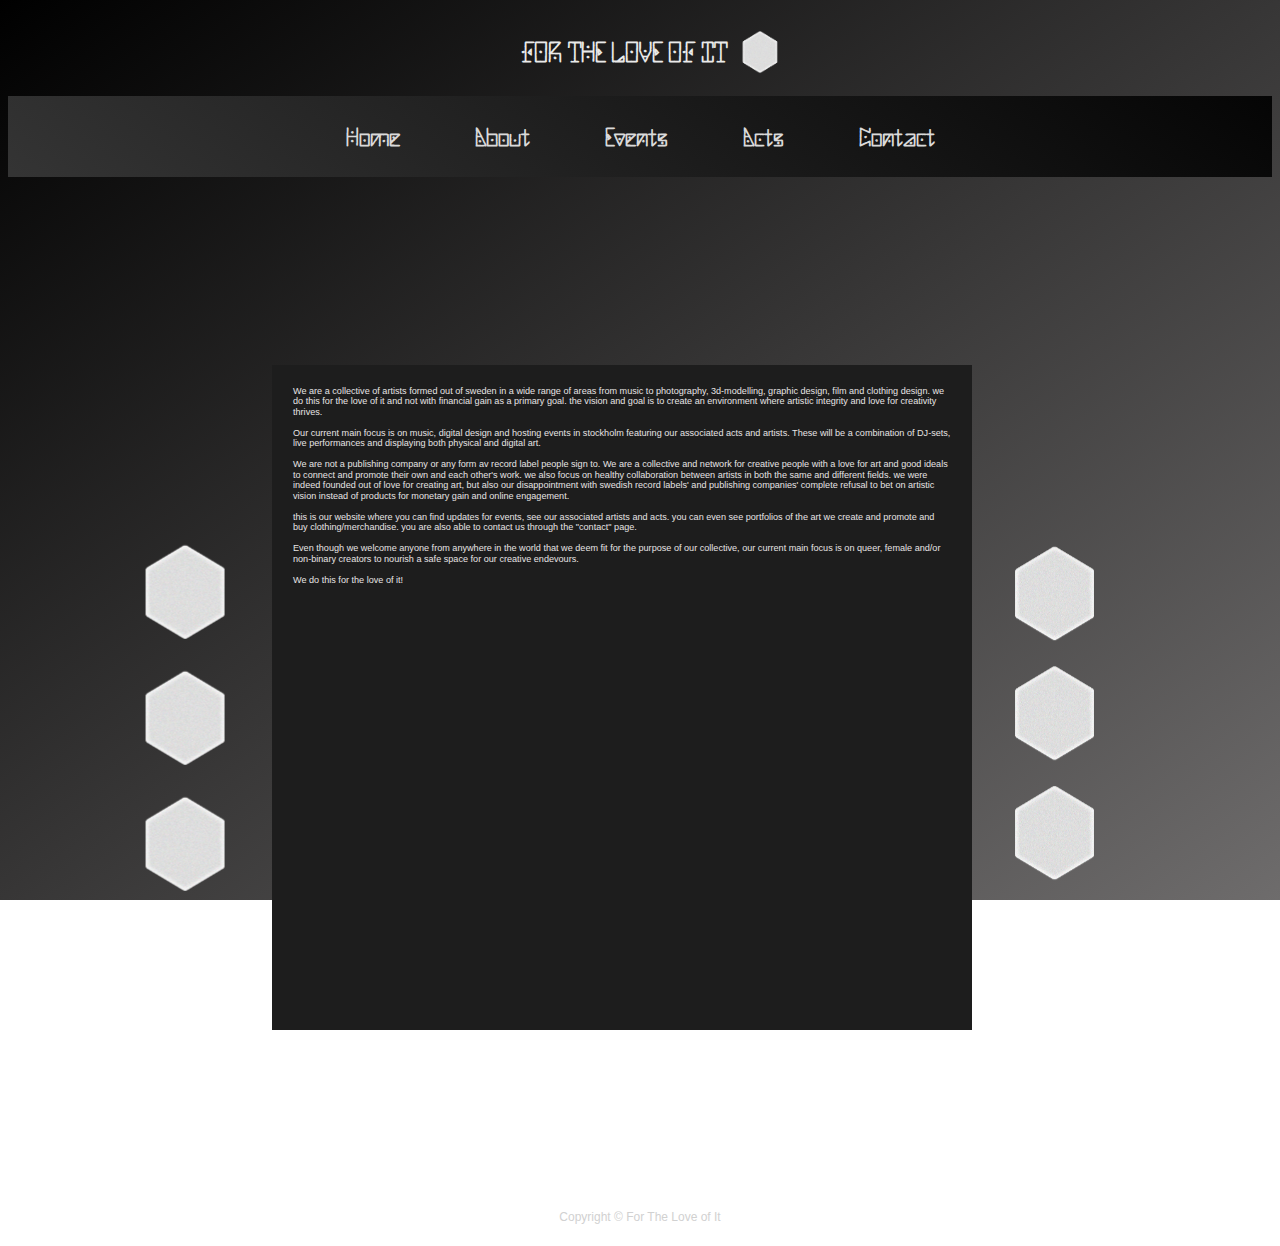
<file: public/about.html>
<!DOCTYPE html>
<html lang="en">
<head>
    <meta charset="UTF-8">
    <meta name="viewport" content="width=device-width, initial-scale=1.0">
    <title>About us</title>
    <link rel="stylesheet" href="../style.css" />
    <link rel="preconnect" href="https://fonts.googleapis.com">
    <link rel="preconnect" href="https://fonts.gstatic.com" crossorigin>
    <link href="https://fonts.googleapis.com/css2?family=Caveat&family=Sankofa+Display&display=swap" rel="stylesheet">
</head>
<body>
    <header>
        <h1 class="shrink">FOR THE LOVE OF IT </h1>
        <img class="logo shrink" src="../assets/Asset 1.png" alt="logo" />
    </header>
    <nav>
        <h2>
            <a draggable="true" href="../index.html">Home</a>
            <a draggable="true" href="../public/about.html">About</a>
            <a draggable="true" href="../index.html">Events</a>
            <a draggable="true" href="../index.html">Acts</a>
            <a draggable="true" href="../public/contact.html">Contact</a>
        </h2>
    </nav>
    <main>
        <div class="about-box shrink">
            <p>
                We are a collective of artists formed out of sweden in a wide range of areas from music to photography, 3d-modelling, graphic design, 
                film and clothing design. we do this for the love of it and not with financial gain as a primary goal. the vision and goal is to create an environment 
                where artistic integrity and love for creativity thrives. <br /><br />
                Our current main focus is on music, digital design and hosting events in stockholm featuring our associated acts and artists. 
                These will be a combination of DJ-sets, live performances and displaying both physical and digital art.<br /><br /> 
                We are not a publishing company or any form av record label people sign to. We are a collective and network for creative people with 
                a love for art and good ideals to connect and promote their own and each other's work. we also focus on healthy collaboration between artists 
                in both the same and different fields. we were indeed founded out of love for creating art, but also our disappointment with swedish record labels' 
                and publishing companies' complete refusal to bet on artistic vision instead of products for monetary gain and online engagement. <br /> <br />
                this is our website where you can find updates for events, see our associated artists and acts. you can even see portfolios of the art we create and promote
                and buy clothing/merchandise. you are also able to contact us through the "contact" page. <br /> <br />
                Even though we welcome anyone from anywhere in the world that we deem fit for the purpose of our collective, our current main focus is on queer, 
                female and/or non-binary creators to nourish a safe space for our creative endevours.  <br /><br />
                We do this for the love of it!</p>
            <div class="asset-box-about">
                <div class="asset1" id="about-page">
                    <img class="asset-data" src="../assets/Asset 3.png" alt="logo 2" />
                    <div class="asset2" id="about-page-2">
                        <img class="asset-data" src="../assets/Asset 3.png" alt="logo 3" />
                        <div class="asset3" id="about-page-3">
                            <img class="asset-data" src="../assets/Asset 3.png" alt="logo 4" />
                        </div>
                    </div>
                </div>
            </div>
            <div class="asset-box-about-2">
                    <img class="asset-data" src="../assets/Asset 3.png" alt="logo 2" style="margin-left: -200px;"/>
                    <img class="asset-data" src="../assets/Asset 3.png" alt="logo 3" style="margin-top: 40px; margin-left: -200px;" />
                    <img class="asset-data" src="../assets/Asset 3.png" alt="logo 4" style="margin-top: 40px; margin-left: -200px;" />
            </div>
        </div>
    </main>
    <footer id="about-footer">
        <p>Copyright © For The Love of It</p>
    </footer>
</body>
</html>
</file>
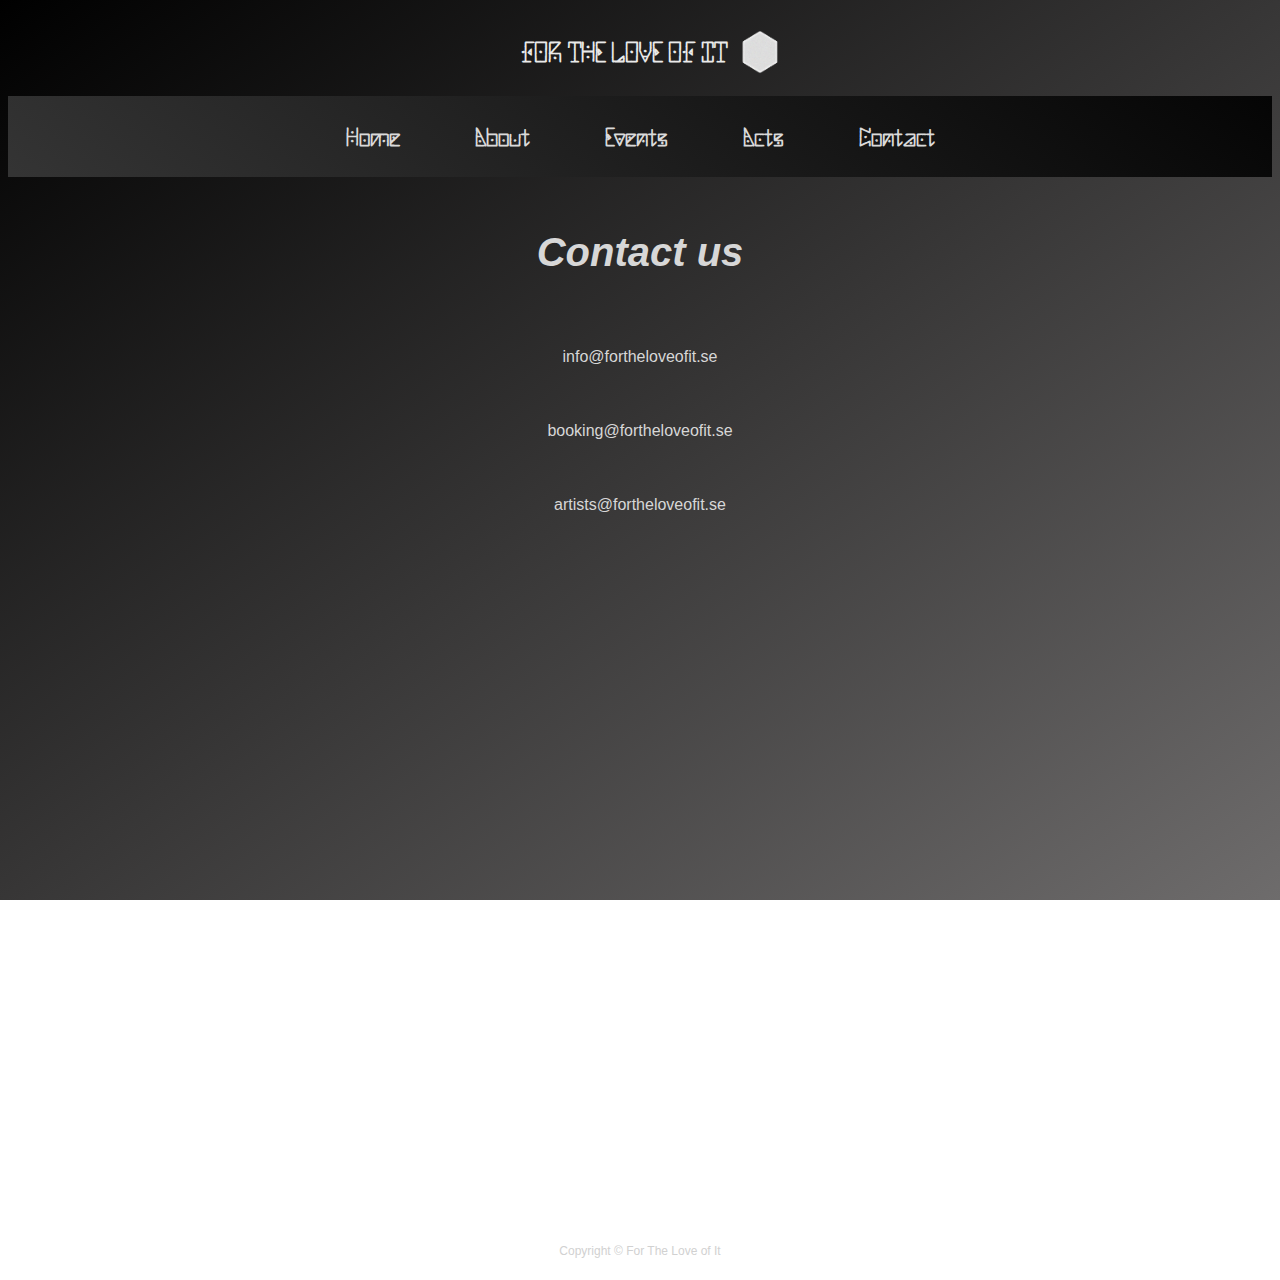
<file: public/contact.html>
<!DOCTYPE html>
<html lang="en">
<head>
    <meta charset="UTF-8">
    <meta name="viewport" content="width=device-width, initial-scale=1.0">
    <title>Contact us</title>
    <link rel="stylesheet" href="../style.css" />
    <link rel="preconnect" href="https://fonts.googleapis.com">
    <link rel="preconnect" href="https://fonts.gstatic.com" crossorigin>
    <link href="https://fonts.googleapis.com/css2?family=Caveat&family=Sankofa+Display&display=swap" rel="stylesheet">
</head>
<body>
    <header>
        <h1 class="shrink">FOR THE LOVE OF IT </h1>
        <img class="logo shrink" src="../assets/Asset 1.png" alt="logo" />
    </header>
    <nav>
        <h2>
            <a draggable="true" href="../index.html">Home</a>
            <a draggable="true" href="../public/about.html">About</a>
            <a draggable="true" href="../index.html">Events</a>
            <a draggable="true" href="../index.html">Acts</a>
            <a draggable="true" href="../public/contact.html">Contact</a>
        </h2>
    </nav>
    <main>
        <i><h2 class="contact">Contact us</h2></i>
        <div class="contact-info">
            <p>info@fortheloveofit.se</p>
            <p>booking@fortheloveofit.se</p>
            <p>artists@fortheloveofit.se</p>
        </div>
    </main>
    <footer id="contact-footer">
        <p>Copyright © For The Love of It</p>
    </footer>
</body>
</html>
</file>
<file: style.css>
body {
    background-image: linear-gradient(to bottom right, rgb(0, 0, 0), 
    rgb(110, 108, 108));
    background-attachment: fixed; 
}

div img {
  clear:both;
  font-size:0;
}

main {
  position: relative;
  margin: 0;
}

a {
  color: rgb(218, 218, 218);
  background-color: transparent;
  text-decoration: none;
}

a:hover {
    color: hotpink;
  }

header {
    color: rgb(234, 234, 234);
    text-align: center;
    text-transform: uppercase;
    margin-bottom: -5rem;
    font-family: "Sankofa Display", sans-serif;
    font-weight: 400;
    font-size: 20px;
    font-style: normal;
    margin-left: -2rem;
}

nav {
    background-image: linear-gradient(to bottom left, rgb(0, 0, 0),
     rgb(88, 88, 88));
    background-attachment: fixed;
    color: rgb(221, 221, 221);
    text-align: center;
    padding: 5px;
}

nav h2 {
  font-family: "Sankofa Display", sans-serif;
  font-size: 25px;
  word-spacing: 70px;
}

.box1 {
    position: relative;
    width: 500px;
    height: 700px;
    background-color: rgb(29, 29, 29);
    left: 45rem;
    top: 4rem;
}

.box2 {
    position: absolute;
    width: 500px;
    height: 700px;
    background-color: rgb(29, 29, 29);
    left: 35rem;
    top: 9rem;
}

p.textbox {
    color: rgb(231, 228, 228);
    font-size: 13px;
    font-family: 'Trebuchet MS', 'Lucida Sans Unicode', 
    'Lucida Grande', 'Lucida Sans', Arial, sans-serif;
    font-weight: 100;
    padding: 20px;
    padding-top: 100px;
    margin: auto;
    text-transform: lowercase;
    text-align: center;    
}

  .logo {
    position: relative;
    width: 60px;
    height: 70px;
    left: 12.3rem;
    top: -5.3rem;
  }

  .logo:hover {
    filter: sepia(90%) saturate(300%) brightness(70%) hue-rotate(250deg);
  }

  .about-box {
    position: relative;
    background-color: rgb(29, 29, 29);
    width: 1000px;
    height: 950px;
    left: 30%;
    top: 2rem;
  }

  .about-box p {
    color: rgb(231, 228, 228);
    font-size: 13px;
    padding: 30px;
    font-family: 'Trebuchet MS', 'Lucida Sans Unicode', 
    'Lucida Grande', 'Lucida Sans', Arial, sans-serif;
  }

  .contact {
    font-size: 40px;
    padding: 20px;
    font-family: 'Trebuchet MS', 'Lucida Sans Unicode', 
    'Lucida Grande', 'Lucida Sans', Arial, sans-serif;
    color: rgb(215, 215, 215);
    text-align: center;
  }
  
  .contact-info p {
    padding: 20px;
    font-family: 'Trebuchet MS', 'Lucida Sans Unicode', 
    'Lucida Grande', 'Lucida Sans', Arial, sans-serif;
    color: rgb(215, 215, 215);
    text-align: center;
  }

  .asset-data {
    display: block;
    width: 150;
    height: 150px;
    margin: 0;
    padding: 0;
    
  }
  
  .asset-data:hover {
    filter: sepia(90%) saturate(300%) brightness(70%) hue-rotate(250deg);
  }

  .new-asset-box img:hover{
    filter: sepia(90%) saturate(300%) brightness(70%) hue-rotate(250deg);
  }

  .asset1 {
    font-size: 0;
    display: block;
    position: relative;
    left: 37.65rem;
    top: -36rem;
    margin: 0;
  }

  .asset2 {
    font-size: 0;
    display: block;
    position: absolute;
    left: 10rem;
    top: 0;
  }

  .asset3 {
    font-size: 0;
    display: block;
    position: absolute;
    left: 10rem;
    top: 0;
    margin: 0;
  }

   #about-page {
    top: -660px;
    left: 66rem;
  }

  #about-page-2 {
    top: 200px;
    left: 0px;
  }

  #about-page-3 {
    top: 200px;
    left: 0px;
  }

  .first-asset-box {
    font-size: 0;
    position: relative;
    display: block;
    left: 32px;
    top: -1rem;
    transform: scale(0.9);
  }

  .new-asset-box {
    position: relative;
    display: block;
    transform: scale(0.9);
    word-spacing: 10px;
    top: 4rem;
    left: 0.4rem;
  }

  .asset-box-about {
    display: block;
    position: absolute;
    left: -1150px;
    top: 844px;
    transform: scale(0.9);
  }

  .asset-box-about-2 {
    display: block;
    position: relative;
    transform: scale(0.9);
    padding: 0;
    margin: 0;
    top: -7.8rem;
    margin-left: 1230px
  }

  footer {
    position: relative;
    font-size: 12px;
    color: rgb(209, 209, 209);
    text-align: center;
    font-family: 'Trebuchet MS', 'Lucida Sans Unicode', 
    'Lucida Grande', 'Lucida Sans', Arial, sans-serif;
    padding: 10px;
    top: 20rem;
  }

  #about-footer
  {
    top: 3rem;
  }

  #contact-footer {
    top: 42rem;
  }

  @media (max-width: 2048px)
  { 
    .box1 {
      margin-top: 1.5rem;
      left: 29rem;
      top: 3rem;
    }
    .about-box {
      left: 25%;
    }
    footer {
      top: 13rem;
    } 
  }
  

  @media (max-width: 1920px)
  { 
    .box1 {
      margin-top: 1.5rem;
      left: 25rem;
      top: 3rem;
    }
    .about-box {
      left: 23%;
    }
    footer {
      top: 13rem;
    }
  }

@media (max-width: 1440px)
{ 
  .logo {
    left: 12.0rem;
  }
  .shrink{
    -webkit-transform:scale(0.8);
    -moz-transform:scale(0.8);
    -ms-transform:scale(0.8);
    transform:scale(0.8);
    }
  .box1 {
    left: 8rem;
    top: -2rem;
  }
  .about-box {
    left: 14%;
  }
  footer {
    top: 3rem;
  }
}

@media (max-width: 1680px)
{ 
  .logo {
    left: 10rem;
  }
  .shrink{
    -webkit-transform:scale(0.8);
    -moz-transform:scale(0.8);
    -ms-transform:scale(0.8);
    transform:scale(0.8);
    }
  .box1 {
    left: 17rem;
    top: -2rem;
  }
  .about-box {
    left: 16%;
  }
  footer {
    top: 3rem;
  }  
}

@media (max-width: 1600px)
{ 
  .logo {
    left: 10rem;
  }
  .shrink{
    -webkit-transform:scale(0.8);
    -moz-transform:scale(0.8);
    -ms-transform:scale(0.8);
    transform:scale(0.8);
    }
  .box1 {
    margin-bottom: -10rem;
    left: 16rem;
    top: -2rem;
  }
  .about-box {
    left: 17%;
  }
  footer {
    top: 3rem;
  }  
}

@media (max-width: 1280px)
{ 
  .logo {
    left: 8.5rem;
  }
  .shrink{
    -webkit-transform:scale(0.8);
    -moz-transform:scale(0.8);
    -ms-transform:scale(0.8);
    transform:scale(0.7);
    }
  .box1 {
    margin-top: -78px;
    left: 7rem;
    top: 3rem;
  }
  .about-box {
    left: 9%;
    -webkit-transform:scale(0.8);
    -moz-transform:scale(0.8);
    -ms-transform:scale(0.8);
    transform:scale(0.7);
  }
  footer {
    top: 2rem;
  }  
}

@media (max-width: 1170px)
{ 
  header {
    right: 5rem;
  }

  nav h2 {
    font-size: 15px;
    word-spacing: 20px;
  }
  .logo {
    left: 9.5rem;
  }
  .shrink{
    -webkit-transform:scale(0.8);
    -moz-transform:scale(0.8);
    -ms-transform:scale(0.8);
    transform:scale(0.7);
    }
  .box1 {
    margin-top: -110px;
    left: -3.8rem;
    top: 3rem;
  }
  .box2 {
    left: 0px;
    top: 46rem;
  }
  .about-box {
    position: relative;
    left: -7rem;
    width: 600px;
    height: 650px;
    top: -6.2rem;
    margin-bottom: 0px;
    -webkit-transform:scale(0.4);
    -moz-transform:scale(0.4);
    -ms-transform:scale(0.4);
    transform:scale(0.6);
  }
  footer {
    top: 730px;
  } 
  .first-asset-box{
    display: none;
  }
  .new-asset-box {
    top: 920px;
    padding-bottom: 80px;
  }
  .asset-box-about {
    display: none;
  }
  .asset-box-about-2 {
    display: none;
  }
  .box2 p {
    transform: scale(0.94);
  }
}
</file>
